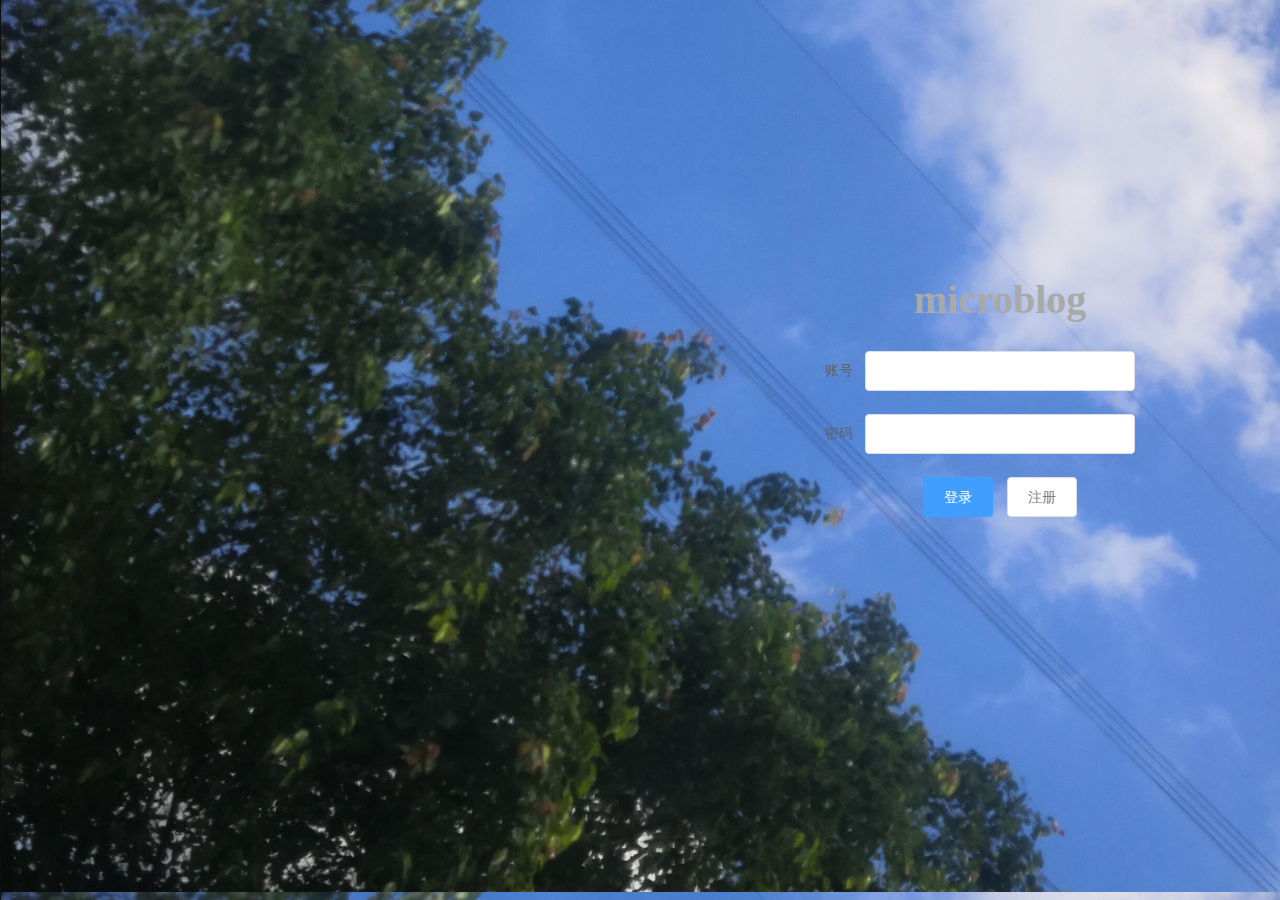
<file: microblog/src/main/resources/pages/login.html>
<!DOCTYPE html>
<html lang="en" xmlns:v-on="http://www.w3.org/1999/xhtml">
<head>
    <meta charset="UTF-8">
    <title>博客</title>
    <link rel="stylesheet" href="../static/css/elementui.css">
    <!-- 引入图标 -->
    <link rel="shortcut icon" href="../static/img/favicon.ico" type="image/x-icon">
</head>

<body background="../static/img/background.png">
<div id="app">


<div class="loginform">
    <el-form ref="form" :model="form" label-width="80px">
        <el-form-item style="text-align: center">
            <b style="color:darkgrey;width: 200px;height: 100px;font-size: 40px">microblog</b>
        </el-form-item>
        <el-form-item label="账号" >
            <el-input v-model="user.id"></el-input>
        </el-form-item>
        <el-form-item label="密码" prop="pass">
            <el-input type="password" v-model="user.password" auto-complete="off"></el-input>
        </el-form-item>
        <el-form-item style="text-align: center">
            <el-button type="primary" @click="submit">
                    登录
            </el-button>
            <el-button>
                <a href="register.html"class="deleteLinkStyle">
                    注册
                </a>
            </el-button>
        </el-form-item>
    </el-form>
</div>


</div>
</body>

<!-- 引入vue和elementUI所需配置文件 -->
<!--<script src="https://cdn.jsdelivr.net/npm/vue/dist/vue.js"></script>-->
<script src="../static/js/vuejs-2.5.16.js"></script>
<script src="../static/js/elementui.js"></script>
<script src="../static/js/axios.js"></script>
<!-- util.js文件 -->
<script type="text/javascript" src="../static/js/util.js"></script>
<!-- 引入index.js文件-->
<script type="text/javascript" src="../static/js/login.js"></script>
 <!--引入index.css文件-->
<style>
    @import "../static/css/microblog.css";
</style>


</html>
</file>
<file: microblog/src/main/resources/static/css/elementui.css>
@charset "UTF-8";.el-input__suffix,.el-tree.is-dragging .el-tree-node__content *{pointer-events:none}.el-pagination--small .arrow.disabled,.el-table .hidden-columns,.el-table td.is-hidden>*,.el-table th.is-hidden>*,.el-table--hidden{visibility:hidden}.el-dropdown .el-dropdown-selfdefine:focus:active,.el-dropdown .el-dropdown-selfdefine:focus:not(.focusing),.el-message__closeBtn:focus,.el-message__content:focus,.el-popover:focus,.el-popover:focus:active,.el-popover__reference:focus:hover,.el-popover__reference:focus:not(.focusing),.el-rate:active,.el-rate:focus,.el-tooltip:focus:hover,.el-tooltip:focus:not(.focusing),.el-upload-list__item.is-success:active,.el-upload-list__item.is-success:not(.focusing):focus{outline-width:0}@font-face{font-family:element-icons;src:url(fonts/element-icons.woff) format("woff"),url(fonts/element-icons.ttf) format("truetype");font-weight:400;font-style:normal}[class*=" el-icon-"],[class^=el-icon-]{font-family:element-icons!important;speak:none;font-style:normal;font-weight:400;font-variant:normal;text-transform:none;line-height:1;vertical-align:baseline;display:inline-block;-webkit-font-smoothing:antialiased;-moz-osx-font-smoothing:grayscale}.el-icon-info:before{content:"\e61a"}.el-icon-error:before{content:"\e62c"}.el-icon-success:before{content:"\e62d"}.el-icon-warning:before{content:"\e62e"}.el-icon-question:before{content:"\e634"}.el-icon-back:before{content:"\e606"}.el-icon-arrow-left:before{content:"\e600"}.el-icon-arrow-down:before{content:"\e603"}.el-icon-arrow-right:before{content:"\e604"}.el-icon-arrow-up:before{content:"\e605"}.el-icon-caret-left:before{content:"\e60a"}.el-icon-caret-bottom:before{content:"\e60b"}.el-icon-caret-top:before{content:"\e60c"}.el-icon-caret-right:before{content:"\e60e"}.el-icon-d-arrow-left:before{content:"\e610"}.el-icon-d-arrow-right:before{content:"\e613"}.el-icon-minus:before{content:"\e621"}.el-icon-plus:before{content:"\e62b"}.el-icon-remove:before{content:"\e635"}.el-icon-circle-plus:before{content:"\e601"}.el-icon-remove-outline:before{content:"\e63c"}.el-icon-circle-plus-outline:before{content:"\e602"}.el-icon-close:before{content:"\e60f"}.el-icon-check:before{content:"\e611"}.el-icon-circle-close:before{content:"\e607"}.el-icon-circle-check:before{content:"\e639"}.el-icon-circle-close-outline:before{content:"\e609"}.el-icon-circle-check-outline:before{content:"\e63e"}.el-icon-zoom-out:before{content:"\e645"}.el-icon-zoom-in:before{content:"\e641"}.el-icon-d-caret:before{content:"\e615"}.el-icon-sort:before{content:"\e640"}.el-icon-sort-down:before{content:"\e630"}.el-icon-sort-up:before{content:"\e631"}.el-icon-tickets:before{content:"\e63f"}.el-icon-document:before{content:"\e614"}.el-icon-goods:before{content:"\e618"}.el-icon-sold-out:before{content:"\e63b"}.el-icon-news:before{content:"\e625"}.el-icon-message:before{content:"\e61b"}.el-icon-date:before{content:"\e608"}.el-icon-printer:before{content:"\e62f"}.el-icon-time:before{content:"\e642"}.el-icon-bell:before{content:"\e622"}.el-icon-mobile-phone:before{content:"\e624"}.el-icon-service:before{content:"\e63a"}.el-icon-view:before{content:"\e643"}.el-icon-menu:before{content:"\e620"}.el-icon-more:before{content:"\e646"}.el-icon-more-outline:before{content:"\e626"}.el-icon-star-on:before{content:"\e637"}.el-icon-star-off:before{content:"\e63d"}.el-icon-location:before{content:"\e61d"}.el-icon-location-outline:before{content:"\e61f"}.el-icon-phone:before{content:"\e627"}.el-icon-phone-outline:before{content:"\e628"}.el-icon-picture:before{content:"\e629"}.el-icon-picture-outline:before{content:"\e62a"}.el-icon-delete:before{content:"\e612"}.el-icon-search:before{content:"\e619"}.el-icon-edit:before{content:"\e61c"}.el-icon-edit-outline:before{content:"\e616"}.el-icon-rank:before{content:"\e632"}.el-icon-refresh:before{content:"\e633"}.el-icon-share:before{content:"\e636"}.el-icon-setting:before{content:"\e638"}.el-icon-upload:before{content:"\e60d"}.el-icon-upload2:before{content:"\e644"}.el-icon-download:before{content:"\e617"}.el-icon-loading:before{content:"\e61e"}.el-icon-loading{-webkit-animation:rotating 2s linear infinite;animation:rotating 2s linear infinite}.el-icon--right{margin-left:5px}.el-icon--left{margin-right:5px}@-webkit-keyframes rotating{0%{-webkit-transform:rotateZ(0);transform:rotateZ(0)}100%{-webkit-transform:rotateZ(360deg);transform:rotateZ(360deg)}}@keyframes rotating{0%{-webkit-transform:rotateZ(0);transform:rotateZ(0)}100%{-webkit-transform:rotateZ(360deg);transform:rotateZ(360deg)}}.el-pagination{white-space:nowrap;padding:2px 5px;color:#303133;font-weight:700}.el-pagination::after,.el-pagination::before{display:table;content:""}.el-pagination::after{clear:both}.el-pagination button,.el-pagination span:not([class*=suffix]){display:inline-block;font-size:13px;min-width:35.5px;height:28px;line-height:28px;vertical-align:top;-webkit-box-sizing:border-box;box-sizing:border-box}.el-pagination .el-input__inner{text-align:center;-moz-appearance:textfield;line-height:normal}.el-pagination .el-input__suffix{right:0;-webkit-transform:scale(.8);transform:scale(.8)}.el-pagination .el-select .el-input{width:100px;margin:0 5px}.el-pagination .el-select .el-input .el-input__inner{padding-right:25px;border-radius:3px}.el-pagination button{border:none;padding:0 6px;background:0 0}.el-pagination button:focus{outline:0}.el-pagination button:hover{color:#409EFF}.el-pagination button:disabled{color:#c0c4cc;background-color:#fff;cursor:not-allowed}.el-pagination .btn-next,.el-pagination .btn-prev{background:center center no-repeat #fff;background-size:16px;cursor:pointer;margin:0;color:#303133}.el-pagination .btn-next .el-icon,.el-pagination .btn-prev .el-icon{display:block;font-size:12px;font-weight:700}.el-pagination .btn-prev{padding-right:12px}.el-pagination .btn-next{padding-left:12px}.el-pagination .el-pager li.disabled{color:#c0c4cc;cursor:not-allowed}.el-pager li,.el-pager li.btn-quicknext:hover,.el-pager li.btn-quickprev:hover{cursor:pointer}.el-pagination--small .btn-next,.el-pagination--small .btn-prev,.el-pagination--small .el-pager li,.el-pagination--small .el-pager li.btn-quicknext,.el-pagination--small .el-pager li.btn-quickprev,.el-pagination--small .el-pager li:last-child{border-color:transparent;font-size:12px;line-height:22px;height:22px;min-width:22px}.el-pagination--small .more::before,.el-pagination--small li.more::before{line-height:24px}.el-pagination--small button,.el-pagination--small span:not([class*=suffix]){height:22px;line-height:22px}.el-pagination--small .el-pagination__editor,.el-pagination--small .el-pagination__editor.el-input .el-input__inner{height:22px}.el-pagination__sizes{margin:0 10px 0 0;font-weight:400;color:#606266}.el-pagination__sizes .el-input .el-input__inner{font-size:13px;padding-left:8px}.el-pagination__sizes .el-input .el-input__inner:hover{border-color:#409EFF}.el-pagination__total{margin-right:10px;font-weight:400;color:#606266}.el-pagination__jump{margin-left:24px;font-weight:400;color:#606266}.el-pagination__jump .el-input__inner{padding:0 3px}.el-pagination__rightwrapper{float:right}.el-pagination__editor{line-height:18px;padding:0 2px;height:28px;text-align:center;margin:0 2px;-webkit-box-sizing:border-box;box-sizing:border-box;border-radius:3px}.el-pager,.el-pagination.is-background .btn-next,.el-pagination.is-background .btn-prev{padding:0}.el-pagination__editor.el-input{width:50px}.el-pagination__editor.el-input .el-input__inner{height:28px}.el-pagination__editor .el-input__inner::-webkit-inner-spin-button,.el-pagination__editor .el-input__inner::-webkit-outer-spin-button{-webkit-appearance:none;margin:0}.el-pagination.is-background .btn-next,.el-pagination.is-background .btn-prev,.el-pagination.is-background .el-pager li{margin:0 5px;background-color:#f4f4f5;color:#606266;min-width:30px;border-radius:2px}.el-pagination.is-background .btn-next.disabled,.el-pagination.is-background .btn-next:disabled,.el-pagination.is-background .btn-prev.disabled,.el-pagination.is-background .btn-prev:disabled,.el-pagination.is-background .el-pager li.disabled{color:#c0c4cc}.el-pagination.is-background .el-pager li:not(.disabled):hover{color:#409EFF}.el-pagination.is-background .el-pager li:not(.disabled).active{background-color:#409EFF;color:#fff}.el-dialog,.el-pager li{background:#fff;-webkit-box-sizing:border-box}.el-pagination.is-background.el-pagination--small .btn-next,.el-pagination.is-background.el-pagination--small .btn-prev,.el-pagination.is-background.el-pagination--small .el-pager li{margin:0 3px;min-width:22px}.el-pager,.el-pager li{vertical-align:top;margin:0;display:inline-block}.el-pager{-webkit-user-select:none;-moz-user-select:none;-ms-user-select:none;user-select:none;list-style:none;font-size:0}.el-radio,.el-table th{-webkit-user-select:none}.el-date-table,.el-radio,.el-table th{-moz-user-select:none;-ms-user-select:none}.el-pager .more::before{line-height:30px}.el-pager li{padding:0 4px;font-size:13px;min-width:35.5px;height:28px;line-height:28px;box-sizing:border-box;text-align:center}.el-menu--collapse .el-menu .el-submenu,.el-menu--popup{min-width:200px}.el-pager li.btn-quicknext,.el-pager li.btn-quickprev{line-height:28px;color:#303133}.el-pager li.btn-quicknext.disabled,.el-pager li.btn-quickprev.disabled{color:#c0c4cc}.el-pager li.active+li{border-left:0}.el-pager li:hover{color:#409EFF}.el-pager li.active{color:#409EFF;cursor:default}@-webkit-keyframes v-modal-in{0%{opacity:0}}@-webkit-keyframes v-modal-out{100%{opacity:0}}.el-dialog{position:relative;margin:0 auto 50px;border-radius:2px;-webkit-box-shadow:0 1px 3px rgba(0,0,0,.3);box-shadow:0 1px 3px rgba(0,0,0,.3);box-sizing:border-box;width:50%}.el-dialog.is-fullscreen{width:100%;margin-top:0;margin-bottom:0;height:100%;overflow:auto}.el-dialog__wrapper{position:fixed;top:0;right:0;bottom:0;left:0;overflow:auto;margin:0}.el-dialog__header{padding:20px 20px 10px}.el-dialog__headerbtn{position:absolute;top:20px;right:20px;padding:0;background:0 0;border:none;outline:0;cursor:pointer;font-size:16px}.el-dialog__headerbtn .el-dialog__close{color:#909399}.el-dialog__headerbtn:focus .el-dialog__close,.el-dialog__headerbtn:hover .el-dialog__close{color:#409EFF}.el-dialog__title{line-height:24px;font-size:18px;color:#303133}.el-dialog__body{padding:30px 20px;color:#606266;font-size:14px}.el-dialog__footer{padding:10px 20px 20px;text-align:right;-webkit-box-sizing:border-box;box-sizing:border-box}.el-dialog--center{text-align:center}.el-dialog--center .el-dialog__body{text-align:initial;padding:25px 25px 30px}.el-dialog--center .el-dialog__footer{text-align:inherit}.dialog-fade-enter-active{-webkit-animation:dialog-fade-in .3s;animation:dialog-fade-in .3s}.dialog-fade-leave-active{-webkit-animation:dialog-fade-out .3s;animation:dialog-fade-out .3s}@-webkit-keyframes dialog-fade-in{0%{-webkit-transform:translate3d(0,-20px,0);transform:translate3d(0,-20px,0);opacity:0}100%{-webkit-transform:translate3d(0,0,0);transform:translate3d(0,0,0);opacity:1}}@keyframes dialog-fade-in{0%{-webkit-transform:translate3d(0,-20px,0);transform:translate3d(0,-20px,0);opacity:0}100%{-webkit-transform:translate3d(0,0,0);transform:translate3d(0,0,0);opacity:1}}@-webkit-keyframes dialog-fade-out{0%{-webkit-transform:translate3d(0,0,0);transform:translate3d(0,0,0);opacity:1}100%{-webkit-transform:translate3d(0,-20px,0);transform:translate3d(0,-20px,0);opacity:0}}@keyframes dialog-fade-out{0%{-webkit-transform:translate3d(0,0,0);transform:translate3d(0,0,0);opacity:1}100%{-webkit-transform:translate3d(0,-20px,0);transform:translate3d(0,-20px,0);opacity:0}}.el-autocomplete{position:relative;display:inline-block}.el-autocomplete-suggestion{margin:5px 0;-webkit-box-shadow:0 2px 12px 0 rgba(0,0,0,.1);box-shadow:0 2px 12px 0 rgba(0,0,0,.1);border-radius:4px;border:1px solid #e4e7ed;overflow:hidden;-webkit-box-sizing:border-box;box-sizing:border-box}.el-dropdown-menu,.el-menu--collapse .el-submenu .el-menu{z-index:10;-webkit-box-shadow:0 2px 12px 0 rgba(0,0,0,.1)}.el-autocomplete-suggestion__wrap{max-height:280px;padding:10px 0;-webkit-box-sizing:border-box;box-sizing:border-box;overflow:auto;background-color:#fff}.el-autocomplete-suggestion__list{margin:0;padding:0}.el-autocomplete-suggestion li{padding:0 20px;margin:0;line-height:34px;cursor:pointer;color:#606266;font-size:14px;list-style:none;white-space:nowrap;overflow:hidden;text-overflow:ellipsis}.el-autocomplete-suggestion li.highlighted,.el-autocomplete-suggestion li:hover{background-color:#f5f7fa}.el-autocomplete-suggestion li.divider{margin-top:6px;border-top:1px solid #000}.el-autocomplete-suggestion li.divider:last-child{margin-bottom:-6px}.el-autocomplete-suggestion.is-loading li{text-align:center;height:100px;line-height:100px;font-size:20px;color:#999}.el-autocomplete-suggestion.is-loading li::after{display:inline-block;content:"";height:100%;vertical-align:middle}.el-autocomplete-suggestion.is-loading li:hover{background-color:#fff}.el-autocomplete-suggestion.is-loading .el-icon-loading{vertical-align:middle}.el-dropdown{display:inline-block;position:relative;color:#606266;font-size:14px}.el-dropdown .el-button-group{display:block}.el-dropdown .el-button-group .el-button{float:none}.el-dropdown .el-dropdown__caret-button{padding-left:5px;padding-right:5px;position:relative;border-left:none}.el-dropdown .el-dropdown__caret-button::before{content:'';position:absolute;display:block;width:1px;top:5px;bottom:5px;left:0;background:rgba(255,255,255,.5)}.el-dropdown .el-dropdown__caret-button:hover::before{top:0;bottom:0}.el-dropdown .el-dropdown__caret-button .el-dropdown__icon{padding-left:0}.el-dropdown__icon{font-size:12px;margin:0 3px}.el-dropdown-menu{position:absolute;top:0;left:0;padding:10px 0;margin:5px 0;background-color:#fff;border:1px solid #ebeef5;border-radius:4px;box-shadow:0 2px 12px 0 rgba(0,0,0,.1)}.el-dropdown-menu__item{list-style:none;line-height:36px;padding:0 20px;margin:0;font-size:14px;color:#606266;cursor:pointer;outline:0}.el-dropdown-menu__item:focus,.el-dropdown-menu__item:not(.is-disabled):hover{background-color:#ecf5ff;color:#66b1ff}.el-dropdown-menu__item--divided:before,.el-menu,.el-menu--horizontal>.el-menu-item:not(.is-disabled):focus,.el-menu--horizontal>.el-menu-item:not(.is-disabled):hover,.el-menu--horizontal>.el-submenu .el-submenu__title:hover{background-color:#fff}.el-dropdown-menu__item--divided{position:relative;margin-top:6px;border-top:1px solid #ebeef5}.el-dropdown-menu__item--divided:before{content:'';height:6px;display:block;margin:0 -20px}.el-menu::after,.el-menu::before,.el-radio__inner::after,.el-switch__core:after{content:""}.el-dropdown-menu__item.is-disabled{cursor:default;color:#bbb;pointer-events:none}.el-dropdown-menu--medium{padding:6px 0}.el-dropdown-menu--medium .el-dropdown-menu__item{line-height:30px;padding:0 17px;font-size:14px}.el-dropdown-menu--medium .el-dropdown-menu__item.el-dropdown-menu__item--divided{margin-top:6px}.el-dropdown-menu--medium .el-dropdown-menu__item.el-dropdown-menu__item--divided:before{height:6px;margin:0 -17px}.el-dropdown-menu--small{padding:6px 0}.el-dropdown-menu--small .el-dropdown-menu__item{line-height:27px;padding:0 15px;font-size:13px}.el-dropdown-menu--small .el-dropdown-menu__item.el-dropdown-menu__item--divided{margin-top:4px}.el-dropdown-menu--small .el-dropdown-menu__item.el-dropdown-menu__item--divided:before{height:4px;margin:0 -15px}.el-dropdown-menu--mini{padding:3px 0}.el-dropdown-menu--mini .el-dropdown-menu__item{line-height:24px;padding:0 10px;font-size:12px}.el-dropdown-menu--mini .el-dropdown-menu__item.el-dropdown-menu__item--divided{margin-top:3px}.el-dropdown-menu--mini .el-dropdown-menu__item.el-dropdown-menu__item--divided:before{height:3px;margin:0 -10px}.el-menu{border-right:solid 1px #e6e6e6;list-style:none;position:relative;margin:0;padding-left:0}.el-menu::after,.el-menu::before{display:table}.el-menu::after{clear:both}.el-menu.el-menu--horizontal{border-bottom:solid 1px #e6e6e6}.el-menu--horizontal{border-right:none}.el-menu--horizontal>.el-menu-item{float:left;height:60px;line-height:60px;margin:0;border-bottom:2px solid transparent;color:#909399}.el-menu--horizontal>.el-menu-item a,.el-menu--horizontal>.el-menu-item a:hover{color:inherit}.el-menu--horizontal>.el-submenu{float:left}.el-menu--horizontal>.el-submenu:focus,.el-menu--horizontal>.el-submenu:hover{outline:0}.el-menu--horizontal>.el-submenu:focus .el-submenu__title,.el-menu--horizontal>.el-submenu:hover .el-submenu__title{color:#303133}.el-menu--horizontal>.el-submenu.is-active .el-submenu__title{border-bottom:2px solid #409EFF;color:#303133}.el-menu--horizontal>.el-submenu .el-submenu__title{height:60px;line-height:60px;border-bottom:2px solid transparent;color:#909399}.el-menu--horizontal>.el-submenu .el-submenu__icon-arrow{position:static;vertical-align:middle;margin-left:8px;margin-top:-3px}.el-menu--horizontal .el-menu .el-menu-item,.el-menu--horizontal .el-menu .el-submenu__title{background-color:#fff;float:none;height:36px;line-height:36px;padding:0 10px;color:#909399}.el-menu--horizontal .el-menu .el-menu-item.is-active,.el-menu--horizontal .el-menu .el-submenu.is-active>.el-submenu__title{color:#303133}.el-menu--horizontal .el-menu-item:not(.is-disabled):focus,.el-menu--horizontal .el-menu-item:not(.is-disabled):hover{outline:0;color:#303133}.el-menu--horizontal>.el-menu-item.is-active{border-bottom:2px solid #409EFF;color:#303133}.el-menu--collapse{width:64px}.el-menu--collapse>.el-menu-item [class^=el-icon-],.el-menu--collapse>.el-submenu>.el-submenu__title [class^=el-icon-]{margin:0;vertical-align:middle;width:24px;text-align:center}.el-menu--collapse>.el-menu-item .el-submenu__icon-arrow,.el-menu--collapse>.el-submenu>.el-submenu__title .el-submenu__icon-arrow{display:none}.el-menu--collapse>.el-menu-item span,.el-menu--collapse>.el-submenu>.el-submenu__title span{height:0;width:0;overflow:hidden;visibility:hidden;display:inline-block}.el-menu--collapse>.el-menu-item.is-active i{color:inherit}.el-menu--collapse .el-submenu{position:relative}.el-menu--collapse .el-submenu .el-menu{position:absolute;margin-left:5px;top:0;left:100%;border:1px solid #e4e7ed;border-radius:2px;box-shadow:0 2px 12px 0 rgba(0,0,0,.1)}.el-menu-item,.el-submenu__title{height:56px;line-height:56px;position:relative;-webkit-box-sizing:border-box;white-space:nowrap;list-style:none}.el-menu--collapse .el-submenu.is-opened>.el-submenu__title .el-submenu__icon-arrow{-webkit-transform:none;transform:none}.el-menu--popup{z-index:100;border:none;padding:5px 0;border-radius:2px;-webkit-box-shadow:0 2px 12px 0 rgba(0,0,0,.1);box-shadow:0 2px 12px 0 rgba(0,0,0,.1)}.el-menu--popup-bottom-start{margin-top:5px}.el-menu--popup-right-start{margin-left:5px;margin-right:5px}.el-menu-item{font-size:14px;color:#303133;padding:0 20px;cursor:pointer;-webkit-transition:border-color .3s,background-color .3s,color .3s;transition:border-color .3s,background-color .3s,color .3s;box-sizing:border-box}.el-menu-item *{vertical-align:middle}.el-menu-item i{color:#909399}.el-menu-item:focus,.el-menu-item:hover{outline:0;background-color:#ecf5ff}.el-menu-item.is-disabled{opacity:.25;cursor:not-allowed;background:0 0!important}.el-menu-item [class^=el-icon-]{margin-right:5px;width:24px;text-align:center;font-size:18px;vertical-align:middle}.el-menu-item.is-active{color:#409EFF}.el-menu-item.is-active i{color:inherit}.el-submenu{list-style:none;margin:0;padding-left:0}.el-submenu__title{font-size:14px;color:#303133;padding:0 20px;cursor:pointer;-webkit-transition:border-color .3s,background-color .3s,color .3s;transition:border-color .3s,background-color .3s,color .3s;box-sizing:border-box}.el-submenu__title *{vertical-align:middle}.el-submenu__title i{color:#909399}.el-submenu__title:focus,.el-submenu__title:hover{outline:0;background-color:#ecf5ff}.el-submenu__title.is-disabled{opacity:.25;cursor:not-allowed;background:0 0!important}.el-submenu__title:hover{background-color:#ecf5ff}.el-submenu .el-menu{border:none}.el-submenu .el-menu-item{height:50px;line-height:50px;padding:0 45px;min-width:200px}.el-submenu__icon-arrow{position:absolute;top:50%;right:20px;margin-top:-7px;-webkit-transition:-webkit-transform .3s;transition:-webkit-transform .3s;transition:transform .3s;transition:transform .3s,-webkit-transform .3s;font-size:12px}.el-radio,.el-radio__inner,.el-radio__input{position:relative;display:inline-block}.el-submenu.is-active .el-submenu__title{border-bottom-color:#409EFF}.el-submenu.is-opened>.el-submenu__title .el-submenu__icon-arrow{-webkit-transform:rotateZ(180deg);transform:rotateZ(180deg)}.el-submenu.is-disabled .el-menu-item,.el-submenu.is-disabled .el-submenu__title{opacity:.25;cursor:not-allowed;background:0 0!important}.el-submenu [class^=el-icon-]{vertical-align:middle;margin-right:5px;width:24px;text-align:center;font-size:18px}.el-menu-item-group>ul{padding:0}.el-menu-item-group__title{padding:7px 0 7px 20px;line-height:normal;font-size:12px;color:#909399}.el-radio,.el-radio--medium.is-bordered .el-radio__label{font-size:14px}.horizontal-collapse-transition .el-submenu__title .el-submenu__icon-arrow{-webkit-transition:.2s;transition:.2s;opacity:0}.el-radio{color:#606266;font-weight:500;line-height:1;cursor:pointer;white-space:nowrap;outline:0}.el-radio.is-bordered{padding:12px 20px 0 10px;border-radius:4px;border:1px solid #dcdfe6;-webkit-box-sizing:border-box;box-sizing:border-box;height:40px}.el-radio.is-bordered.is-checked{border-color:#409EFF}.el-radio.is-bordered.is-disabled{cursor:not-allowed;border-color:#ebeef5}.el-radio__input.is-disabled .el-radio__inner,.el-radio__input.is-disabled.is-checked .el-radio__inner{background-color:#f5f7fa;border-color:#e4e7ed}.el-radio.is-bordered+.el-radio.is-bordered{margin-left:10px}.el-radio--medium.is-bordered{padding:10px 20px 0 10px;border-radius:4px;height:36px}.el-radio--mini.is-bordered .el-radio__label,.el-radio--small.is-bordered .el-radio__label{font-size:12px}.el-radio--medium.is-bordered .el-radio__inner{height:14px;width:14px}.el-radio--small.is-bordered{padding:8px 15px 0 10px;border-radius:3px;height:32px}.el-radio--small.is-bordered .el-radio__inner{height:12px;width:12px}.el-radio--mini.is-bordered{padding:6px 15px 0 10px;border-radius:3px;height:28px}.el-radio--mini.is-bordered .el-radio__inner{height:12px;width:12px}.el-radio+.el-radio{margin-left:30px}.el-radio__input{white-space:nowrap;cursor:pointer;outline:0;line-height:1;vertical-align:middle}.el-radio__input.is-disabled .el-radio__inner{cursor:not-allowed}.el-radio__input.is-disabled .el-radio__inner::after{cursor:not-allowed;background-color:#f5f7fa}.el-radio__input.is-disabled .el-radio__inner+.el-radio__label{cursor:not-allowed}.el-radio__input.is-disabled.is-checked .el-radio__inner::after{background-color:#c0c4cc}.el-radio__input.is-disabled+span.el-radio__label{color:#c0c4cc;cursor:not-allowed}.el-radio__input.is-checked .el-radio__inner{border-color:#409EFF;background:#409EFF}.el-radio__input.is-checked .el-radio__inner::after{-webkit-transform:translate(-50%,-50%) scale(1);transform:translate(-50%,-50%) scale(1)}.el-radio__input.is-checked+.el-radio__label{color:#409EFF}.el-radio__input.is-focus .el-radio__inner{border-color:#409EFF}.el-radio__inner{border:1px solid #dcdfe6;border-radius:100%;width:14px;height:14px;background-color:#fff;cursor:pointer;-webkit-box-sizing:border-box;box-sizing:border-box}.el-radio-button__inner,.el-switch__core{-webkit-box-sizing:border-box;vertical-align:middle}.el-radio__inner:hover{border-color:#409EFF}.el-radio__inner::after{width:4px;height:4px;border-radius:100%;background-color:#fff;position:absolute;left:50%;top:50%;-webkit-transform:translate(-50%,-50%) scale(0);transform:translate(-50%,-50%) scale(0);-webkit-transition:-webkit-transform .15s ease-in;transition:-webkit-transform .15s ease-in;transition:transform .15s ease-in;transition:transform .15s ease-in,-webkit-transform .15s ease-in}.el-radio__original{opacity:0;outline:0;position:absolute;z-index:-1;top:0;left:0;right:0;bottom:0;margin:0}.el-radio-button,.el-radio-button__inner{display:inline-block;position:relative;outline:0}.el-radio:focus:not(.is-focus):not(:active):not(.is-disabled) .el-radio__inner{-webkit-box-shadow:0 0 2px 2px #409EFF;box-shadow:0 0 2px 2px #409EFF}.el-radio__label{font-size:14px;padding-left:10px}.el-radio-group{display:inline-block;line-height:1;vertical-align:middle;font-size:0}.el-radio-button__inner{line-height:1;white-space:nowrap;background:#fff;border:1px solid #dcdfe6;font-weight:500;border-left:0;color:#606266;-webkit-appearance:none;text-align:center;box-sizing:border-box;margin:0;cursor:pointer;-webkit-transition:all .3s cubic-bezier(.645,.045,.355,1);transition:all .3s cubic-bezier(.645,.045,.355,1);padding:12px 20px;font-size:14px;border-radius:0}.el-radio-button__inner.is-round{padding:12px 20px}.el-radio-button__inner:hover{color:#409EFF}.el-radio-button__inner [class*=el-icon-]{line-height:.9}.el-radio-button__inner [class*=el-icon-]+span{margin-left:5px}.el-radio-button:first-child .el-radio-button__inner{border-left:1px solid #dcdfe6;border-radius:4px 0 0 4px;-webkit-box-shadow:none!important;box-shadow:none!important}.el-radio-button__orig-radio{opacity:0;outline:0;position:absolute;z-index:-1}.el-radio-button__orig-radio:checked+.el-radio-button__inner{color:#fff;background-color:#409EFF;border-color:#409EFF;-webkit-box-shadow:-1px 0 0 0 #409EFF;box-shadow:-1px 0 0 0 #409EFF}.el-radio-button__orig-radio:disabled+.el-radio-button__inner{color:#c0c4cc;cursor:not-allowed;background-image:none;background-color:#fff;border-color:#ebeef5;-webkit-box-shadow:none;box-shadow:none}.el-radio-button__orig-radio:disabled:checked+.el-radio-button__inner{background-color:#f2f6fc}.el-radio-button:last-child .el-radio-button__inner{border-radius:0 4px 4px 0}.el-popover,.el-radio-button:first-child:last-child .el-radio-button__inner{border-radius:4px}.el-radio-button--medium .el-radio-button__inner{padding:10px 20px;font-size:14px;border-radius:0}.el-radio-button--medium .el-radio-button__inner.is-round{padding:10px 20px}.el-radio-button--small .el-radio-button__inner{padding:9px 15px;font-size:12px;border-radius:0}.el-radio-button--small .el-radio-button__inner.is-round{padding:9px 15px}.el-radio-button--mini .el-radio-button__inner{padding:7px 15px;font-size:12px;border-radius:0}.el-radio-button--mini .el-radio-button__inner.is-round{padding:7px 15px}.el-radio-button:focus:not(.is-focus):not(:active):not(.is-disabled){-webkit-box-shadow:0 0 2px 2px #409EFF;box-shadow:0 0 2px 2px #409EFF}.el-switch{display:-webkit-inline-box;display:-ms-inline-flexbox;display:inline-flex;-webkit-box-align:center;-ms-flex-align:center;align-items:center;position:relative;font-size:14px;line-height:20px;height:20px;vertical-align:middle}.el-switch__core,.el-switch__label{display:inline-block;cursor:pointer}.el-switch.is-disabled .el-switch__core,.el-switch.is-disabled .el-switch__label{cursor:not-allowed}.el-switch__label{-webkit-transition:.2s;transition:.2s;height:20px;font-size:14px;font-weight:500;vertical-align:middle;color:#303133}.el-switch__label.is-active{color:#409EFF}.el-switch__label--left{margin-right:10px}.el-switch__label--right{margin-left:10px}.el-switch__label *{line-height:1;font-size:14px;display:inline-block}.el-switch__input{position:absolute;width:0;height:0;opacity:0;margin:0}.el-switch__core{margin:0;position:relative;width:40px;height:20px;border:1px solid #dcdfe6;outline:0;border-radius:10px;box-sizing:border-box;background:#dcdfe6;-webkit-transition:border-color .3s,background-color .3s;transition:border-color .3s,background-color .3s}.el-switch__core:after{position:absolute;top:1px;left:1px;border-radius:100%;-webkit-transition:all .3s;transition:all .3s;width:16px;height:16px;background-color:#fff}.el-switch.is-checked .el-switch__core{border-color:#409EFF;background-color:#409EFF}.el-switch.is-checked .el-switch__core::after{left:100%;margin-left:-17px}.el-switch.is-disabled{opacity:.6}.el-switch--wide .el-switch__label.el-switch__label--left span{left:10px}.el-switch--wide .el-switch__label.el-switch__label--right span{right:10px}.el-switch .label-fade-enter,.el-switch .label-fade-leave-active{opacity:0}.el-select-dropdown{position:absolute;z-index:1001;border:1px solid #e4e7ed;border-radius:4px;background-color:#fff;-webkit-box-shadow:0 2px 12px 0 rgba(0,0,0,.1);box-shadow:0 2px 12px 0 rgba(0,0,0,.1);-webkit-box-sizing:border-box;box-sizing:border-box;margin:5px 0}.el-select-dropdown.is-multiple .el-select-dropdown__item.selected{color:#409EFF;background-color:#fff}.el-select-dropdown.is-multiple .el-select-dropdown__item.selected.hover{background-color:#f5f7fa}.el-select-dropdown.is-multiple .el-select-dropdown__item.selected::after{position:absolute;right:20px;font-family:element-icons;content:"\E611";font-size:12px;font-weight:700;-webkit-font-smoothing:antialiased;-moz-osx-font-smoothing:grayscale}.el-select-dropdown .el-scrollbar.is-empty .el-select-dropdown__list{padding:0}.el-select-dropdown__empty{padding:10px 0;margin:0;text-align:center;color:#999;font-size:14px}.el-select-dropdown__wrap{max-height:274px}.el-select-dropdown__list{list-style:none;padding:6px 0;margin:0;-webkit-box-sizing:border-box;box-sizing:border-box}.el-select-dropdown__item{font-size:14px;padding:0 20px;position:relative;white-space:nowrap;overflow:hidden;text-overflow:ellipsis;color:#606266;height:34px;line-height:34px;-webkit-box-sizing:border-box;box-sizing:border-box;cursor:pointer}.el-select-dropdown__item.is-disabled{color:#c0c4cc;cursor:not-allowed}.el-select-dropdown__item.is-disabled:hover{background-color:#fff}.el-select-dropdown__item.hover,.el-select-dropdown__item:hover{background-color:#f5f7fa}.el-select-dropdown__item.selected{color:#409EFF;font-weight:700}.el-select-group{margin:0;padding:0}.el-select-group__wrap{position:relative;list-style:none;margin:0;padding:0}.el-select-group__wrap:not(:last-of-type){padding-bottom:24px}.el-select-group__wrap:not(:last-of-type)::after{content:'';position:absolute;display:block;left:20px;right:20px;bottom:12px;height:1px;background:#e4e7ed}.el-select-group__title{padding-left:20px;font-size:12px;color:#909399;line-height:30px}.el-select-group .el-select-dropdown__item{padding-left:20px}.el-select{display:inline-block;position:relative}.el-select .el-select__tags>span{display:contents}.el-select:hover .el-input__inner{border-color:#c0c4cc}.el-select .el-input__inner{cursor:pointer;padding-right:35px}.el-select .el-input__inner:focus{border-color:#409EFF}.el-select .el-input .el-select__caret{color:#c0c4cc;font-size:14px;-webkit-transition:-webkit-transform .3s;transition:-webkit-transform .3s;transition:transform .3s;transition:transform .3s,-webkit-transform .3s;-webkit-transform:rotateZ(180deg);transform:rotateZ(180deg);cursor:pointer}.el-select .el-input .el-select__caret.is-reverse{-webkit-transform:rotateZ(0);transform:rotateZ(0)}.el-select .el-input .el-select__caret.is-show-close{font-size:14px;text-align:center;-webkit-transform:rotateZ(180deg);transform:rotateZ(180deg);border-radius:100%;color:#c0c4cc;-webkit-transition:color .2s cubic-bezier(.645,.045,.355,1);transition:color .2s cubic-bezier(.645,.045,.355,1)}.el-select .el-input .el-select__caret.is-show-close:hover{color:#909399}.el-select .el-input.is-disabled .el-input__inner{cursor:not-allowed}.el-select .el-input.is-disabled .el-input__inner:hover{border-color:#e4e7ed}.el-select .el-input.is-focus .el-input__inner{border-color:#409EFF}.el-select>.el-input{display:block}.el-select__input{border:none;outline:0;padding:0;margin-left:15px;color:#666;font-size:14px;-webkit-appearance:none;-moz-appearance:none;appearance:none;height:28px;background-color:transparent}.el-select__input.is-mini{height:14px}.el-select__close{cursor:pointer;position:absolute;top:8px;z-index:1000;right:25px;color:#c0c4cc;line-height:18px;font-size:14px}.el-select__close:hover{color:#909399}.el-select__tags{position:absolute;line-height:normal;white-space:normal;z-index:1;top:50%;-webkit-transform:translateY(-50%);transform:translateY(-50%);display:-webkit-box;display:-ms-flexbox;display:flex;-webkit-box-align:center;-ms-flex-align:center;align-items:center;-ms-flex-wrap:wrap;flex-wrap:wrap}.el-select .el-tag__close{margin-top:-2px}.el-select .el-tag{-webkit-box-sizing:border-box;box-sizing:border-box;border-color:transparent;margin:2px 0 2px 6px;background-color:#f0f2f5}.el-select .el-tag__close.el-icon-close{background-color:#c0c4cc;right:-7px;top:0;color:#fff}.el-select .el-tag__close.el-icon-close:hover{background-color:#909399}.el-table,.el-table__expanded-cell{background-color:#fff}.el-select .el-tag__close.el-icon-close::before{display:block;-webkit-transform:translate(0,.5px);transform:translate(0,.5px)}.el-table{position:relative;overflow:hidden;-webkit-box-sizing:border-box;box-sizing:border-box;-webkit-box-flex:1;-ms-flex:1;flex:1;width:100%;max-width:100%;font-size:14px;color:#606266}.el-table--mini,.el-table--small,.el-table__expand-icon{font-size:12px}.el-table__empty-block{min-height:60px;text-align:center;width:100%;height:100%;display:-webkit-box;display:-ms-flexbox;display:flex;-webkit-box-pack:center;-ms-flex-pack:center;justify-content:center;-webkit-box-align:center;-ms-flex-align:center;align-items:center}.el-table__empty-text{width:50%;color:#909399}.el-table__expand-column .cell{padding:0;text-align:center}.el-table__expand-icon{position:relative;cursor:pointer;color:#666;-webkit-transition:-webkit-transform .2s ease-in-out;transition:-webkit-transform .2s ease-in-out;transition:transform .2s ease-in-out;transition:transform .2s ease-in-out,-webkit-transform .2s ease-in-out;height:20px}.el-table__expand-icon--expanded{-webkit-transform:rotate(90deg);transform:rotate(90deg)}.el-table__expand-icon>.el-icon{position:absolute;left:50%;top:50%;margin-left:-5px;margin-top:-5px}.el-table__expanded-cell[class*=cell]{padding:20px 50px}.el-table__expanded-cell:hover{background-color:transparent!important}.el-table--fit{border-right:0;border-bottom:0}.el-table--fit td.gutter,.el-table--fit th.gutter{border-right-width:1px}.el-table--scrollable-x .el-table__body-wrapper{overflow-x:auto}.el-table--scrollable-y .el-table__body-wrapper{overflow-y:auto}.el-table thead{color:#909399;font-weight:500}.el-table thead.is-group th{background:#f5f7fa}.el-table th,.el-table tr{background-color:#fff}.el-table td,.el-table th{padding:12px 0;min-width:0;-webkit-box-sizing:border-box;box-sizing:border-box;text-overflow:ellipsis;vertical-align:middle;position:relative;text-align:left}.el-table th div,.el-table th>.cell{-webkit-box-sizing:border-box;display:inline-block}.el-table td.is-center,.el-table th.is-center{text-align:center}.el-table td.is-right,.el-table th.is-right{text-align:right}.el-table td.gutter,.el-table th.gutter{width:15px;border-right-width:0;border-bottom-width:0;padding:0}.el-table--medium td,.el-table--medium th{padding:10px 0}.el-table--small td,.el-table--small th{padding:8px 0}.el-table--mini td,.el-table--mini th{padding:6px 0}.el-table .cell,.el-table th div{padding-right:10px;overflow:hidden;text-overflow:ellipsis}.el-table .cell,.el-table th div,.el-table--border td:first-child .cell,.el-table--border th:first-child .cell{padding-left:10px}.el-table tr input[type=checkbox]{margin:0}.el-table td,.el-table th.is-leaf{border-bottom:1px solid #ebeef5}.el-table th.is-sortable{cursor:pointer}.el-table th{white-space:nowrap;overflow:hidden;user-select:none}.el-table th div{line-height:40px;box-sizing:border-box;white-space:nowrap}.el-table th>.cell{position:relative;word-wrap:normal;text-overflow:ellipsis;vertical-align:middle;width:100%;box-sizing:border-box}.el-table th>.cell.highlight{color:#409EFF}.el-table th.required>div::before{display:inline-block;content:"";width:8px;height:8px;border-radius:50%;background:#ff4d51;margin-right:5px;vertical-align:middle}.el-table td div{-webkit-box-sizing:border-box;box-sizing:border-box}.el-table td.gutter{width:0}.el-table .cell{-webkit-box-sizing:border-box;box-sizing:border-box;white-space:normal;word-break:break-all;line-height:23px}.el-table .cell.el-tooltip{white-space:nowrap;min-width:50px}.el-table--border,.el-table--group{border:1px solid #ebeef5}.el-table--border::after,.el-table--group::after,.el-table::before{content:'';position:absolute;background-color:#ebeef5;z-index:1}.el-table--border::after,.el-table--group::after{top:0;right:0;width:1px;height:100%}.el-table::before{left:0;bottom:0;width:100%;height:1px}.el-table--border{border-right:none;border-bottom:none}.el-table--border.el-loading-parent--relative{border-color:transparent}.el-table--border td,.el-table--border th,.el-table__body-wrapper .el-table--border.is-scrolling-left~.el-table__fixed{border-right:1px solid #ebeef5}.el-table--border th.gutter:last-of-type{border-bottom:1px solid #ebeef5;border-bottom-width:1px}.el-table--border th,.el-table__fixed-right-patch{border-bottom:1px solid #ebeef5}.el-table__fixed,.el-table__fixed-right{position:absolute;top:0;left:0;overflow-x:hidden;overflow-y:hidden;-webkit-box-shadow:0 0 10px rgba(0,0,0,.12);box-shadow:0 0 10px rgba(0,0,0,.12)}.el-table__fixed-right::before,.el-table__fixed::before{content:'';position:absolute;left:0;bottom:0;width:100%;height:1px;background-color:#ebeef5;z-index:4}.el-table__fixed-right-patch{position:absolute;top:-1px;right:0;background-color:#fff}.el-table__fixed-right{top:0;left:auto;right:0}.el-table__fixed-right .el-table__fixed-body-wrapper,.el-table__fixed-right .el-table__fixed-footer-wrapper,.el-table__fixed-right .el-table__fixed-header-wrapper{left:auto;right:0}.el-table__fixed-header-wrapper{position:absolute;left:0;top:0;z-index:3}.el-table__fixed-footer-wrapper{position:absolute;left:0;bottom:0;z-index:3}.el-table__fixed-footer-wrapper tbody td{border-top:1px solid #ebeef5;background-color:#f5f7fa;color:#606266}.el-table__fixed-body-wrapper{position:absolute;left:0;top:37px;overflow:hidden;z-index:3}.el-table__body-wrapper,.el-table__footer-wrapper,.el-table__header-wrapper{width:100%}.el-table__footer-wrapper{margin-top:-1px}.el-table__footer-wrapper td{border-top:1px solid #ebeef5}.el-table__body,.el-table__footer,.el-table__header{table-layout:fixed;border-collapse:separate}.el-table__footer-wrapper,.el-table__header-wrapper{overflow:hidden}.el-table__footer-wrapper tbody td,.el-table__header-wrapper tbody td{background-color:#f5f7fa;color:#606266}.el-table__body-wrapper{overflow:hidden;position:relative}.el-table__body-wrapper.is-scrolling-left~.el-table__fixed,.el-table__body-wrapper.is-scrolling-none~.el-table__fixed,.el-table__body-wrapper.is-scrolling-none~.el-table__fixed-right,.el-table__body-wrapper.is-scrolling-right~.el-table__fixed-right{-webkit-box-shadow:none;box-shadow:none}.el-picker-panel,.el-table-filter{-webkit-box-shadow:0 2px 12px 0 rgba(0,0,0,.1)}.el-table__body-wrapper .el-table--border.is-scrolling-right~.el-table__fixed-right{border-left:1px solid #ebeef5}.el-table .caret-wrapper{display:-webkit-inline-box;display:-ms-inline-flexbox;display:inline-flex;-webkit-box-orient:vertical;-webkit-box-direction:normal;-ms-flex-direction:column;flex-direction:column;-webkit-box-align:center;-ms-flex-align:center;align-items:center;height:34px;width:24px;vertical-align:middle;cursor:pointer;overflow:initial;position:relative}.el-table .sort-caret{width:0;height:0;border:5px solid transparent;position:absolute;left:7px}.el-table .sort-caret.ascending{border-bottom-color:#c0c4cc;top:5px}.el-table .sort-caret.descending{border-top-color:#c0c4cc;bottom:7px}.el-table .ascending .sort-caret.ascending{border-bottom-color:#409EFF}.el-table .descending .sort-caret.descending{border-top-color:#409EFF}.el-table .hidden-columns{position:absolute;z-index:-1}.el-table--striped .el-table__body tr.el-table__row--striped td{background:#FAFAFA}.el-table--striped .el-table__body tr.el-table__row--striped.current-row td,.el-table__body tr.current-row>td,.el-table__body tr.hover-row.current-row>td,.el-table__body tr.hover-row.el-table__row--striped.current-row>td,.el-table__body tr.hover-row.el-table__row--striped>td,.el-table__body tr.hover-row>td{background-color:#ecf5ff}.el-table__column-resize-proxy{position:absolute;left:200px;top:0;bottom:0;width:0;border-left:1px solid #ebeef5;z-index:10}.el-table__column-filter-trigger{display:inline-block;line-height:34px;cursor:pointer}.el-table__column-filter-trigger i{color:#909399;font-size:12px;-webkit-transform:scale(.75);transform:scale(.75)}.el-table--enable-row-transition .el-table__body td{-webkit-transition:background-color .25s ease;transition:background-color .25s ease}.el-table--enable-row-hover .el-table__body tr:hover>td{background-color:#f5f7fa}.el-table--fluid-height .el-table__fixed,.el-table--fluid-height .el-table__fixed-right{bottom:0;overflow:hidden}.el-table-column--selection .cell{padding-left:14px;padding-right:14px}.el-table-filter{border:1px solid #ebeef5;border-radius:2px;background-color:#fff;box-shadow:0 2px 12px 0 rgba(0,0,0,.1);-webkit-box-sizing:border-box;box-sizing:border-box;margin:2px 0}.el-table-filter__list{padding:5px 0;margin:0;list-style:none;min-width:100px}.el-table-filter__list-item{line-height:36px;padding:0 10px;cursor:pointer;font-size:14px}.el-table-filter__list-item:hover{background-color:#ecf5ff;color:#66b1ff}.el-table-filter__list-item.is-active{background-color:#409EFF;color:#fff}.el-table-filter__content{min-width:100px}.el-table-filter__bottom{border-top:1px solid #ebeef5;padding:8px}.el-table-filter__bottom button{background:0 0;border:none;color:#606266;cursor:pointer;font-size:13px;padding:0 3px}.el-date-table td.in-range div,.el-date-table td.in-range div:hover,.el-date-table.is-week-mode .el-date-table__row.current div,.el-date-table.is-week-mode .el-date-table__row:hover div{background-color:#f2f6fc}.el-table-filter__bottom button:hover{color:#409EFF}.el-table-filter__bottom button:focus{outline:0}.el-table-filter__bottom button.is-disabled{color:#c0c4cc;cursor:not-allowed}.el-table-filter__wrap{max-height:280px}.el-table-filter__checkbox-group{padding:10px}.el-table-filter__checkbox-group label.el-checkbox{display:block;margin-right:5px;margin-bottom:8px;margin-left:5px}.el-table-filter__checkbox-group .el-checkbox:last-child{margin-bottom:0}.el-date-table{font-size:12px;-webkit-user-select:none;user-select:none}.el-slider__button-wrapper,.el-time-panel{-moz-user-select:none;-ms-user-select:none}.el-date-table.is-week-mode .el-date-table__row:hover td.available:hover{color:#606266}.el-date-table.is-week-mode .el-date-table__row:hover td:first-child div{margin-left:5px;border-top-left-radius:15px;border-bottom-left-radius:15px}.el-date-table.is-week-mode .el-date-table__row:hover td:last-child div{margin-right:5px;border-top-right-radius:15px;border-bottom-right-radius:15px}.el-date-table td{width:32px;height:30px;padding:4px 0;-webkit-box-sizing:border-box;box-sizing:border-box;text-align:center;cursor:pointer;position:relative}.el-date-table td div{height:30px;padding:3px 0;-webkit-box-sizing:border-box;box-sizing:border-box}.el-date-table td span{width:24px;height:24px;display:block;margin:0 auto;line-height:24px;position:absolute;left:50%;-webkit-transform:translateX(-50%);transform:translateX(-50%);border-radius:50%}.el-month-table td .cell,.el-year-table td .cell{width:48px;height:32px;display:block;line-height:32px}.el-date-table td.next-month,.el-date-table td.prev-month{color:#c0c4cc}.el-date-table td.today{position:relative}.el-date-table td.today span{color:#409EFF;font-weight:700}.el-date-table td.today.end-date span,.el-date-table td.today.start-date span{color:#fff}.el-date-table td.available:hover{color:#409EFF}.el-date-table td.current:not(.disabled) span{color:#fff;background-color:#409EFF}.el-date-table td.end-date div,.el-date-table td.start-date div{color:#fff}.el-date-table td.end-date span,.el-date-table td.start-date span{background-color:#409EFF}.el-date-table td.start-date div{margin-left:5px;border-top-left-radius:15px;border-bottom-left-radius:15px}.el-date-table td.end-date div{margin-right:5px;border-top-right-radius:15px;border-bottom-right-radius:15px}.el-date-table td.disabled div{background-color:#f5f7fa;opacity:1;cursor:not-allowed;color:#c0c4cc}.el-date-table td.selected div{margin-left:5px;margin-right:5px;background-color:#f2f6fc;border-radius:15px}.el-date-table td.selected div:hover{background-color:#f2f6fc}.el-date-table td.selected span{background-color:#409EFF;color:#fff;border-radius:15px}.el-date-table td.week{font-size:80%;color:#606266}.el-month-table,.el-year-table{font-size:12px;border-collapse:collapse}.el-date-table th{padding:5px;color:#606266;font-weight:400;border-bottom:solid 1px #ebeef5}.el-month-table{margin:-1px}.el-month-table td{text-align:center;padding:20px 3px;cursor:pointer}.el-month-table td.disabled .cell{background-color:#f5f7fa;cursor:not-allowed;color:#c0c4cc}.el-month-table td.disabled .cell:hover{color:#c0c4cc}.el-month-table td .cell{color:#606266;margin:0 auto}.el-month-table td .cell:hover,.el-month-table td.current:not(.disabled) .cell{color:#409EFF}.el-year-table{margin:-1px}.el-year-table .el-icon{color:#303133}.el-year-table td{text-align:center;padding:20px 3px;cursor:pointer}.el-year-table td.disabled .cell{background-color:#f5f7fa;cursor:not-allowed;color:#c0c4cc}.el-year-table td.disabled .cell:hover{color:#c0c4cc}.el-year-table td .cell{color:#606266;margin:0 auto}.el-year-table td .cell:hover,.el-year-table td.current:not(.disabled) .cell{color:#409EFF}.el-date-range-picker{width:646px}.el-date-range-picker.has-sidebar{width:756px}.el-date-range-picker table{table-layout:fixed;width:100%}.el-date-range-picker .el-picker-panel__body{min-width:513px}.el-date-range-picker .el-picker-panel__content{margin:0}.el-date-range-picker__header{position:relative;text-align:center;height:28px}.el-date-range-picker__header [class*=arrow-left]{float:left}.el-date-range-picker__header [class*=arrow-right]{float:right}.el-date-range-picker__header div{font-size:16px;font-weight:500;margin-right:50px}.el-date-range-picker__content{float:left;width:50%;-webkit-box-sizing:border-box;box-sizing:border-box;margin:0;padding:16px}.el-date-range-picker__content.is-left{border-right:1px solid #e4e4e4}.el-date-range-picker__content.is-right .el-date-range-picker__header div{margin-left:50px;margin-right:50px}.el-date-range-picker__editors-wrap{-webkit-box-sizing:border-box;box-sizing:border-box;display:table-cell}.el-date-range-picker__editors-wrap.is-right{text-align:right}.el-date-range-picker__time-header{position:relative;border-bottom:1px solid #e4e4e4;font-size:12px;padding:8px 5px 5px;display:table;width:100%;-webkit-box-sizing:border-box;box-sizing:border-box}.el-date-range-picker__time-header>.el-icon-arrow-right{font-size:20px;vertical-align:middle;display:table-cell;color:#303133}.el-date-range-picker__time-picker-wrap{position:relative;display:table-cell;padding:0 5px}.el-date-range-picker__time-picker-wrap .el-picker-panel{position:absolute;top:13px;right:0;z-index:1;background:#fff}.el-date-picker{width:322px}.el-date-picker.has-sidebar.has-time{width:434px}.el-date-picker.has-sidebar{width:438px}.el-date-picker.has-time .el-picker-panel__body-wrapper{position:relative}.el-date-picker .el-picker-panel__content{width:292px}.el-date-picker table{table-layout:fixed;width:100%}.el-date-picker__editor-wrap{position:relative;display:table-cell;padding:0 5px}.el-date-picker__time-header{position:relative;border-bottom:1px solid #e4e4e4;font-size:12px;padding:8px 5px 5px;display:table;width:100%;-webkit-box-sizing:border-box;box-sizing:border-box}.el-date-picker__header{margin:12px;text-align:center}.el-date-picker__header--bordered{margin-bottom:0;padding-bottom:12px;border-bottom:solid 1px #ebeef5}.el-date-picker__header--bordered+.el-picker-panel__content{margin-top:0}.el-date-picker__header-label{font-size:16px;font-weight:500;padding:0 5px;line-height:22px;text-align:center;cursor:pointer;color:#606266}.el-date-picker__header-label.active,.el-date-picker__header-label:hover{color:#409EFF}.el-date-picker__prev-btn{float:left}.el-date-picker__next-btn{float:right}.el-date-picker__time-wrap{padding:10px;text-align:center}.el-date-picker__time-label{float:left;cursor:pointer;line-height:30px;margin-left:10px}.time-select{margin:5px 0;min-width:0}.time-select .el-picker-panel__content{max-height:200px;margin:0}.time-select-item{padding:8px 10px;font-size:14px;line-height:20px}.time-select-item.selected:not(.disabled){color:#409EFF;font-weight:700}.time-select-item.disabled{color:#e4e7ed;cursor:not-allowed}.time-select-item:hover{background-color:#f5f7fa;font-weight:700;cursor:pointer}.el-date-editor{position:relative;display:inline-block;text-align:left}.el-date-editor.el-input,.el-date-editor.el-input__inner{width:220px}.el-date-editor--daterange.el-input,.el-date-editor--daterange.el-input__inner,.el-date-editor--timerange.el-input,.el-date-editor--timerange.el-input__inner{width:350px}.el-date-editor--datetimerange.el-input,.el-date-editor--datetimerange.el-input__inner{width:400px}.el-date-editor--dates .el-input__inner{text-overflow:ellipsis;white-space:nowrap}.el-date-editor .el-icon-circle-close{cursor:pointer}.el-date-editor .el-range__icon{font-size:14px;margin-left:-5px;color:#c0c4cc;float:left;line-height:32px}.el-date-editor .el-range-input,.el-date-editor .el-range-separator{height:100%;margin:0;text-align:center;display:inline-block;font-size:14px}.el-date-editor .el-range-input{-webkit-appearance:none;-moz-appearance:none;appearance:none;border:none;outline:0;padding:0;width:39%;color:#606266}.el-date-editor .el-range-input::-webkit-input-placeholder{color:#c0c4cc}.el-date-editor .el-range-input:-ms-input-placeholder{color:#c0c4cc}.el-date-editor .el-range-input::placeholder{color:#c0c4cc}.el-date-editor .el-range-separator{padding:0 5px;line-height:32px;width:5%;color:#303133}.el-date-editor .el-range__close-icon{font-size:14px;color:#c0c4cc;width:25px;display:inline-block;float:right;line-height:32px}.el-range-editor.el-input__inner{display:-webkit-inline-box;display:-ms-inline-flexbox;display:inline-flex;-webkit-box-align:center;-ms-flex-align:center;align-items:center;padding:3px 10px}.el-range-editor .el-range-input{line-height:1}.el-range-editor.is-active,.el-range-editor.is-active:hover{border-color:#409EFF}.el-range-editor--medium.el-input__inner{height:36px}.el-range-editor--medium .el-range-separator{line-height:28px;font-size:14px}.el-range-editor--medium .el-range-input{font-size:14px}.el-range-editor--medium .el-range__close-icon,.el-range-editor--medium .el-range__icon{line-height:28px}.el-range-editor--small.el-input__inner{height:32px}.el-range-editor--small .el-range-separator{line-height:24px;font-size:13px}.el-range-editor--small .el-range-input{font-size:13px}.el-range-editor--small .el-range__close-icon,.el-range-editor--small .el-range__icon{line-height:24px}.el-range-editor--mini.el-input__inner{height:28px}.el-range-editor--mini .el-range-separator{line-height:20px;font-size:12px}.el-range-editor--mini .el-range-input{font-size:12px}.el-range-editor--mini .el-range__close-icon,.el-range-editor--mini .el-range__icon{line-height:20px}.el-range-editor.is-disabled{background-color:#f5f7fa;border-color:#e4e7ed;color:#c0c4cc;cursor:not-allowed}.el-range-editor.is-disabled:focus,.el-range-editor.is-disabled:hover{border-color:#e4e7ed}.el-range-editor.is-disabled input{background-color:#f5f7fa;color:#c0c4cc;cursor:not-allowed}.el-range-editor.is-disabled input::-webkit-input-placeholder{color:#c0c4cc}.el-range-editor.is-disabled input:-ms-input-placeholder{color:#c0c4cc}.el-range-editor.is-disabled input::placeholder{color:#c0c4cc}.el-range-editor.is-disabled .el-range-separator{color:#c0c4cc}.el-picker-panel{color:#606266;border:1px solid #e4e7ed;box-shadow:0 2px 12px 0 rgba(0,0,0,.1);background:#fff;border-radius:4px;line-height:30px;margin:5px 0}.el-popover,.el-time-panel{-webkit-box-shadow:0 2px 12px 0 rgba(0,0,0,.1)}.el-picker-panel__body-wrapper::after,.el-picker-panel__body::after{content:"";display:table;clear:both}.el-picker-panel__content{position:relative;margin:15px}.el-picker-panel__footer{border-top:1px solid #e4e4e4;padding:4px;text-align:right;background-color:#fff;position:relative;font-size:0}.el-picker-panel__shortcut{display:block;width:100%;border:0;background-color:transparent;line-height:28px;font-size:14px;color:#606266;padding-left:12px;text-align:left;outline:0;cursor:pointer}.el-picker-panel__shortcut:hover{color:#409EFF}.el-picker-panel__shortcut.active{background-color:#e6f1fe;color:#409EFF}.el-picker-panel__btn{border:1px solid #dcdcdc;color:#333;line-height:24px;border-radius:2px;padding:0 20px;cursor:pointer;background-color:transparent;outline:0;font-size:12px}.el-picker-panel__btn[disabled]{color:#ccc;cursor:not-allowed}.el-picker-panel__icon-btn{font-size:12px;color:#303133;border:0;background:0 0;cursor:pointer;outline:0;margin-top:8px}.el-picker-panel__icon-btn:hover{color:#409EFF}.el-picker-panel__icon-btn.is-disabled{color:#bbb}.el-picker-panel__icon-btn.is-disabled:hover{cursor:not-allowed}.el-picker-panel__link-btn{vertical-align:middle}.el-picker-panel [slot=sidebar],.el-picker-panel__sidebar{position:absolute;top:0;bottom:0;width:110px;border-right:1px solid #e4e4e4;-webkit-box-sizing:border-box;box-sizing:border-box;padding-top:6px;background-color:#fff;overflow:auto}.el-picker-panel [slot=sidebar]+.el-picker-panel__body,.el-picker-panel__sidebar+.el-picker-panel__body{margin-left:110px}.el-time-spinner.has-seconds .el-time-spinner__wrapper{width:33.3%}.el-time-spinner__wrapper{max-height:190px;overflow:auto;display:inline-block;width:50%;vertical-align:top;position:relative}.el-time-spinner__wrapper .el-scrollbar__wrap:not(.el-scrollbar__wrap--hidden-default){padding-bottom:15px}.el-time-spinner__input.el-input .el-input__inner,.el-time-spinner__list{padding:0;text-align:center}.el-time-spinner__wrapper.is-arrow{-webkit-box-sizing:border-box;box-sizing:border-box;text-align:center;overflow:hidden}.el-time-spinner__wrapper.is-arrow .el-time-spinner__list{-webkit-transform:translateY(-32px);transform:translateY(-32px)}.el-time-spinner__wrapper.is-arrow .el-time-spinner__item:hover:not(.disabled):not(.active){background:#fff;cursor:default}.el-time-spinner__arrow{font-size:12px;color:#909399;position:absolute;left:0;width:100%;z-index:1;text-align:center;height:30px;line-height:30px;cursor:pointer}.el-time-spinner__arrow:hover{color:#409EFF}.el-time-spinner__arrow.el-icon-arrow-up{top:10px}.el-time-spinner__arrow.el-icon-arrow-down{bottom:10px}.el-time-spinner__input.el-input{width:70%}.el-time-spinner__list{margin:0;list-style:none}.el-time-spinner__list::after,.el-time-spinner__list::before{content:'';display:block;width:100%;height:80px}.el-time-spinner__item{height:32px;line-height:32px;font-size:12px;color:#606266}.el-time-spinner__item:hover:not(.disabled):not(.active){background:#f5f7fa;cursor:pointer}.el-time-spinner__item.active:not(.disabled){color:#303133;font-weight:700}.el-time-spinner__item.disabled{color:#c0c4cc;cursor:not-allowed}.el-time-panel{margin:5px 0;border:1px solid #e4e7ed;background-color:#fff;box-shadow:0 2px 12px 0 rgba(0,0,0,.1);border-radius:2px;position:absolute;width:180px;left:0;z-index:1000;-webkit-user-select:none;user-select:none;-webkit-box-sizing:content-box;box-sizing:content-box}.el-time-panel__content{font-size:0;position:relative;overflow:hidden}.el-time-panel__content::after,.el-time-panel__content::before{content:"";top:50%;position:absolute;margin-top:-15px;height:32px;z-index:-1;left:0;right:0;-webkit-box-sizing:border-box;box-sizing:border-box;padding-top:6px;text-align:left;border-top:1px solid #e4e7ed;border-bottom:1px solid #e4e7ed}.el-time-panel__content::after{left:50%;margin-left:12%;margin-right:12%}.el-time-panel__content::before{padding-left:50%;margin-right:12%;margin-left:12%}.el-time-panel__content.has-seconds::after{left:calc(100% / 3 * 2)}.el-time-panel__content.has-seconds::before{padding-left:calc(100% / 3)}.el-time-panel__footer{border-top:1px solid #e4e4e4;padding:4px;height:36px;line-height:25px;text-align:right;-webkit-box-sizing:border-box;box-sizing:border-box}.el-time-panel__btn{border:none;line-height:28px;padding:0 5px;margin:0 5px;cursor:pointer;background-color:transparent;outline:0;font-size:12px;color:#303133}.el-time-panel__btn.confirm{font-weight:800;color:#409EFF}.el-time-range-picker{width:354px;overflow:visible}.el-time-range-picker__content{position:relative;text-align:center;padding:10px}.el-time-range-picker__cell{-webkit-box-sizing:border-box;box-sizing:border-box;margin:0;padding:4px 7px 7px;width:50%;display:inline-block}.el-time-range-picker__header{margin-bottom:5px;text-align:center;font-size:14px}.el-time-range-picker__body{border-radius:2px;border:1px solid #e4e7ed}.el-popover{position:absolute;background:#fff;min-width:150px;border:1px solid #ebeef5;padding:12px;z-index:2000;color:#606266;line-height:1.4;text-align:justify;font-size:14px;box-shadow:0 2px 12px 0 rgba(0,0,0,.1)}.el-popover--plain{padding:18px 20px}.el-popover__title{color:#303133;font-size:16px;line-height:1;margin-bottom:12px}.v-modal-enter{-webkit-animation:v-modal-in .2s ease;animation:v-modal-in .2s ease}.v-modal-leave{-webkit-animation:v-modal-out .2s ease forwards;animation:v-modal-out .2s ease forwards}@keyframes v-modal-in{0%{opacity:0}}@keyframes v-modal-out{100%{opacity:0}}.v-modal{position:fixed;left:0;top:0;width:100%;height:100%;opacity:.5;background:#000}.el-popup-parent--hidden{overflow:hidden}.el-message-box{display:inline-block;width:420px;padding-bottom:10px;vertical-align:middle;background-color:#fff;border-radius:4px;border:1px solid #ebeef5;font-size:18px;-webkit-box-shadow:0 2px 12px 0 rgba(0,0,0,.1);box-shadow:0 2px 12px 0 rgba(0,0,0,.1);text-align:left;overflow:hidden;-webkit-backface-visibility:hidden;backface-visibility:hidden}.el-message-box__wrapper{position:fixed;top:0;bottom:0;left:0;right:0;text-align:center}.el-message-box__wrapper::after{content:"";display:inline-block;height:100%;width:0;vertical-align:middle}.el-message-box__header{position:relative;padding:15px 15px 10px}.el-message-box__title{padding-left:0;margin-bottom:0;font-size:18px;line-height:1;color:#303133}.el-message-box__headerbtn{position:absolute;top:15px;right:15px;padding:0;border:none;outline:0;background:0 0;font-size:16px;cursor:pointer}.el-form-item.is-error .el-input__inner,.el-form-item.is-error .el-input__inner:focus,.el-form-item.is-error .el-textarea__inner,.el-form-item.is-error .el-textarea__inner:focus,.el-message-box__input input.invalid,.el-message-box__input input.invalid:focus{border-color:#f56c6c}.el-message-box__headerbtn .el-message-box__close{color:#909399}.el-message-box__headerbtn:focus .el-message-box__close,.el-message-box__headerbtn:hover .el-message-box__close{color:#409EFF}.el-message-box__content{position:relative;padding:10px 15px;color:#606266;font-size:14px}.el-message-box__input{padding-top:15px}.el-message-box__status{position:absolute;top:50%;-webkit-transform:translateY(-50%);transform:translateY(-50%);font-size:24px!important}.el-message-box__status::before{padding-left:1px}.el-message-box__status+.el-message-box__message{padding-left:36px;padding-right:12px}.el-message-box__status.el-icon-success{color:#67c23a}.el-message-box__status.el-icon-info{color:#909399}.el-message-box__status.el-icon-warning{color:#e6a23c}.el-message-box__status.el-icon-error{color:#f56c6c}.el-message-box__message{margin:0}.el-message-box__message p{margin:0;line-height:24px}.el-message-box__errormsg{color:#f56c6c;font-size:12px;min-height:18px;margin-top:2px}.el-message-box__btns{padding:5px 15px 0;text-align:right}.el-message-box__btns button:nth-child(2){margin-left:10px}.el-message-box__btns-reverse{-webkit-box-orient:horizontal;-webkit-box-direction:reverse;-ms-flex-direction:row-reverse;flex-direction:row-reverse}.el-message-box--center{padding-bottom:30px}.el-message-box--center .el-message-box__header{padding-top:30px}.el-message-box--center .el-message-box__title{position:relative;display:-webkit-box;display:-ms-flexbox;display:flex;-webkit-box-align:center;-ms-flex-align:center;align-items:center;-webkit-box-pack:center;-ms-flex-pack:center;justify-content:center}.el-message-box--center .el-message-box__status{position:relative;top:auto;padding-right:5px;text-align:center;-webkit-transform:translateY(-1px);transform:translateY(-1px)}.el-message-box--center .el-message-box__message{margin-left:0}.el-message-box--center .el-message-box__btns,.el-message-box--center .el-message-box__content{text-align:center}.el-message-box--center .el-message-box__content{padding-left:27px;padding-right:27px}.msgbox-fade-enter-active{-webkit-animation:msgbox-fade-in .3s;animation:msgbox-fade-in .3s}.msgbox-fade-leave-active{-webkit-animation:msgbox-fade-out .3s;animation:msgbox-fade-out .3s}@-webkit-keyframes msgbox-fade-in{0%{-webkit-transform:translate3d(0,-20px,0);transform:translate3d(0,-20px,0);opacity:0}100%{-webkit-transform:translate3d(0,0,0);transform:translate3d(0,0,0);opacity:1}}@keyframes msgbox-fade-in{0%{-webkit-transform:translate3d(0,-20px,0);transform:translate3d(0,-20px,0);opacity:0}100%{-webkit-transform:translate3d(0,0,0);transform:translate3d(0,0,0);opacity:1}}@-webkit-keyframes msgbox-fade-out{0%{-webkit-transform:translate3d(0,0,0);transform:translate3d(0,0,0);opacity:1}100%{-webkit-transform:translate3d(0,-20px,0);transform:translate3d(0,-20px,0);opacity:0}}@keyframes msgbox-fade-out{0%{-webkit-transform:translate3d(0,0,0);transform:translate3d(0,0,0);opacity:1}100%{-webkit-transform:translate3d(0,-20px,0);transform:translate3d(0,-20px,0);opacity:0}}.el-breadcrumb{font-size:14px;line-height:1}.el-breadcrumb::after,.el-breadcrumb::before{display:table;content:""}.el-breadcrumb::after{clear:both}.el-breadcrumb__separator{margin:0 9px;font-weight:700;color:#c0c4cc}.el-breadcrumb__separator[class*=icon]{margin:0 6px;font-weight:400}.el-breadcrumb__item{float:left}.el-breadcrumb__inner{color:#606266}.el-breadcrumb__inner a,.el-breadcrumb__inner.is-link{font-weight:700;text-decoration:none;-webkit-transition:color .2s cubic-bezier(.645,.045,.355,1);transition:color .2s cubic-bezier(.645,.045,.355,1);color:#303133}.el-breadcrumb__inner a:hover,.el-breadcrumb__inner.is-link:hover{color:#409EFF;cursor:pointer}.el-breadcrumb__item:last-child .el-breadcrumb__inner,.el-breadcrumb__item:last-child .el-breadcrumb__inner a,.el-breadcrumb__item:last-child .el-breadcrumb__inner a:hover,.el-breadcrumb__item:last-child .el-breadcrumb__inner:hover{font-weight:400;color:#606266;cursor:text}.el-breadcrumb__item:last-child .el-breadcrumb__separator{display:none}.el-form--label-left .el-form-item__label{text-align:left}.el-form--label-top .el-form-item__label{float:none;display:inline-block;text-align:left;padding:0 0 10px}.el-form--inline .el-form-item{display:inline-block;margin-right:10px;vertical-align:top}.el-form--inline .el-form-item__label{float:none;display:inline-block}.el-form--inline .el-form-item__content{display:inline-block;vertical-align:top}.el-form-item__content .el-input-group,.el-form-item__label,.el-tag .el-icon-close{vertical-align:middle}.el-form--inline.el-form--label-top .el-form-item__content{display:block}.el-form-item{margin-bottom:22px}.el-form-item::after,.el-form-item::before{display:table;content:""}.el-form-item::after{clear:both}.el-form-item .el-form-item{margin-bottom:0}.el-form-item--mini.el-form-item,.el-form-item--small.el-form-item{margin-bottom:18px}.el-form-item .el-input__validateIcon{display:none}.el-form-item--medium .el-form-item__content,.el-form-item--medium .el-form-item__label{line-height:36px}.el-form-item--small .el-form-item__content,.el-form-item--small .el-form-item__label{line-height:32px}.el-form-item--small .el-form-item__error{padding-top:2px}.el-form-item--mini .el-form-item__content,.el-form-item--mini .el-form-item__label{line-height:28px}.el-form-item--mini .el-form-item__error{padding-top:1px}.el-form-item__label{text-align:right;float:left;font-size:14px;color:#606266;line-height:40px;padding:0 12px 0 0;-webkit-box-sizing:border-box;box-sizing:border-box}.el-form-item__content{line-height:40px;position:relative;font-size:14px}.el-form-item__content::after,.el-form-item__content::before{display:table;content:""}.el-form-item__content::after{clear:both}.el-form-item__error{color:#f56c6c;font-size:12px;line-height:1;padding-top:4px;position:absolute;top:100%;left:0}.el-form-item__error--inline{position:relative;top:auto;left:auto;display:inline-block;margin-left:10px}.el-form-item.is-required:not(.is-no-asterisk)>.el-form-item__label:before{content:'*';color:#f56c6c;margin-right:4px}.el-form-item.is-error .el-input-group__append .el-input__inner,.el-form-item.is-error .el-input-group__prepend .el-input__inner{border-color:transparent}.el-form-item.is-error .el-input__validateIcon{color:#f56c6c}.el-form-item.is-success .el-input__inner,.el-form-item.is-success .el-input__inner:focus,.el-form-item.is-success .el-textarea__inner,.el-form-item.is-success .el-textarea__inner:focus{border-color:#67c23a}.el-form-item.is-success .el-input-group__append .el-input__inner,.el-form-item.is-success .el-input-group__prepend .el-input__inner{border-color:transparent}.el-form-item.is-success .el-input__validateIcon{color:#67c23a}.el-form-item--feedback .el-input__validateIcon{display:inline-block}.el-tabs__header{padding:0;position:relative;margin:0 0 15px}.el-tabs__active-bar{position:absolute;bottom:0;left:0;height:2px;background-color:#409EFF;z-index:1;-webkit-transition:-webkit-transform .3s cubic-bezier(.645,.045,.355,1);transition:-webkit-transform .3s cubic-bezier(.645,.045,.355,1);transition:transform .3s cubic-bezier(.645,.045,.355,1);transition:transform .3s cubic-bezier(.645,.045,.355,1),-webkit-transform .3s cubic-bezier(.645,.045,.355,1);list-style:none}.el-tabs__new-tab{float:right;border:1px solid #d3dce6;height:18px;width:18px;line-height:18px;margin:12px 0 9px 10px;border-radius:3px;text-align:center;font-size:12px;color:#d3dce6;cursor:pointer;-webkit-transition:all .15s;transition:all .15s}.el-tabs__new-tab .el-icon-plus{-webkit-transform:scale(.8,.8);transform:scale(.8,.8)}.el-tabs__new-tab:hover{color:#409EFF}.el-tabs__nav-wrap{overflow:hidden;margin-bottom:-1px;position:relative}.el-tabs__nav-wrap::after{content:"";position:absolute;left:0;bottom:0;width:100%;height:2px;background-color:#e4e7ed;z-index:1}.el-tabs--border-card>.el-tabs__header .el-tabs__nav-wrap::after,.el-tabs--card>.el-tabs__header .el-tabs__nav-wrap::after{content:none}.el-tabs__nav-wrap.is-scrollable{padding:0 20px;-webkit-box-sizing:border-box;box-sizing:border-box}.el-tabs__nav-scroll{overflow:hidden}.el-tabs__nav-next,.el-tabs__nav-prev{position:absolute;cursor:pointer;line-height:44px;font-size:12px;color:#909399}.el-tabs__nav-next{right:0}.el-tabs__nav-prev{left:0}.el-tabs__nav{white-space:nowrap;position:relative;-webkit-transition:-webkit-transform .3s;transition:-webkit-transform .3s;transition:transform .3s;transition:transform .3s,-webkit-transform .3s;float:left;z-index:2}.el-tabs__nav.is-stretch{min-width:100%;display:-webkit-box;display:-ms-flexbox;display:flex}.el-tabs__nav.is-stretch>*{-webkit-box-flex:1;-ms-flex:1;flex:1;text-align:center}.el-tabs__item{padding:0 20px;height:40px;-webkit-box-sizing:border-box;box-sizing:border-box;line-height:40px;display:inline-block;list-style:none;font-size:14px;font-weight:500;color:#303133;position:relative}.el-tabs__item:focus,.el-tabs__item:focus:active{outline:0}.el-tabs__item:focus.is-active.is-focus:not(:active){-webkit-box-shadow:0 0 2px 2px #409eff inset;box-shadow:0 0 2px 2px #409eff inset;border-radius:3px}.el-tabs__item .el-icon-close{border-radius:50%;text-align:center;-webkit-transition:all .3s cubic-bezier(.645,.045,.355,1);transition:all .3s cubic-bezier(.645,.045,.355,1);margin-left:5px}.el-tabs__item .el-icon-close:before{-webkit-transform:scale(.9);transform:scale(.9);display:inline-block}.el-tabs__item .el-icon-close:hover{background-color:#c0c4cc;color:#fff}.el-tabs__item.is-active{color:#409EFF}.el-tabs__item:hover{color:#409EFF;cursor:pointer}.el-tabs__item.is-disabled{color:#c0c4cc;cursor:default}.el-tabs__content{overflow:hidden;position:relative}.el-tabs--card>.el-tabs__header{border-bottom:1px solid #e4e7ed}.el-tabs--card>.el-tabs__header .el-tabs__nav{border:1px solid #e4e7ed;border-bottom:none;border-radius:4px 4px 0 0;-webkit-box-sizing:border-box;box-sizing:border-box}.el-alert,.el-tag{-webkit-box-sizing:border-box}.el-tabs--card>.el-tabs__header .el-tabs__active-bar{display:none}.el-tabs--card>.el-tabs__header .el-tabs__item .el-icon-close{position:relative;font-size:12px;width:0;height:14px;vertical-align:middle;line-height:15px;overflow:hidden;top:-1px;right:-2px;-webkit-transform-origin:100% 50%;transform-origin:100% 50%}.el-tabs--card>.el-tabs__header .el-tabs__item.is-active.is-closable .el-icon-close,.el-tabs--card>.el-tabs__header .el-tabs__item.is-closable:hover .el-icon-close{width:14px}.el-tabs--card>.el-tabs__header .el-tabs__item{border-bottom:1px solid transparent;border-left:1px solid #e4e7ed;-webkit-transition:color .3s cubic-bezier(.645,.045,.355,1),padding .3s cubic-bezier(.645,.045,.355,1);transition:color .3s cubic-bezier(.645,.045,.355,1),padding .3s cubic-bezier(.645,.045,.355,1)}.el-tabs--card>.el-tabs__header .el-tabs__item:first-child{border-left:none}.el-tabs--card>.el-tabs__header .el-tabs__item.is-closable:hover{padding-left:13px;padding-right:13px}.el-tabs--card>.el-tabs__header .el-tabs__item.is-active{border-bottom-color:#fff}.el-tabs--card>.el-tabs__header .el-tabs__item.is-active.is-closable{padding-left:20px;padding-right:20px}.el-tabs--border-card{background:#fff;border:1px solid #dcdfe6;-webkit-box-shadow:0 2px 4px 0 rgba(0,0,0,.12),0 0 6px 0 rgba(0,0,0,.04);box-shadow:0 2px 4px 0 rgba(0,0,0,.12),0 0 6px 0 rgba(0,0,0,.04)}.el-tabs--border-card>.el-tabs__content{padding:15px}.el-tabs--border-card>.el-tabs__header{background-color:#f5f7fa;border-bottom:1px solid #e4e7ed;margin:0}.el-tabs--border-card>.el-tabs__header .el-tabs__item{-webkit-transition:all .3s cubic-bezier(.645,.045,.355,1);transition:all .3s cubic-bezier(.645,.045,.355,1);border:1px solid transparent;margin:-1px -1px 0;color:#909399}.el-tabs--border-card>.el-tabs__header .el-tabs__item.is-active{color:#409EFF;background-color:#fff;border-right-color:#dcdfe6;border-left-color:#dcdfe6}.el-tabs--border-card>.el-tabs__header .el-tabs__item:not(.is-disabled):hover{color:#409EFF}.el-tabs--border-card>.el-tabs__header .el-tabs__item.is-disabled{color:#c0c4cc}.el-tabs--bottom .el-tabs__item.is-bottom:nth-child(2),.el-tabs--bottom .el-tabs__item.is-top:nth-child(2),.el-tabs--top .el-tabs__item.is-bottom:nth-child(2),.el-tabs--top .el-tabs__item.is-top:nth-child(2){padding-left:0}.el-tabs--bottom .el-tabs__item.is-bottom:last-child,.el-tabs--bottom .el-tabs__item.is-top:last-child,.el-tabs--top .el-tabs__item.is-bottom:last-child,.el-tabs--top .el-tabs__item.is-top:last-child{padding-right:0}.el-tabs--bottom .el-tabs--left .el-tabs__item:nth-child(2),.el-tabs--bottom .el-tabs--right .el-tabs__item:nth-child(2),.el-tabs--bottom.el-tabs--border-card .el-tabs__item:nth-child(2),.el-tabs--bottom.el-tabs--card .el-tabs__item:nth-child(2),.el-tabs--top .el-tabs--left .el-tabs__item:nth-child(2),.el-tabs--top .el-tabs--right .el-tabs__item:nth-child(2),.el-tabs--top.el-tabs--border-card .el-tabs__item:nth-child(2),.el-tabs--top.el-tabs--card .el-tabs__item:nth-child(2){padding-left:20px}.el-tabs--bottom .el-tabs--left .el-tabs__item:last-child,.el-tabs--bottom .el-tabs--right .el-tabs__item:last-child,.el-tabs--bottom.el-tabs--border-card .el-tabs__item:last-child,.el-tabs--bottom.el-tabs--card .el-tabs__item:last-child,.el-tabs--top .el-tabs--left .el-tabs__item:last-child,.el-tabs--top .el-tabs--right .el-tabs__item:last-child,.el-tabs--top.el-tabs--border-card .el-tabs__item:last-child,.el-tabs--top.el-tabs--card .el-tabs__item:last-child{padding-right:20px}.el-tabs--bottom .el-tabs__header.is-bottom{margin-bottom:0;margin-top:10px}.el-tabs--bottom.el-tabs--border-card .el-tabs__header.is-bottom{border-bottom:0;border-top:1px solid #dcdfe6}.el-tabs--bottom.el-tabs--border-card .el-tabs__nav-wrap.is-bottom{margin-top:-1px;margin-bottom:0}.el-tabs--bottom.el-tabs--border-card .el-tabs__item.is-bottom:not(.is-active){border:1px solid transparent}.el-tabs--bottom.el-tabs--border-card .el-tabs__item.is-bottom{margin:0 -1px -1px}.el-tabs--left,.el-tabs--right{overflow:hidden}.el-tabs--left .el-tabs__header.is-left,.el-tabs--left .el-tabs__header.is-right,.el-tabs--left .el-tabs__nav-scroll,.el-tabs--left .el-tabs__nav-wrap.is-left,.el-tabs--left .el-tabs__nav-wrap.is-right,.el-tabs--right .el-tabs__header.is-left,.el-tabs--right .el-tabs__header.is-right,.el-tabs--right .el-tabs__nav-scroll,.el-tabs--right .el-tabs__nav-wrap.is-left,.el-tabs--right .el-tabs__nav-wrap.is-right{height:100%}.el-tabs--left .el-tabs__active-bar.is-left,.el-tabs--left .el-tabs__active-bar.is-right,.el-tabs--right .el-tabs__active-bar.is-left,.el-tabs--right .el-tabs__active-bar.is-right{top:0;bottom:auto;width:2px;height:auto}.el-tabs--left .el-tabs__nav-wrap.is-left,.el-tabs--left .el-tabs__nav-wrap.is-right,.el-tabs--right .el-tabs__nav-wrap.is-left,.el-tabs--right .el-tabs__nav-wrap.is-right{margin-bottom:0}.el-tabs--left .el-tabs__nav-wrap.is-left>.el-tabs__nav-next,.el-tabs--left .el-tabs__nav-wrap.is-left>.el-tabs__nav-prev,.el-tabs--left .el-tabs__nav-wrap.is-right>.el-tabs__nav-next,.el-tabs--left .el-tabs__nav-wrap.is-right>.el-tabs__nav-prev,.el-tabs--right .el-tabs__nav-wrap.is-left>.el-tabs__nav-next,.el-tabs--right .el-tabs__nav-wrap.is-left>.el-tabs__nav-prev,.el-tabs--right .el-tabs__nav-wrap.is-right>.el-tabs__nav-next,.el-tabs--right .el-tabs__nav-wrap.is-right>.el-tabs__nav-prev{height:30px;line-height:30px;width:100%;text-align:center;cursor:pointer}.el-tabs--left .el-tabs__nav-wrap.is-left>.el-tabs__nav-next i,.el-tabs--left .el-tabs__nav-wrap.is-left>.el-tabs__nav-prev i,.el-tabs--left .el-tabs__nav-wrap.is-right>.el-tabs__nav-next i,.el-tabs--left .el-tabs__nav-wrap.is-right>.el-tabs__nav-prev i,.el-tabs--right .el-tabs__nav-wrap.is-left>.el-tabs__nav-next i,.el-tabs--right .el-tabs__nav-wrap.is-left>.el-tabs__nav-prev i,.el-tabs--right .el-tabs__nav-wrap.is-right>.el-tabs__nav-next i,.el-tabs--right .el-tabs__nav-wrap.is-right>.el-tabs__nav-prev i{-webkit-transform:rotateZ(90deg);transform:rotateZ(90deg)}.el-tabs--left .el-tabs__nav-wrap.is-left>.el-tabs__nav-prev,.el-tabs--left .el-tabs__nav-wrap.is-right>.el-tabs__nav-prev,.el-tabs--right .el-tabs__nav-wrap.is-left>.el-tabs__nav-prev,.el-tabs--right .el-tabs__nav-wrap.is-right>.el-tabs__nav-prev{left:auto;top:0}.el-tabs--left .el-tabs__nav-wrap.is-left>.el-tabs__nav-next,.el-tabs--left .el-tabs__nav-wrap.is-right>.el-tabs__nav-next,.el-tabs--right .el-tabs__nav-wrap.is-left>.el-tabs__nav-next,.el-tabs--right .el-tabs__nav-wrap.is-right>.el-tabs__nav-next{right:auto;bottom:0}.el-tabs--left .el-tabs__active-bar.is-left,.el-tabs--left .el-tabs__nav-wrap.is-left::after{right:0;left:auto}.el-tabs--left .el-tabs__nav-wrap.is-left.is-scrollable,.el-tabs--left .el-tabs__nav-wrap.is-right.is-scrollable,.el-tabs--right .el-tabs__nav-wrap.is-left.is-scrollable,.el-tabs--right .el-tabs__nav-wrap.is-right.is-scrollable{padding:30px 0}.el-tabs--left .el-tabs__nav-wrap.is-left::after,.el-tabs--left .el-tabs__nav-wrap.is-right::after,.el-tabs--right .el-tabs__nav-wrap.is-left::after,.el-tabs--right .el-tabs__nav-wrap.is-right::after{height:100%;width:2px;bottom:auto;top:0}.el-tabs--left .el-tabs__nav.is-left,.el-tabs--left .el-tabs__nav.is-right,.el-tabs--right .el-tabs__nav.is-left,.el-tabs--right .el-tabs__nav.is-right{float:none}.el-tabs--left .el-tabs__item.is-left,.el-tabs--left .el-tabs__item.is-right,.el-tabs--right .el-tabs__item.is-left,.el-tabs--right .el-tabs__item.is-right{display:block}.el-tabs--left.el-tabs--card .el-tabs__active-bar.is-left,.el-tabs--right.el-tabs--card .el-tabs__active-bar.is-right{display:none}.el-tabs--left .el-tabs__header.is-left{float:left;margin-bottom:0;margin-right:10px}.el-tabs--left .el-tabs__nav-wrap.is-left{margin-right:-1px}.el-tabs--left .el-tabs__item.is-left{text-align:right}.el-tabs--left.el-tabs--card .el-tabs__item.is-left{border-left:none;border-right:1px solid #e4e7ed;border-bottom:none;border-top:1px solid #e4e7ed}.el-tabs--left.el-tabs--card .el-tabs__item.is-left:first-child{border-right:1px solid #e4e7ed;border-top:none}.el-tabs--left.el-tabs--card .el-tabs__item.is-left.is-active{border:1px solid #e4e7ed;border-right-color:#fff;border-left:none;border-bottom:none}.el-tabs--left.el-tabs--card .el-tabs__item.is-left.is-active:first-child{border-top:none}.el-tabs--left.el-tabs--card .el-tabs__item.is-left.is-active:last-child{border-bottom:none}.el-tabs--left.el-tabs--card .el-tabs__nav{border-radius:4px 0 0 4px;border-bottom:1px solid #e4e7ed;border-right:none}.el-tabs--left.el-tabs--card .el-tabs__new-tab{float:none}.el-tabs--left.el-tabs--border-card .el-tabs__header.is-left{border-right:1px solid #dfe4ed}.el-tabs--left.el-tabs--border-card .el-tabs__item.is-left{border:1px solid transparent;margin:-1px 0 -1px -1px}.el-tabs--left.el-tabs--border-card .el-tabs__item.is-left.is-active{border-color:#d1dbe5 transparent}.el-tabs--right .el-tabs__header.is-right{float:right;margin-bottom:0;margin-left:10px}.el-tabs--right .el-tabs__nav-wrap.is-right{margin-left:-1px}.el-tabs--right .el-tabs__nav-wrap.is-right::after{left:0;right:auto}.el-tabs--right .el-tabs__active-bar.is-right{left:0}.el-tag,.slideInLeft-transition,.slideInRight-transition{display:inline-block}.el-tabs--right.el-tabs--card .el-tabs__item.is-right{border-bottom:none;border-top:1px solid #e4e7ed}.el-tabs--right.el-tabs--card .el-tabs__item.is-right:first-child{border-left:1px solid #e4e7ed;border-top:none}.el-tabs--right.el-tabs--card .el-tabs__item.is-right.is-active{border:1px solid #e4e7ed;border-left-color:#fff;border-right:none;border-bottom:none}.el-tabs--right.el-tabs--card .el-tabs__item.is-right.is-active:first-child{border-top:none}.el-tabs--right.el-tabs--card .el-tabs__item.is-right.is-active:last-child{border-bottom:none}.el-tabs--right.el-tabs--card .el-tabs__nav{border-radius:0 4px 4px 0;border-bottom:1px solid #e4e7ed;border-left:none}.el-tabs--right.el-tabs--border-card .el-tabs__header.is-right{border-left:1px solid #dfe4ed}.el-tabs--right.el-tabs--border-card .el-tabs__item.is-right{border:1px solid transparent;margin:-1px -1px -1px 0}.el-tabs--right.el-tabs--border-card .el-tabs__item.is-right.is-active{border-color:#d1dbe5 transparent}.slideInRight-enter{-webkit-animation:slideInRight-enter .3s;animation:slideInRight-enter .3s}.slideInRight-leave{position:absolute;left:0;right:0;-webkit-animation:slideInRight-leave .3s;animation:slideInRight-leave .3s}.slideInLeft-enter{-webkit-animation:slideInLeft-enter .3s;animation:slideInLeft-enter .3s}.slideInLeft-leave{position:absolute;left:0;right:0;-webkit-animation:slideInLeft-leave .3s;animation:slideInLeft-leave .3s}@-webkit-keyframes slideInRight-enter{0%{opacity:0;-webkit-transform-origin:0 0;transform-origin:0 0;-webkit-transform:translateX(100%);transform:translateX(100%)}to{opacity:1;-webkit-transform-origin:0 0;transform-origin:0 0;-webkit-transform:translateX(0);transform:translateX(0)}}@keyframes slideInRight-enter{0%{opacity:0;-webkit-transform-origin:0 0;transform-origin:0 0;-webkit-transform:translateX(100%);transform:translateX(100%)}to{opacity:1;-webkit-transform-origin:0 0;transform-origin:0 0;-webkit-transform:translateX(0);transform:translateX(0)}}@-webkit-keyframes slideInRight-leave{0%{-webkit-transform-origin:0 0;transform-origin:0 0;-webkit-transform:translateX(0);transform:translateX(0);opacity:1}100%{-webkit-transform-origin:0 0;transform-origin:0 0;-webkit-transform:translateX(100%);transform:translateX(100%);opacity:0}}@keyframes slideInRight-leave{0%{-webkit-transform-origin:0 0;transform-origin:0 0;-webkit-transform:translateX(0);transform:translateX(0);opacity:1}100%{-webkit-transform-origin:0 0;transform-origin:0 0;-webkit-transform:translateX(100%);transform:translateX(100%);opacity:0}}@-webkit-keyframes slideInLeft-enter{0%{opacity:0;-webkit-transform-origin:0 0;transform-origin:0 0;-webkit-transform:translateX(-100%);transform:translateX(-100%)}to{opacity:1;-webkit-transform-origin:0 0;transform-origin:0 0;-webkit-transform:translateX(0);transform:translateX(0)}}@keyframes slideInLeft-enter{0%{opacity:0;-webkit-transform-origin:0 0;transform-origin:0 0;-webkit-transform:translateX(-100%);transform:translateX(-100%)}to{opacity:1;-webkit-transform-origin:0 0;transform-origin:0 0;-webkit-transform:translateX(0);transform:translateX(0)}}@-webkit-keyframes slideInLeft-leave{0%{-webkit-transform-origin:0 0;transform-origin:0 0;-webkit-transform:translateX(0);transform:translateX(0);opacity:1}100%{-webkit-transform-origin:0 0;transform-origin:0 0;-webkit-transform:translateX(-100%);transform:translateX(-100%);opacity:0}}@keyframes slideInLeft-leave{0%{-webkit-transform-origin:0 0;transform-origin:0 0;-webkit-transform:translateX(0);transform:translateX(0);opacity:1}100%{-webkit-transform-origin:0 0;transform-origin:0 0;-webkit-transform:translateX(-100%);transform:translateX(-100%);opacity:0}}.el-tag{background-color:rgba(64,158,255,.1);padding:0 10px;height:32px;line-height:30px;font-size:12px;color:#409EFF;border-radius:4px;box-sizing:border-box;border:1px solid rgba(64,158,255,.2);white-space:nowrap}.el-tag .el-icon-close{border-radius:50%;text-align:center;position:relative;cursor:pointer;font-size:12px;height:16px;width:16px;line-height:16px;top:-1px;right:-5px;color:#409EFF}.el-tag .el-icon-close::before{display:block}.el-tag .el-icon-close:hover{background-color:#409EFF;color:#fff}.el-tag--info,.el-tag--info .el-tag__close{color:#909399}.el-tag--info{background-color:rgba(144,147,153,.1);border-color:rgba(144,147,153,.2)}.el-tag--info.is-hit{border-color:#909399}.el-tag--info .el-tag__close:hover{background-color:#909399;color:#fff}.el-tag--success{background-color:rgba(103,194,58,.1);border-color:rgba(103,194,58,.2);color:#67c23a}.el-tag--success.is-hit{border-color:#67c23a}.el-tag--success .el-tag__close{color:#67c23a}.el-tag--success .el-tag__close:hover{background-color:#67c23a;color:#fff}.el-tag--warning{background-color:rgba(230,162,60,.1);border-color:rgba(230,162,60,.2);color:#e6a23c}.el-tag--warning.is-hit{border-color:#e6a23c}.el-tag--warning .el-tag__close{color:#e6a23c}.el-tag--warning .el-tag__close:hover{background-color:#e6a23c;color:#fff}.el-tag--danger{background-color:rgba(245,108,108,.1);border-color:rgba(245,108,108,.2);color:#f56c6c}.el-tag--danger.is-hit{border-color:#f56c6c}.el-tag--danger .el-tag__close{color:#f56c6c}.el-tag--danger .el-tag__close:hover{background-color:#f56c6c;color:#fff}.el-tag--medium{height:28px;line-height:26px}.el-tag--medium .el-icon-close{-webkit-transform:scale(.8);transform:scale(.8)}.el-tag--small{height:24px;padding:0 8px;line-height:22px}.el-tag--small .el-icon-close{-webkit-transform:scale(.8);transform:scale(.8)}.el-tag--mini{height:20px;padding:0 5px;line-height:19px}.el-tag--mini .el-icon-close{margin-left:-3px;-webkit-transform:scale(.7);transform:scale(.7)}.el-tree{position:relative;cursor:default;background:#fff;color:#606266}.el-tree__empty-block{position:relative;min-height:60px;text-align:center;width:100%;height:100%}.el-tree__empty-text{position:absolute;left:50%;top:50%;-webkit-transform:translate(-50%,-50%);transform:translate(-50%,-50%);color:#6f7180}.el-tree__drop-indicator{position:absolute;left:0;right:0;height:1px;background-color:#409EFF}.el-tree-node{white-space:nowrap;outline:0}.el-tree-node:focus>.el-tree-node__content{background-color:#f5f7fa}.el-tree-node.is-drop-inner>.el-tree-node__content .el-tree-node__label{background-color:#409EFF;color:#fff}.el-tree-node__content{display:-webkit-box;display:-ms-flexbox;display:flex;-webkit-box-align:center;-ms-flex-align:center;align-items:center;height:26px;cursor:pointer}.el-tree-node__content>.el-tree-node__expand-icon{padding:6px}.el-tree-node__content>.el-checkbox{margin-right:8px}.el-tree-node__content:hover{background-color:#f5f7fa}.el-tree.is-dragging .el-tree-node__content{cursor:move}.el-tree.is-dragging.is-drop-not-allow .el-tree-node__content{cursor:not-allowed}.el-tree-node__expand-icon{cursor:pointer;color:#c0c4cc;font-size:12px;-webkit-transform:rotate(0);transform:rotate(0);-webkit-transition:-webkit-transform .3s ease-in-out;transition:-webkit-transform .3s ease-in-out;transition:transform .3s ease-in-out;transition:transform .3s ease-in-out,-webkit-transform .3s ease-in-out}.el-tree-node__expand-icon.expanded{-webkit-transform:rotate(90deg);transform:rotate(90deg)}.el-tree-node__expand-icon.is-leaf{color:transparent;cursor:default}.el-tree-node__label{font-size:14px}.el-tree-node__loading-icon{margin-right:8px;font-size:14px;color:#c0c4cc}.el-tree-node>.el-tree-node__children{overflow:hidden;background-color:transparent}.el-tree-node.is-expanded>.el-tree-node__children{display:block}.el-tree--highlight-current .el-tree-node.is-current>.el-tree-node__content{background-color:#f0f7ff}.el-alert{width:100%;padding:8px 16px;margin:0;box-sizing:border-box;border-radius:4px;position:relative;background-color:#fff;overflow:hidden;opacity:1;display:-webkit-box;display:-ms-flexbox;display:flex;-webkit-box-align:center;-ms-flex-align:center;align-items:center;-webkit-transition:opacity .2s;transition:opacity .2s}.el-alert.is-center{-webkit-box-pack:center;-ms-flex-pack:center;justify-content:center}.el-alert--success{background-color:#f0f9eb;color:#67c23a}.el-alert--success .el-alert__description{color:#67c23a}.el-alert--info{background-color:#f4f4f5;color:#909399}.el-alert--info .el-alert__description{color:#909399}.el-alert--warning{background-color:#fdf6ec;color:#e6a23c}.el-alert--warning .el-alert__description{color:#e6a23c}.el-alert--error{background-color:#fef0f0;color:#f56c6c}.el-alert--error .el-alert__description{color:#f56c6c}.el-alert__content{display:table-cell;padding:0 8px}.el-alert__icon{font-size:16px;width:16px}.el-alert__icon.is-big{font-size:28px;width:28px}.el-alert__title{font-size:13px;line-height:18px}.el-alert__title.is-bold{font-weight:700}.el-alert .el-alert__description{font-size:12px;margin:5px 0 0}.el-alert__closebtn{font-size:12px;color:#c0c4cc;opacity:1;position:absolute;top:12px;right:15px;cursor:pointer}.el-alert-fade-enter,.el-alert-fade-leave-active,.el-loading-fade-enter,.el-loading-fade-leave-active,.el-notification-fade-leave-active{opacity:0}.el-alert__closebtn.is-customed{font-style:normal;font-size:13px;top:9px}.el-notification{display:-webkit-box;display:-ms-flexbox;display:flex;width:330px;padding:14px 26px 14px 13px;border-radius:8px;-webkit-box-sizing:border-box;box-sizing:border-box;border:1px solid #ebeef5;position:fixed;background-color:#fff;-webkit-box-shadow:0 2px 12px 0 rgba(0,0,0,.1);box-shadow:0 2px 12px 0 rgba(0,0,0,.1);-webkit-transition:opacity .3s,left .3s,right .3s,top .4s,bottom .3s,-webkit-transform .3s;transition:opacity .3s,left .3s,right .3s,top .4s,bottom .3s,-webkit-transform .3s;transition:opacity .3s,transform .3s,left .3s,right .3s,top .4s,bottom .3s;transition:opacity .3s,transform .3s,left .3s,right .3s,top .4s,bottom .3s,-webkit-transform .3s;overflow:hidden}.el-notification.right{right:16px}.el-notification.left{left:16px}.el-notification__group{margin-left:13px}.el-notification__title{font-weight:700;font-size:16px;color:#303133;margin:0}.el-notification__content{font-size:14px;line-height:21px;margin:6px 0 0;color:#606266;text-align:justify}.el-notification__content p{margin:0}.el-notification__icon{height:24px;width:24px;font-size:24px}.el-notification__closeBtn{position:absolute;top:18px;right:15px;cursor:pointer;color:#909399;font-size:16px}.el-notification__closeBtn:hover{color:#606266}.el-notification .el-icon-success{color:#67c23a}.el-notification .el-icon-error{color:#f56c6c}.el-notification .el-icon-info{color:#909399}.el-notification .el-icon-warning{color:#e6a23c}.el-notification-fade-enter.right{right:0;-webkit-transform:translateX(100%);transform:translateX(100%)}.el-notification-fade-enter.left{left:0;-webkit-transform:translateX(-100%);transform:translateX(-100%)}.el-input-number{position:relative;display:inline-block;width:180px;line-height:38px}.el-input-number .el-input{display:block}.el-input-number .el-input__inner{-webkit-appearance:none;padding-left:50px;padding-right:50px;text-align:center}.el-input-number__decrease,.el-input-number__increase{position:absolute;z-index:1;top:1px;width:40px;height:auto;text-align:center;background:#f5f7fa;color:#606266;cursor:pointer;font-size:13px}.el-input-number__decrease:hover,.el-input-number__increase:hover{color:#409EFF}.el-input-number__decrease:hover:not(.is-disabled)~.el-input .el-input__inner:not(.is-disabled),.el-input-number__increase:hover:not(.is-disabled)~.el-input .el-input__inner:not(.is-disabled){border-color:#409EFF}.el-input-number__decrease.is-disabled,.el-input-number__increase.is-disabled{color:#c0c4cc;cursor:not-allowed}.el-input-number__increase{right:1px;border-radius:0 4px 4px 0;border-left:1px solid #dcdfe6}.el-input-number__decrease{left:1px;border-radius:4px 0 0 4px;border-right:1px solid #dcdfe6}.el-input-number.is-disabled .el-input-number__decrease,.el-input-number.is-disabled .el-input-number__increase{border-color:#e4e7ed;color:#e4e7ed}.el-input-number.is-disabled .el-input-number__decrease:hover,.el-input-number.is-disabled .el-input-number__increase:hover{color:#e4e7ed;cursor:not-allowed}.el-input-number--medium{width:200px;line-height:34px}.el-input-number--medium .el-input-number__decrease,.el-input-number--medium .el-input-number__increase{width:36px;font-size:14px}.el-input-number--medium .el-input__inner{padding-left:43px;padding-right:43px}.el-input-number--small{width:130px;line-height:30px}.el-input-number--small .el-input-number__decrease,.el-input-number--small .el-input-number__increase{width:32px;font-size:13px}.el-input-number--small .el-input-number__decrease [class*=el-icon],.el-input-number--small .el-input-number__increase [class*=el-icon]{-webkit-transform:scale(.9);transform:scale(.9)}.el-input-number--small .el-input__inner{padding-left:39px;padding-right:39px}.el-input-number--mini{width:130px;line-height:26px}.el-input-number--mini .el-input-number__decrease,.el-input-number--mini .el-input-number__increase{width:28px;font-size:12px}.el-input-number--mini .el-input-number__decrease [class*=el-icon],.el-input-number--mini .el-input-number__increase [class*=el-icon]{-webkit-transform:scale(.8);transform:scale(.8)}.el-input-number--mini .el-input__inner{padding-left:35px;padding-right:35px}.el-input-number.is-without-controls .el-input__inner{padding-left:15px;padding-right:15px}.el-input-number.is-controls-right .el-input__inner{padding-left:15px;padding-right:50px}.el-input-number.is-controls-right .el-input-number__decrease,.el-input-number.is-controls-right .el-input-number__increase{height:auto;line-height:19px}.el-input-number.is-controls-right .el-input-number__decrease [class*=el-icon],.el-input-number.is-controls-right .el-input-number__increase [class*=el-icon]{-webkit-transform:scale(.8);transform:scale(.8)}.el-input-number.is-controls-right .el-input-number__increase{border-radius:0 4px 0 0;border-bottom:1px solid #dcdfe6}.el-input-number.is-controls-right .el-input-number__decrease{right:1px;bottom:1px;top:auto;left:auto;border-right:none;border-left:1px solid #dcdfe6;border-radius:0 0 4px}.el-input-number.is-controls-right[class*=medium] [class*=decrease],.el-input-number.is-controls-right[class*=medium] [class*=increase]{line-height:17px}.el-input-number.is-controls-right[class*=small] [class*=decrease],.el-input-number.is-controls-right[class*=small] [class*=increase]{line-height:15px}.el-input-number.is-controls-right[class*=mini] [class*=decrease],.el-input-number.is-controls-right[class*=mini] [class*=increase]{line-height:13px}.el-tooltip__popper{position:absolute;border-radius:4px;padding:10px;z-index:2000;font-size:12px;line-height:1.2;min-width:10px;word-wrap:break-word}.el-tooltip__popper .popper__arrow,.el-tooltip__popper .popper__arrow::after{position:absolute;display:block;width:0;height:0;border-color:transparent;border-style:solid}.el-tooltip__popper .popper__arrow{border-width:6px}.el-tooltip__popper .popper__arrow::after{content:" ";border-width:5px}.el-progress-bar__inner::after,.el-row::after,.el-row::before,.el-slider::after,.el-slider::before,.el-slider__button-wrapper::after,.el-upload-cover::after{content:""}.el-tooltip__popper[x-placement^=top]{margin-bottom:12px}.el-tooltip__popper[x-placement^=top] .popper__arrow{bottom:-6px;border-top-color:#303133;border-bottom-width:0}.el-tooltip__popper[x-placement^=top] .popper__arrow::after{bottom:1px;margin-left:-5px;border-top-color:#303133;border-bottom-width:0}.el-tooltip__popper[x-placement^=bottom]{margin-top:12px}.el-tooltip__popper[x-placement^=bottom] .popper__arrow{top:-6px;border-top-width:0;border-bottom-color:#303133}.el-tooltip__popper[x-placement^=bottom] .popper__arrow::after{top:1px;margin-left:-5px;border-top-width:0;border-bottom-color:#303133}.el-tooltip__popper[x-placement^=right]{margin-left:12px}.el-tooltip__popper[x-placement^=right] .popper__arrow{left:-6px;border-right-color:#303133;border-left-width:0}.el-tooltip__popper[x-placement^=right] .popper__arrow::after{bottom:-5px;left:1px;border-right-color:#303133;border-left-width:0}.el-tooltip__popper[x-placement^=left]{margin-right:12px}.el-tooltip__popper[x-placement^=left] .popper__arrow{right:-6px;border-right-width:0;border-left-color:#303133}.el-tooltip__popper[x-placement^=left] .popper__arrow::after{right:1px;bottom:-5px;margin-left:-5px;border-right-width:0;border-left-color:#303133}.el-tooltip__popper.is-dark{background:#303133;color:#fff}.el-tooltip__popper.is-light{background:#fff;border:1px solid #303133}.el-tooltip__popper.is-light[x-placement^=top] .popper__arrow{border-top-color:#303133}.el-tooltip__popper.is-light[x-placement^=top] .popper__arrow::after{border-top-color:#fff}.el-tooltip__popper.is-light[x-placement^=bottom] .popper__arrow{border-bottom-color:#303133}.el-tooltip__popper.is-light[x-placement^=bottom] .popper__arrow::after{border-bottom-color:#fff}.el-tooltip__popper.is-light[x-placement^=left] .popper__arrow{border-left-color:#303133}.el-tooltip__popper.is-light[x-placement^=left] .popper__arrow::after{border-left-color:#fff}.el-tooltip__popper.is-light[x-placement^=right] .popper__arrow{border-right-color:#303133}.el-tooltip__popper.is-light[x-placement^=right] .popper__arrow::after{border-right-color:#fff}.el-slider::after,.el-slider::before{display:table}.el-slider__button-wrapper .el-tooltip,.el-slider__button-wrapper::after{vertical-align:middle;display:inline-block}.el-slider::after{clear:both}.el-slider__runway{width:100%;height:6px;margin:16px 0;background-color:#e4e7ed;border-radius:3px;position:relative;cursor:pointer;vertical-align:middle}.el-slider__runway.show-input{margin-right:160px;width:auto}.el-slider__runway.disabled{cursor:default}.el-slider__runway.disabled .el-slider__bar{background-color:#c0c4cc}.el-slider__runway.disabled .el-slider__button{border-color:#c0c4cc}.el-slider__runway.disabled .el-slider__button-wrapper.dragging,.el-slider__runway.disabled .el-slider__button-wrapper.hover,.el-slider__runway.disabled .el-slider__button-wrapper:hover{cursor:not-allowed}.el-slider__runway.disabled .el-slider__button.dragging,.el-slider__runway.disabled .el-slider__button.hover,.el-slider__runway.disabled .el-slider__button:hover{-webkit-transform:scale(1);transform:scale(1);cursor:not-allowed}.el-slider__input{float:right;margin-top:3px;width:130px}.el-slider__input.el-input-number--mini{margin-top:5px}.el-slider__input.el-input-number--medium{margin-top:0}.el-slider__input.el-input-number--large{margin-top:-2px}.el-slider__bar{height:6px;background-color:#409EFF;border-top-left-radius:3px;border-bottom-left-radius:3px;position:absolute}.el-slider__button-wrapper{height:36px;width:36px;position:absolute;z-index:1001;top:-15px;-webkit-transform:translateX(-50%);transform:translateX(-50%);background-color:transparent;text-align:center;-webkit-user-select:none;user-select:none;line-height:normal}.el-slider__button,.el-step__icon-inner{-moz-user-select:none;-ms-user-select:none}.el-slider__button-wrapper::after{height:100%}.el-slider__button-wrapper.hover,.el-slider__button-wrapper:hover{cursor:-webkit-grab;cursor:grab}.el-slider__button-wrapper.dragging{cursor:-webkit-grabbing;cursor:grabbing}.el-slider__button{width:16px;height:16px;border:2px solid #409EFF;background-color:#fff;border-radius:50%;-webkit-transition:.2s;transition:.2s;-webkit-user-select:none;user-select:none}.el-button,.el-checkbox,.el-step__icon-inner{-webkit-user-select:none}.el-slider__button.dragging,.el-slider__button.hover,.el-slider__button:hover{-webkit-transform:scale(1.2);transform:scale(1.2)}.el-slider__button.hover,.el-slider__button:hover{cursor:-webkit-grab;cursor:grab}.el-slider__button.dragging{cursor:-webkit-grabbing;cursor:grabbing}.el-slider__stop{position:absolute;height:6px;width:6px;border-radius:100%;background-color:#fff;-webkit-transform:translateX(-50%);transform:translateX(-50%)}.el-slider.is-vertical{position:relative}.el-slider.is-vertical .el-slider__runway{width:6px;height:100%;margin:0 16px}.el-slider.is-vertical .el-slider__bar{width:6px;height:auto;border-radius:0 0 3px 3px}.el-slider.is-vertical .el-slider__button-wrapper{top:auto;left:-15px;-webkit-transform:translateY(50%);transform:translateY(50%)}.el-slider.is-vertical .el-slider__stop{-webkit-transform:translateY(50%);transform:translateY(50%)}.el-slider.is-vertical.el-slider--with-input{padding-bottom:58px}.el-slider.is-vertical.el-slider--with-input .el-slider__input{overflow:visible;float:none;position:absolute;bottom:22px;width:36px;margin-top:15px}.el-slider.is-vertical.el-slider--with-input .el-slider__input .el-input__inner{text-align:center;padding-left:5px;padding-right:5px}.el-slider.is-vertical.el-slider--with-input .el-slider__input .el-input-number__decrease,.el-slider.is-vertical.el-slider--with-input .el-slider__input .el-input-number__increase{top:32px;margin-top:-1px;border:1px solid #dcdfe6;line-height:20px;-webkit-box-sizing:border-box;box-sizing:border-box;-webkit-transition:border-color .2s cubic-bezier(.645,.045,.355,1);transition:border-color .2s cubic-bezier(.645,.045,.355,1)}.el-slider.is-vertical.el-slider--with-input .el-slider__input .el-input-number__decrease{width:18px;right:18px;border-bottom-left-radius:4px}.el-slider.is-vertical.el-slider--with-input .el-slider__input .el-input-number__increase{width:19px;border-bottom-right-radius:4px}.el-slider.is-vertical.el-slider--with-input .el-slider__input .el-input-number__increase~.el-input .el-input__inner{border-bottom-left-radius:0;border-bottom-right-radius:0}.el-slider.is-vertical.el-slider--with-input .el-slider__input:hover .el-input-number__decrease,.el-slider.is-vertical.el-slider--with-input .el-slider__input:hover .el-input-number__increase{border-color:#c0c4cc}.el-slider.is-vertical.el-slider--with-input .el-slider__input:active .el-input-number__decrease,.el-slider.is-vertical.el-slider--with-input .el-slider__input:active .el-input-number__increase{border-color:#409EFF}.el-loading-parent--relative{position:relative!important}.el-loading-parent--hidden{overflow:hidden!important}.el-loading-mask{position:absolute;z-index:2000;background-color:rgba(255,255,255,.9);margin:0;top:0;right:0;bottom:0;left:0;-webkit-transition:opacity .3s;transition:opacity .3s}.el-loading-mask.is-fullscreen{position:fixed}.el-loading-mask.is-fullscreen .el-loading-spinner{margin-top:-25px}.el-loading-mask.is-fullscreen .el-loading-spinner .circular{height:50px;width:50px}.el-loading-spinner{top:50%;margin-top:-21px;width:100%;text-align:center;position:absolute}.el-col-pull-0,.el-col-pull-1,.el-col-pull-10,.el-col-pull-11,.el-col-pull-13,.el-col-pull-14,.el-col-pull-15,.el-col-pull-16,.el-col-pull-17,.el-col-pull-18,.el-col-pull-19,.el-col-pull-2,.el-col-pull-20,.el-col-pull-21,.el-col-pull-22,.el-col-pull-23,.el-col-pull-24,.el-col-pull-3,.el-col-pull-4,.el-col-pull-5,.el-col-pull-6,.el-col-pull-7,.el-col-pull-8,.el-col-pull-9,.el-col-push-0,.el-col-push-1,.el-col-push-10,.el-col-push-11,.el-col-push-12,.el-col-push-13,.el-col-push-14,.el-col-push-15,.el-col-push-16,.el-col-push-17,.el-col-push-18,.el-col-push-19,.el-col-push-2,.el-col-push-20,.el-col-push-21,.el-col-push-22,.el-col-push-23,.el-col-push-24,.el-col-push-3,.el-col-push-4,.el-col-push-5,.el-col-push-6,.el-col-push-7,.el-col-push-8,.el-col-push-9,.el-row{position:relative}.el-loading-spinner .el-loading-text{color:#409EFF;margin:3px 0;font-size:14px}.el-loading-spinner .circular{height:42px;width:42px;-webkit-animation:loading-rotate 2s linear infinite;animation:loading-rotate 2s linear infinite}.el-loading-spinner .path{-webkit-animation:loading-dash 1.5s ease-in-out infinite;animation:loading-dash 1.5s ease-in-out infinite;stroke-dasharray:90,150;stroke-dashoffset:0;stroke-width:2;stroke:#409EFF;stroke-linecap:round}.el-loading-spinner i{color:#409EFF}@-webkit-keyframes loading-rotate{100%{-webkit-transform:rotate(360deg);transform:rotate(360deg)}}@keyframes loading-rotate{100%{-webkit-transform:rotate(360deg);transform:rotate(360deg)}}@-webkit-keyframes loading-dash{0%{stroke-dasharray:1,200;stroke-dashoffset:0}50%{stroke-dasharray:90,150;stroke-dashoffset:-40px}100%{stroke-dasharray:90,150;stroke-dashoffset:-120px}}@keyframes loading-dash{0%{stroke-dasharray:1,200;stroke-dashoffset:0}50%{stroke-dasharray:90,150;stroke-dashoffset:-40px}100%{stroke-dasharray:90,150;stroke-dashoffset:-120px}}.el-row{-webkit-box-sizing:border-box;box-sizing:border-box}.el-row::after,.el-row::before{display:table}.el-row::after{clear:both}.el-row--flex{display:-webkit-box;display:-ms-flexbox;display:flex}.el-col-0,.el-row--flex:after,.el-row--flex:before{display:none}.el-row--flex.is-justify-center{-webkit-box-pack:center;-ms-flex-pack:center;justify-content:center}.el-row--flex.is-justify-end{-webkit-box-pack:end;-ms-flex-pack:end;justify-content:flex-end}.el-row--flex.is-justify-space-between{-webkit-box-pack:justify;-ms-flex-pack:justify;justify-content:space-between}.el-row--flex.is-justify-space-around{-ms-flex-pack:distribute;justify-content:space-around}.el-row--flex.is-align-middle{-webkit-box-align:center;-ms-flex-align:center;align-items:center}.el-row--flex.is-align-bottom{-webkit-box-align:end;-ms-flex-align:end;align-items:flex-end}[class*=el-col-]{float:left;-webkit-box-sizing:border-box;box-sizing:border-box}.el-upload--picture-card,.el-upload-dragger{-webkit-box-sizing:border-box;cursor:pointer}.el-col-0{width:0}.el-col-offset-0{margin-left:0}.el-col-pull-0{right:0}.el-col-push-0{left:0}.el-col-1{width:4.16667%}.el-col-offset-1{margin-left:4.16667%}.el-col-pull-1{right:4.16667%}.el-col-push-1{left:4.16667%}.el-col-2{width:8.33333%}.el-col-offset-2{margin-left:8.33333%}.el-col-pull-2{right:8.33333%}.el-col-push-2{left:8.33333%}.el-col-3{width:12.5%}.el-col-offset-3{margin-left:12.5%}.el-col-pull-3{right:12.5%}.el-col-push-3{left:12.5%}.el-col-4{width:16.66667%}.el-col-offset-4{margin-left:16.66667%}.el-col-pull-4{right:16.66667%}.el-col-push-4{left:16.66667%}.el-col-5{width:20.83333%}.el-col-offset-5{margin-left:20.83333%}.el-col-pull-5{right:20.83333%}.el-col-push-5{left:20.83333%}.el-col-6{width:25%}.el-col-offset-6{margin-left:25%}.el-col-pull-6{right:25%}.el-col-push-6{left:25%}.el-col-7{width:29.16667%}.el-col-offset-7{margin-left:29.16667%}.el-col-pull-7{right:29.16667%}.el-col-push-7{left:29.16667%}.el-col-8{width:33.33333%}.el-col-offset-8{margin-left:33.33333%}.el-col-pull-8{right:33.33333%}.el-col-push-8{left:33.33333%}.el-col-9{width:37.5%}.el-col-offset-9{margin-left:37.5%}.el-col-pull-9{right:37.5%}.el-col-push-9{left:37.5%}.el-col-10{width:41.66667%}.el-col-offset-10{margin-left:41.66667%}.el-col-pull-10{right:41.66667%}.el-col-push-10{left:41.66667%}.el-col-11{width:45.83333%}.el-col-offset-11{margin-left:45.83333%}.el-col-pull-11{right:45.83333%}.el-col-push-11{left:45.83333%}.el-col-12{width:50%}.el-col-offset-12{margin-left:50%}.el-col-pull-12{position:relative;right:50%}.el-col-push-12{left:50%}.el-col-13{width:54.16667%}.el-col-offset-13{margin-left:54.16667%}.el-col-pull-13{right:54.16667%}.el-col-push-13{left:54.16667%}.el-col-14{width:58.33333%}.el-col-offset-14{margin-left:58.33333%}.el-col-pull-14{right:58.33333%}.el-col-push-14{left:58.33333%}.el-col-15{width:62.5%}.el-col-offset-15{margin-left:62.5%}.el-col-pull-15{right:62.5%}.el-col-push-15{left:62.5%}.el-col-16{width:66.66667%}.el-col-offset-16{margin-left:66.66667%}.el-col-pull-16{right:66.66667%}.el-col-push-16{left:66.66667%}.el-col-17{width:70.83333%}.el-col-offset-17{margin-left:70.83333%}.el-col-pull-17{right:70.83333%}.el-col-push-17{left:70.83333%}.el-col-18{width:75%}.el-col-offset-18{margin-left:75%}.el-col-pull-18{right:75%}.el-col-push-18{left:75%}.el-col-19{width:79.16667%}.el-col-offset-19{margin-left:79.16667%}.el-col-pull-19{right:79.16667%}.el-col-push-19{left:79.16667%}.el-col-20{width:83.33333%}.el-col-offset-20{margin-left:83.33333%}.el-col-pull-20{right:83.33333%}.el-col-push-20{left:83.33333%}.el-col-21{width:87.5%}.el-col-offset-21{margin-left:87.5%}.el-col-pull-21{right:87.5%}.el-col-push-21{left:87.5%}.el-col-22{width:91.66667%}.el-col-offset-22{margin-left:91.66667%}.el-col-pull-22{right:91.66667%}.el-col-push-22{left:91.66667%}.el-col-23{width:95.83333%}.el-col-offset-23{margin-left:95.83333%}.el-col-pull-23{right:95.83333%}.el-col-push-23{left:95.83333%}.el-col-24{width:100%}.el-col-offset-24{margin-left:100%}.el-col-pull-24{right:100%}.el-col-push-24{left:100%}@media only screen and (max-width:767px){.el-col-xs-0{display:none;width:0}.el-col-xs-offset-0{margin-left:0}.el-col-xs-pull-0{position:relative;right:0}.el-col-xs-push-0{position:relative;left:0}.el-col-xs-1{width:4.16667%}.el-col-xs-offset-1{margin-left:4.16667%}.el-col-xs-pull-1{position:relative;right:4.16667%}.el-col-xs-push-1{position:relative;left:4.16667%}.el-col-xs-2{width:8.33333%}.el-col-xs-offset-2{margin-left:8.33333%}.el-col-xs-pull-2{position:relative;right:8.33333%}.el-col-xs-push-2{position:relative;left:8.33333%}.el-col-xs-3{width:12.5%}.el-col-xs-offset-3{margin-left:12.5%}.el-col-xs-pull-3{position:relative;right:12.5%}.el-col-xs-push-3{position:relative;left:12.5%}.el-col-xs-4{width:16.66667%}.el-col-xs-offset-4{margin-left:16.66667%}.el-col-xs-pull-4{position:relative;right:16.66667%}.el-col-xs-push-4{position:relative;left:16.66667%}.el-col-xs-5{width:20.83333%}.el-col-xs-offset-5{margin-left:20.83333%}.el-col-xs-pull-5{position:relative;right:20.83333%}.el-col-xs-push-5{position:relative;left:20.83333%}.el-col-xs-6{width:25%}.el-col-xs-offset-6{margin-left:25%}.el-col-xs-pull-6{position:relative;right:25%}.el-col-xs-push-6{position:relative;left:25%}.el-col-xs-7{width:29.16667%}.el-col-xs-offset-7{margin-left:29.16667%}.el-col-xs-pull-7{position:relative;right:29.16667%}.el-col-xs-push-7{position:relative;left:29.16667%}.el-col-xs-8{width:33.33333%}.el-col-xs-offset-8{margin-left:33.33333%}.el-col-xs-pull-8{position:relative;right:33.33333%}.el-col-xs-push-8{position:relative;left:33.33333%}.el-col-xs-9{width:37.5%}.el-col-xs-offset-9{margin-left:37.5%}.el-col-xs-pull-9{position:relative;right:37.5%}.el-col-xs-push-9{position:relative;left:37.5%}.el-col-xs-10{width:41.66667%}.el-col-xs-offset-10{margin-left:41.66667%}.el-col-xs-pull-10{position:relative;right:41.66667%}.el-col-xs-push-10{position:relative;left:41.66667%}.el-col-xs-11{width:45.83333%}.el-col-xs-offset-11{margin-left:45.83333%}.el-col-xs-pull-11{position:relative;right:45.83333%}.el-col-xs-push-11{position:relative;left:45.83333%}.el-col-xs-12{width:50%}.el-col-xs-offset-12{margin-left:50%}.el-col-xs-pull-12{position:relative;right:50%}.el-col-xs-push-12{position:relative;left:50%}.el-col-xs-13{width:54.16667%}.el-col-xs-offset-13{margin-left:54.16667%}.el-col-xs-pull-13{position:relative;right:54.16667%}.el-col-xs-push-13{position:relative;left:54.16667%}.el-col-xs-14{width:58.33333%}.el-col-xs-offset-14{margin-left:58.33333%}.el-col-xs-pull-14{position:relative;right:58.33333%}.el-col-xs-push-14{position:relative;left:58.33333%}.el-col-xs-15{width:62.5%}.el-col-xs-offset-15{margin-left:62.5%}.el-col-xs-pull-15{position:relative;right:62.5%}.el-col-xs-push-15{position:relative;left:62.5%}.el-col-xs-16{width:66.66667%}.el-col-xs-offset-16{margin-left:66.66667%}.el-col-xs-pull-16{position:relative;right:66.66667%}.el-col-xs-push-16{position:relative;left:66.66667%}.el-col-xs-17{width:70.83333%}.el-col-xs-offset-17{margin-left:70.83333%}.el-col-xs-pull-17{position:relative;right:70.83333%}.el-col-xs-push-17{position:relative;left:70.83333%}.el-col-xs-18{width:75%}.el-col-xs-offset-18{margin-left:75%}.el-col-xs-pull-18{position:relative;right:75%}.el-col-xs-push-18{position:relative;left:75%}.el-col-xs-19{width:79.16667%}.el-col-xs-offset-19{margin-left:79.16667%}.el-col-xs-pull-19{position:relative;right:79.16667%}.el-col-xs-push-19{position:relative;left:79.16667%}.el-col-xs-20{width:83.33333%}.el-col-xs-offset-20{margin-left:83.33333%}.el-col-xs-pull-20{position:relative;right:83.33333%}.el-col-xs-push-20{position:relative;left:83.33333%}.el-col-xs-21{width:87.5%}.el-col-xs-offset-21{margin-left:87.5%}.el-col-xs-pull-21{position:relative;right:87.5%}.el-col-xs-push-21{position:relative;left:87.5%}.el-col-xs-22{width:91.66667%}.el-col-xs-offset-22{margin-left:91.66667%}.el-col-xs-pull-22{position:relative;right:91.66667%}.el-col-xs-push-22{position:relative;left:91.66667%}.el-col-xs-23{width:95.83333%}.el-col-xs-offset-23{margin-left:95.83333%}.el-col-xs-pull-23{position:relative;right:95.83333%}.el-col-xs-push-23{position:relative;left:95.83333%}.el-col-xs-24{width:100%}.el-col-xs-offset-24{margin-left:100%}.el-col-xs-pull-24{position:relative;right:100%}.el-col-xs-push-24{position:relative;left:100%}}@media only screen and (min-width:768px){.el-col-sm-0{display:none;width:0}.el-col-sm-offset-0{margin-left:0}.el-col-sm-pull-0{position:relative;right:0}.el-col-sm-push-0{position:relative;left:0}.el-col-sm-1{width:4.16667%}.el-col-sm-offset-1{margin-left:4.16667%}.el-col-sm-pull-1{position:relative;right:4.16667%}.el-col-sm-push-1{position:relative;left:4.16667%}.el-col-sm-2{width:8.33333%}.el-col-sm-offset-2{margin-left:8.33333%}.el-col-sm-pull-2{position:relative;right:8.33333%}.el-col-sm-push-2{position:relative;left:8.33333%}.el-col-sm-3{width:12.5%}.el-col-sm-offset-3{margin-left:12.5%}.el-col-sm-pull-3{position:relative;right:12.5%}.el-col-sm-push-3{position:relative;left:12.5%}.el-col-sm-4{width:16.66667%}.el-col-sm-offset-4{margin-left:16.66667%}.el-col-sm-pull-4{position:relative;right:16.66667%}.el-col-sm-push-4{position:relative;left:16.66667%}.el-col-sm-5{width:20.83333%}.el-col-sm-offset-5{margin-left:20.83333%}.el-col-sm-pull-5{position:relative;right:20.83333%}.el-col-sm-push-5{position:relative;left:20.83333%}.el-col-sm-6{width:25%}.el-col-sm-offset-6{margin-left:25%}.el-col-sm-pull-6{position:relative;right:25%}.el-col-sm-push-6{position:relative;left:25%}.el-col-sm-7{width:29.16667%}.el-col-sm-offset-7{margin-left:29.16667%}.el-col-sm-pull-7{position:relative;right:29.16667%}.el-col-sm-push-7{position:relative;left:29.16667%}.el-col-sm-8{width:33.33333%}.el-col-sm-offset-8{margin-left:33.33333%}.el-col-sm-pull-8{position:relative;right:33.33333%}.el-col-sm-push-8{position:relative;left:33.33333%}.el-col-sm-9{width:37.5%}.el-col-sm-offset-9{margin-left:37.5%}.el-col-sm-pull-9{position:relative;right:37.5%}.el-col-sm-push-9{position:relative;left:37.5%}.el-col-sm-10{width:41.66667%}.el-col-sm-offset-10{margin-left:41.66667%}.el-col-sm-pull-10{position:relative;right:41.66667%}.el-col-sm-push-10{position:relative;left:41.66667%}.el-col-sm-11{width:45.83333%}.el-col-sm-offset-11{margin-left:45.83333%}.el-col-sm-pull-11{position:relative;right:45.83333%}.el-col-sm-push-11{position:relative;left:45.83333%}.el-col-sm-12{width:50%}.el-col-sm-offset-12{margin-left:50%}.el-col-sm-pull-12{position:relative;right:50%}.el-col-sm-push-12{position:relative;left:50%}.el-col-sm-13{width:54.16667%}.el-col-sm-offset-13{margin-left:54.16667%}.el-col-sm-pull-13{position:relative;right:54.16667%}.el-col-sm-push-13{position:relative;left:54.16667%}.el-col-sm-14{width:58.33333%}.el-col-sm-offset-14{margin-left:58.33333%}.el-col-sm-pull-14{position:relative;right:58.33333%}.el-col-sm-push-14{position:relative;left:58.33333%}.el-col-sm-15{width:62.5%}.el-col-sm-offset-15{margin-left:62.5%}.el-col-sm-pull-15{position:relative;right:62.5%}.el-col-sm-push-15{position:relative;left:62.5%}.el-col-sm-16{width:66.66667%}.el-col-sm-offset-16{margin-left:66.66667%}.el-col-sm-pull-16{position:relative;right:66.66667%}.el-col-sm-push-16{position:relative;left:66.66667%}.el-col-sm-17{width:70.83333%}.el-col-sm-offset-17{margin-left:70.83333%}.el-col-sm-pull-17{position:relative;right:70.83333%}.el-col-sm-push-17{position:relative;left:70.83333%}.el-col-sm-18{width:75%}.el-col-sm-offset-18{margin-left:75%}.el-col-sm-pull-18{position:relative;right:75%}.el-col-sm-push-18{position:relative;left:75%}.el-col-sm-19{width:79.16667%}.el-col-sm-offset-19{margin-left:79.16667%}.el-col-sm-pull-19{position:relative;right:79.16667%}.el-col-sm-push-19{position:relative;left:79.16667%}.el-col-sm-20{width:83.33333%}.el-col-sm-offset-20{margin-left:83.33333%}.el-col-sm-pull-20{position:relative;right:83.33333%}.el-col-sm-push-20{position:relative;left:83.33333%}.el-col-sm-21{width:87.5%}.el-col-sm-offset-21{margin-left:87.5%}.el-col-sm-pull-21{position:relative;right:87.5%}.el-col-sm-push-21{position:relative;left:87.5%}.el-col-sm-22{width:91.66667%}.el-col-sm-offset-22{margin-left:91.66667%}.el-col-sm-pull-22{position:relative;right:91.66667%}.el-col-sm-push-22{position:relative;left:91.66667%}.el-col-sm-23{width:95.83333%}.el-col-sm-offset-23{margin-left:95.83333%}.el-col-sm-pull-23{position:relative;right:95.83333%}.el-col-sm-push-23{position:relative;left:95.83333%}.el-col-sm-24{width:100%}.el-col-sm-offset-24{margin-left:100%}.el-col-sm-pull-24{position:relative;right:100%}.el-col-sm-push-24{position:relative;left:100%}}@media only screen and (min-width:992px){.el-col-md-0{display:none;width:0}.el-col-md-offset-0{margin-left:0}.el-col-md-pull-0{position:relative;right:0}.el-col-md-push-0{position:relative;left:0}.el-col-md-1{width:4.16667%}.el-col-md-offset-1{margin-left:4.16667%}.el-col-md-pull-1{position:relative;right:4.16667%}.el-col-md-push-1{position:relative;left:4.16667%}.el-col-md-2{width:8.33333%}.el-col-md-offset-2{margin-left:8.33333%}.el-col-md-pull-2{position:relative;right:8.33333%}.el-col-md-push-2{position:relative;left:8.33333%}.el-col-md-3{width:12.5%}.el-col-md-offset-3{margin-left:12.5%}.el-col-md-pull-3{position:relative;right:12.5%}.el-col-md-push-3{position:relative;left:12.5%}.el-col-md-4{width:16.66667%}.el-col-md-offset-4{margin-left:16.66667%}.el-col-md-pull-4{position:relative;right:16.66667%}.el-col-md-push-4{position:relative;left:16.66667%}.el-col-md-5{width:20.83333%}.el-col-md-offset-5{margin-left:20.83333%}.el-col-md-pull-5{position:relative;right:20.83333%}.el-col-md-push-5{position:relative;left:20.83333%}.el-col-md-6{width:25%}.el-col-md-offset-6{margin-left:25%}.el-col-md-pull-6{position:relative;right:25%}.el-col-md-push-6{position:relative;left:25%}.el-col-md-7{width:29.16667%}.el-col-md-offset-7{margin-left:29.16667%}.el-col-md-pull-7{position:relative;right:29.16667%}.el-col-md-push-7{position:relative;left:29.16667%}.el-col-md-8{width:33.33333%}.el-col-md-offset-8{margin-left:33.33333%}.el-col-md-pull-8{position:relative;right:33.33333%}.el-col-md-push-8{position:relative;left:33.33333%}.el-col-md-9{width:37.5%}.el-col-md-offset-9{margin-left:37.5%}.el-col-md-pull-9{position:relative;right:37.5%}.el-col-md-push-9{position:relative;left:37.5%}.el-col-md-10{width:41.66667%}.el-col-md-offset-10{margin-left:41.66667%}.el-col-md-pull-10{position:relative;right:41.66667%}.el-col-md-push-10{position:relative;left:41.66667%}.el-col-md-11{width:45.83333%}.el-col-md-offset-11{margin-left:45.83333%}.el-col-md-pull-11{position:relative;right:45.83333%}.el-col-md-push-11{position:relative;left:45.83333%}.el-col-md-12{width:50%}.el-col-md-offset-12{margin-left:50%}.el-col-md-pull-12{position:relative;right:50%}.el-col-md-push-12{position:relative;left:50%}.el-col-md-13{width:54.16667%}.el-col-md-offset-13{margin-left:54.16667%}.el-col-md-pull-13{position:relative;right:54.16667%}.el-col-md-push-13{position:relative;left:54.16667%}.el-col-md-14{width:58.33333%}.el-col-md-offset-14{margin-left:58.33333%}.el-col-md-pull-14{position:relative;right:58.33333%}.el-col-md-push-14{position:relative;left:58.33333%}.el-col-md-15{width:62.5%}.el-col-md-offset-15{margin-left:62.5%}.el-col-md-pull-15{position:relative;right:62.5%}.el-col-md-push-15{position:relative;left:62.5%}.el-col-md-16{width:66.66667%}.el-col-md-offset-16{margin-left:66.66667%}.el-col-md-pull-16{position:relative;right:66.66667%}.el-col-md-push-16{position:relative;left:66.66667%}.el-col-md-17{width:70.83333%}.el-col-md-offset-17{margin-left:70.83333%}.el-col-md-pull-17{position:relative;right:70.83333%}.el-col-md-push-17{position:relative;left:70.83333%}.el-col-md-18{width:75%}.el-col-md-offset-18{margin-left:75%}.el-col-md-pull-18{position:relative;right:75%}.el-col-md-push-18{position:relative;left:75%}.el-col-md-19{width:79.16667%}.el-col-md-offset-19{margin-left:79.16667%}.el-col-md-pull-19{position:relative;right:79.16667%}.el-col-md-push-19{position:relative;left:79.16667%}.el-col-md-20{width:83.33333%}.el-col-md-offset-20{margin-left:83.33333%}.el-col-md-pull-20{position:relative;right:83.33333%}.el-col-md-push-20{position:relative;left:83.33333%}.el-col-md-21{width:87.5%}.el-col-md-offset-21{margin-left:87.5%}.el-col-md-pull-21{position:relative;right:87.5%}.el-col-md-push-21{position:relative;left:87.5%}.el-col-md-22{width:91.66667%}.el-col-md-offset-22{margin-left:91.66667%}.el-col-md-pull-22{position:relative;right:91.66667%}.el-col-md-push-22{position:relative;left:91.66667%}.el-col-md-23{width:95.83333%}.el-col-md-offset-23{margin-left:95.83333%}.el-col-md-pull-23{position:relative;right:95.83333%}.el-col-md-push-23{position:relative;left:95.83333%}.el-col-md-24{width:100%}.el-col-md-offset-24{margin-left:100%}.el-col-md-pull-24{position:relative;right:100%}.el-col-md-push-24{position:relative;left:100%}}@media only screen and (min-width:1200px){.el-col-lg-0{display:none;width:0}.el-col-lg-offset-0{margin-left:0}.el-col-lg-pull-0{position:relative;right:0}.el-col-lg-push-0{position:relative;left:0}.el-col-lg-1{width:4.16667%}.el-col-lg-offset-1{margin-left:4.16667%}.el-col-lg-pull-1{position:relative;right:4.16667%}.el-col-lg-push-1{position:relative;left:4.16667%}.el-col-lg-2{width:8.33333%}.el-col-lg-offset-2{margin-left:8.33333%}.el-col-lg-pull-2{position:relative;right:8.33333%}.el-col-lg-push-2{position:relative;left:8.33333%}.el-col-lg-3{width:12.5%}.el-col-lg-offset-3{margin-left:12.5%}.el-col-lg-pull-3{position:relative;right:12.5%}.el-col-lg-push-3{position:relative;left:12.5%}.el-col-lg-4{width:16.66667%}.el-col-lg-offset-4{margin-left:16.66667%}.el-col-lg-pull-4{position:relative;right:16.66667%}.el-col-lg-push-4{position:relative;left:16.66667%}.el-col-lg-5{width:20.83333%}.el-col-lg-offset-5{margin-left:20.83333%}.el-col-lg-pull-5{position:relative;right:20.83333%}.el-col-lg-push-5{position:relative;left:20.83333%}.el-col-lg-6{width:25%}.el-col-lg-offset-6{margin-left:25%}.el-col-lg-pull-6{position:relative;right:25%}.el-col-lg-push-6{position:relative;left:25%}.el-col-lg-7{width:29.16667%}.el-col-lg-offset-7{margin-left:29.16667%}.el-col-lg-pull-7{position:relative;right:29.16667%}.el-col-lg-push-7{position:relative;left:29.16667%}.el-col-lg-8{width:33.33333%}.el-col-lg-offset-8{margin-left:33.33333%}.el-col-lg-pull-8{position:relative;right:33.33333%}.el-col-lg-push-8{position:relative;left:33.33333%}.el-col-lg-9{width:37.5%}.el-col-lg-offset-9{margin-left:37.5%}.el-col-lg-pull-9{position:relative;right:37.5%}.el-col-lg-push-9{position:relative;left:37.5%}.el-col-lg-10{width:41.66667%}.el-col-lg-offset-10{margin-left:41.66667%}.el-col-lg-pull-10{position:relative;right:41.66667%}.el-col-lg-push-10{position:relative;left:41.66667%}.el-col-lg-11{width:45.83333%}.el-col-lg-offset-11{margin-left:45.83333%}.el-col-lg-pull-11{position:relative;right:45.83333%}.el-col-lg-push-11{position:relative;left:45.83333%}.el-col-lg-12{width:50%}.el-col-lg-offset-12{margin-left:50%}.el-col-lg-pull-12{position:relative;right:50%}.el-col-lg-push-12{position:relative;left:50%}.el-col-lg-13{width:54.16667%}.el-col-lg-offset-13{margin-left:54.16667%}.el-col-lg-pull-13{position:relative;right:54.16667%}.el-col-lg-push-13{position:relative;left:54.16667%}.el-col-lg-14{width:58.33333%}.el-col-lg-offset-14{margin-left:58.33333%}.el-col-lg-pull-14{position:relative;right:58.33333%}.el-col-lg-push-14{position:relative;left:58.33333%}.el-col-lg-15{width:62.5%}.el-col-lg-offset-15{margin-left:62.5%}.el-col-lg-pull-15{position:relative;right:62.5%}.el-col-lg-push-15{position:relative;left:62.5%}.el-col-lg-16{width:66.66667%}.el-col-lg-offset-16{margin-left:66.66667%}.el-col-lg-pull-16{position:relative;right:66.66667%}.el-col-lg-push-16{position:relative;left:66.66667%}.el-col-lg-17{width:70.83333%}.el-col-lg-offset-17{margin-left:70.83333%}.el-col-lg-pull-17{position:relative;right:70.83333%}.el-col-lg-push-17{position:relative;left:70.83333%}.el-col-lg-18{width:75%}.el-col-lg-offset-18{margin-left:75%}.el-col-lg-pull-18{position:relative;right:75%}.el-col-lg-push-18{position:relative;left:75%}.el-col-lg-19{width:79.16667%}.el-col-lg-offset-19{margin-left:79.16667%}.el-col-lg-pull-19{position:relative;right:79.16667%}.el-col-lg-push-19{position:relative;left:79.16667%}.el-col-lg-20{width:83.33333%}.el-col-lg-offset-20{margin-left:83.33333%}.el-col-lg-pull-20{position:relative;right:83.33333%}.el-col-lg-push-20{position:relative;left:83.33333%}.el-col-lg-21{width:87.5%}.el-col-lg-offset-21{margin-left:87.5%}.el-col-lg-pull-21{position:relative;right:87.5%}.el-col-lg-push-21{position:relative;left:87.5%}.el-col-lg-22{width:91.66667%}.el-col-lg-offset-22{margin-left:91.66667%}.el-col-lg-pull-22{position:relative;right:91.66667%}.el-col-lg-push-22{position:relative;left:91.66667%}.el-col-lg-23{width:95.83333%}.el-col-lg-offset-23{margin-left:95.83333%}.el-col-lg-pull-23{position:relative;right:95.83333%}.el-col-lg-push-23{position:relative;left:95.83333%}.el-col-lg-24{width:100%}.el-col-lg-offset-24{margin-left:100%}.el-col-lg-pull-24{position:relative;right:100%}.el-col-lg-push-24{position:relative;left:100%}}@media only screen and (min-width:1920px){.el-col-xl-0{display:none;width:0}.el-col-xl-offset-0{margin-left:0}.el-col-xl-pull-0{position:relative;right:0}.el-col-xl-push-0{position:relative;left:0}.el-col-xl-1{width:4.16667%}.el-col-xl-offset-1{margin-left:4.16667%}.el-col-xl-pull-1{position:relative;right:4.16667%}.el-col-xl-push-1{position:relative;left:4.16667%}.el-col-xl-2{width:8.33333%}.el-col-xl-offset-2{margin-left:8.33333%}.el-col-xl-pull-2{position:relative;right:8.33333%}.el-col-xl-push-2{position:relative;left:8.33333%}.el-col-xl-3{width:12.5%}.el-col-xl-offset-3{margin-left:12.5%}.el-col-xl-pull-3{position:relative;right:12.5%}.el-col-xl-push-3{position:relative;left:12.5%}.el-col-xl-4{width:16.66667%}.el-col-xl-offset-4{margin-left:16.66667%}.el-col-xl-pull-4{position:relative;right:16.66667%}.el-col-xl-push-4{position:relative;left:16.66667%}.el-col-xl-5{width:20.83333%}.el-col-xl-offset-5{margin-left:20.83333%}.el-col-xl-pull-5{position:relative;right:20.83333%}.el-col-xl-push-5{position:relative;left:20.83333%}.el-col-xl-6{width:25%}.el-col-xl-offset-6{margin-left:25%}.el-col-xl-pull-6{position:relative;right:25%}.el-col-xl-push-6{position:relative;left:25%}.el-col-xl-7{width:29.16667%}.el-col-xl-offset-7{margin-left:29.16667%}.el-col-xl-pull-7{position:relative;right:29.16667%}.el-col-xl-push-7{position:relative;left:29.16667%}.el-col-xl-8{width:33.33333%}.el-col-xl-offset-8{margin-left:33.33333%}.el-col-xl-pull-8{position:relative;right:33.33333%}.el-col-xl-push-8{position:relative;left:33.33333%}.el-col-xl-9{width:37.5%}.el-col-xl-offset-9{margin-left:37.5%}.el-col-xl-pull-9{position:relative;right:37.5%}.el-col-xl-push-9{position:relative;left:37.5%}.el-col-xl-10{width:41.66667%}.el-col-xl-offset-10{margin-left:41.66667%}.el-col-xl-pull-10{position:relative;right:41.66667%}.el-col-xl-push-10{position:relative;left:41.66667%}.el-col-xl-11{width:45.83333%}.el-col-xl-offset-11{margin-left:45.83333%}.el-col-xl-pull-11{position:relative;right:45.83333%}.el-col-xl-push-11{position:relative;left:45.83333%}.el-col-xl-12{width:50%}.el-col-xl-offset-12{margin-left:50%}.el-col-xl-pull-12{position:relative;right:50%}.el-col-xl-push-12{position:relative;left:50%}.el-col-xl-13{width:54.16667%}.el-col-xl-offset-13{margin-left:54.16667%}.el-col-xl-pull-13{position:relative;right:54.16667%}.el-col-xl-push-13{position:relative;left:54.16667%}.el-col-xl-14{width:58.33333%}.el-col-xl-offset-14{margin-left:58.33333%}.el-col-xl-pull-14{position:relative;right:58.33333%}.el-col-xl-push-14{position:relative;left:58.33333%}.el-col-xl-15{width:62.5%}.el-col-xl-offset-15{margin-left:62.5%}.el-col-xl-pull-15{position:relative;right:62.5%}.el-col-xl-push-15{position:relative;left:62.5%}.el-col-xl-16{width:66.66667%}.el-col-xl-offset-16{margin-left:66.66667%}.el-col-xl-pull-16{position:relative;right:66.66667%}.el-col-xl-push-16{position:relative;left:66.66667%}.el-col-xl-17{width:70.83333%}.el-col-xl-offset-17{margin-left:70.83333%}.el-col-xl-pull-17{position:relative;right:70.83333%}.el-col-xl-push-17{position:relative;left:70.83333%}.el-col-xl-18{width:75%}.el-col-xl-offset-18{margin-left:75%}.el-col-xl-pull-18{position:relative;right:75%}.el-col-xl-push-18{position:relative;left:75%}.el-col-xl-19{width:79.16667%}.el-col-xl-offset-19{margin-left:79.16667%}.el-col-xl-pull-19{position:relative;right:79.16667%}.el-col-xl-push-19{position:relative;left:79.16667%}.el-col-xl-20{width:83.33333%}.el-col-xl-offset-20{margin-left:83.33333%}.el-col-xl-pull-20{position:relative;right:83.33333%}.el-col-xl-push-20{position:relative;left:83.33333%}.el-col-xl-21{width:87.5%}.el-col-xl-offset-21{margin-left:87.5%}.el-col-xl-pull-21{position:relative;right:87.5%}.el-col-xl-push-21{position:relative;left:87.5%}.el-col-xl-22{width:91.66667%}.el-col-xl-offset-22{margin-left:91.66667%}.el-col-xl-pull-22{position:relative;right:91.66667%}.el-col-xl-push-22{position:relative;left:91.66667%}.el-col-xl-23{width:95.83333%}.el-col-xl-offset-23{margin-left:95.83333%}.el-col-xl-pull-23{position:relative;right:95.83333%}.el-col-xl-push-23{position:relative;left:95.83333%}.el-col-xl-24{width:100%}.el-col-xl-offset-24{margin-left:100%}.el-col-xl-pull-24{position:relative;right:100%}.el-col-xl-push-24{position:relative;left:100%}}@-webkit-keyframes progress{0%{background-position:0 0}100%{background-position:32px 0}}.el-upload{display:inline-block;text-align:center;cursor:pointer;outline:0}.el-upload__input{display:none}.el-upload__tip{font-size:12px;color:#606266;margin-top:7px}.el-upload iframe{position:absolute;z-index:-1;top:0;left:0;opacity:0;filter:alpha(opacity=0)}.el-upload--picture-card{background-color:#fbfdff;border:1px dashed #c0ccda;border-radius:6px;box-sizing:border-box;width:148px;height:148px;line-height:146px;vertical-align:top}.el-upload--picture-card i{font-size:28px;color:#8c939d}.el-upload--picture-card:hover,.el-upload:focus{border-color:#409EFF;color:#409EFF}.el-upload:focus .el-upload-dragger{border-color:#409EFF}.el-upload-dragger{background-color:#fff;border:1px dashed #d9d9d9;border-radius:6px;box-sizing:border-box;width:360px;height:180px;text-align:center;position:relative;overflow:hidden}.el-upload-dragger .el-icon-upload{font-size:67px;color:#c0c4cc;margin:40px 0 16px;line-height:50px}.el-upload-dragger+.el-upload__tip{text-align:center}.el-upload-dragger~.el-upload__files{border-top:1px solid #dcdfe6;margin-top:7px;padding-top:5px}.el-upload-dragger .el-upload__text{color:#606266;font-size:14px;text-align:center}.el-upload-dragger .el-upload__text em{color:#409EFF;font-style:normal}.el-upload-dragger:hover{border-color:#409EFF}.el-upload-dragger.is-dragover{background-color:rgba(32,159,255,.06);border:2px dashed #409EFF}.el-upload-list{margin:0;padding:0;list-style:none}.el-upload-list__item{-webkit-transition:all .5s cubic-bezier(.55,0,.1,1);transition:all .5s cubic-bezier(.55,0,.1,1);font-size:14px;color:#606266;line-height:1.8;margin-top:5px;position:relative;-webkit-box-sizing:border-box;box-sizing:border-box;border-radius:4px;width:100%}.el-upload-list__item .el-progress{position:absolute;top:20px;width:100%}.el-upload-list__item .el-progress__text{position:absolute;right:0;top:-13px}.el-upload-list__item .el-progress-bar{margin-right:0;padding-right:0}.el-upload-list__item:first-child{margin-top:10px}.el-upload-list__item .el-icon-upload-success{color:#67c23a}.el-upload-list__item .el-icon-close{display:none;position:absolute;top:5px;right:5px;cursor:pointer;opacity:.75;color:#606266}.el-upload-list__item .el-icon-close:hover{opacity:1}.el-upload-list__item .el-icon-close-tip{display:none;position:absolute;top:5px;right:5px;font-size:12px;cursor:pointer;opacity:1;color:#409EFF}.el-upload-list__item:hover{background-color:#f5f7fa}.el-upload-list__item:hover .el-icon-close{display:inline-block}.el-upload-list__item:hover .el-progress__text{display:none}.el-upload-list__item.is-success .el-upload-list__item-status-label{display:block}.el-upload-list__item.is-success .el-upload-list__item-name:focus,.el-upload-list__item.is-success .el-upload-list__item-name:hover{color:#409EFF;cursor:pointer}.el-upload-list__item.is-success:focus:not(:hover) .el-icon-close-tip{display:inline-block}.el-upload-list__item.is-success:active .el-icon-close-tip,.el-upload-list__item.is-success:focus .el-upload-list__item-status-label,.el-upload-list__item.is-success:hover .el-upload-list__item-status-label,.el-upload-list__item.is-success:not(.focusing):focus .el-icon-close-tip{display:none}.el-upload-list.is-disabled .el-upload-list__item:hover .el-upload-list__item-status-label{display:block}.el-upload-list__item-name{color:#606266;display:block;margin-right:40px;overflow:hidden;padding-left:4px;text-overflow:ellipsis;-webkit-transition:color .3s;transition:color .3s;white-space:nowrap}.el-upload-list__item-name [class^=el-icon]{height:100%;margin-right:7px;color:#909399;line-height:inherit}.el-upload-list__item-status-label{position:absolute;right:5px;top:0;line-height:inherit;display:none}.el-upload-list__item-delete{position:absolute;right:10px;top:0;font-size:12px;color:#606266;display:none}.el-upload-list__item-delete:hover{color:#409EFF}.el-upload-list--picture-card{margin:0;display:inline;vertical-align:top}.el-upload-list--picture-card .el-upload-list__item{overflow:hidden;background-color:#fff;border:1px solid #c0ccda;border-radius:6px;-webkit-box-sizing:border-box;box-sizing:border-box;width:148px;height:148px;margin:0 8px 8px 0;display:inline-block}.el-upload-list--picture-card .el-upload-list__item .el-icon-check,.el-upload-list--picture-card .el-upload-list__item .el-icon-circle-check{color:#fff}.el-upload-list--picture-card .el-upload-list__item .el-icon-close,.el-upload-list--picture-card .el-upload-list__item:hover .el-upload-list__item-status-label{display:none}.el-upload-list--picture-card .el-upload-list__item:hover .el-progress__text{display:block}.el-upload-list--picture-card .el-upload-list__item-name{display:none}.el-upload-list--picture-card .el-upload-list__item-thumbnail{width:100%;height:100%}.el-upload-list--picture-card .el-upload-list__item-status-label{position:absolute;right:-15px;top:-6px;width:40px;height:24px;background:#13ce66;text-align:center;-webkit-transform:rotate(45deg);transform:rotate(45deg);-webkit-box-shadow:0 0 1pc 1px rgba(0,0,0,.2);box-shadow:0 0 1pc 1px rgba(0,0,0,.2)}.el-upload-list--picture-card .el-upload-list__item-status-label i{font-size:12px;margin-top:11px;-webkit-transform:rotate(-45deg);transform:rotate(-45deg)}.el-upload-list--picture-card .el-upload-list__item-actions{position:absolute;width:100%;height:100%;left:0;top:0;cursor:default;text-align:center;color:#fff;opacity:0;font-size:20px;background-color:rgba(0,0,0,.5);-webkit-transition:opacity .3s;transition:opacity .3s}.el-upload-list--picture-card .el-upload-list__item-actions::after{display:inline-block;content:"";height:100%;vertical-align:middle}.el-upload-list--picture-card .el-upload-list__item-actions span{display:none;cursor:pointer}.el-upload-list--picture-card .el-upload-list__item-actions span+span{margin-left:15px}.el-upload-list--picture-card .el-upload-list__item-actions .el-upload-list__item-delete{position:static;font-size:inherit;color:inherit}.el-upload-list--picture-card .el-upload-list__item-actions:hover{opacity:1}.el-upload-list--picture-card .el-upload-list__item-actions:hover span{display:inline-block}.el-upload-list--picture-card .el-progress{top:50%;left:50%;-webkit-transform:translate(-50%,-50%);transform:translate(-50%,-50%);bottom:auto;width:126px}.el-upload-list--picture-card .el-progress .el-progress__text{top:50%}.el-upload-list--picture .el-upload-list__item{overflow:hidden;z-index:0;background-color:#fff;border:1px solid #c0ccda;border-radius:6px;-webkit-box-sizing:border-box;box-sizing:border-box;margin-top:10px;padding:10px 10px 10px 90px;height:92px}.el-upload-list--picture .el-upload-list__item .el-icon-check,.el-upload-list--picture .el-upload-list__item .el-icon-circle-check{color:#fff}.el-upload-list--picture .el-upload-list__item:hover .el-upload-list__item-status-label{background:0 0;-webkit-box-shadow:none;box-shadow:none;top:-2px;right:-12px}.el-upload-list--picture .el-upload-list__item:hover .el-progress__text{display:block}.el-upload-list--picture .el-upload-list__item.is-success .el-upload-list__item-name{line-height:70px;margin-top:0}.el-upload-list--picture .el-upload-list__item.is-success .el-upload-list__item-name i{display:none}.el-upload-list--picture .el-upload-list__item-thumbnail{vertical-align:middle;display:inline-block;width:70px;height:70px;float:left;position:relative;z-index:1;margin-left:-80px}.el-upload-list--picture .el-upload-list__item-name{display:block;margin-top:20px}.el-upload-list--picture .el-upload-list__item-name i{font-size:70px;line-height:1;position:absolute;left:9px;top:10px}.el-upload-list--picture .el-upload-list__item-status-label{position:absolute;right:-17px;top:-7px;width:46px;height:26px;background:#13ce66;text-align:center;-webkit-transform:rotate(45deg);transform:rotate(45deg);-webkit-box-shadow:0 1px 1px #ccc;box-shadow:0 1px 1px #ccc}.el-upload-list--picture .el-upload-list__item-status-label i{font-size:12px;margin-top:12px;-webkit-transform:rotate(-45deg);transform:rotate(-45deg)}.el-upload-list--picture .el-progress{position:relative;top:-7px}.el-upload-cover{position:absolute;left:0;top:0;width:100%;height:100%;overflow:hidden;z-index:10;cursor:default}.el-upload-cover::after{display:inline-block;height:100%;vertical-align:middle}.el-upload-cover img{display:block;width:100%;height:100%}.el-upload-cover__label{position:absolute;right:-15px;top:-6px;width:40px;height:24px;background:#13ce66;text-align:center;-webkit-transform:rotate(45deg);transform:rotate(45deg);-webkit-box-shadow:0 0 1pc 1px rgba(0,0,0,.2);box-shadow:0 0 1pc 1px rgba(0,0,0,.2)}.el-upload-cover__label i{font-size:12px;margin-top:11px;-webkit-transform:rotate(-45deg);transform:rotate(-45deg);color:#fff}.el-upload-cover__progress{display:inline-block;vertical-align:middle;position:static;width:243px}.el-upload-cover__progress+.el-upload__inner{opacity:0}.el-upload-cover__content{position:absolute;top:0;left:0;width:100%;height:100%}.el-upload-cover__interact{position:absolute;bottom:0;left:0;width:100%;height:100%;background-color:rgba(0,0,0,.72);text-align:center}.el-upload-cover__interact .btn{display:inline-block;color:#fff;font-size:14px;cursor:pointer;vertical-align:middle;-webkit-transition:opacity .3s cubic-bezier(.23,1,.32,1),-webkit-transform .3s cubic-bezier(.23,1,.32,1);transition:opacity .3s cubic-bezier(.23,1,.32,1),-webkit-transform .3s cubic-bezier(.23,1,.32,1);transition:transform .3s cubic-bezier(.23,1,.32,1),opacity .3s cubic-bezier(.23,1,.32,1);transition:transform .3s cubic-bezier(.23,1,.32,1),opacity .3s cubic-bezier(.23,1,.32,1),-webkit-transform .3s cubic-bezier(.23,1,.32,1);margin-top:60px}.el-upload-cover__interact .btn span{opacity:0;-webkit-transition:opacity .15s linear;transition:opacity .15s linear}.el-upload-cover__interact .btn:not(:first-child){margin-left:35px}.el-upload-cover__interact .btn:hover{-webkit-transform:translateY(-13px);transform:translateY(-13px)}.el-upload-cover__interact .btn:hover span{opacity:1}.el-upload-cover__interact .btn i{color:#fff;display:block;font-size:24px;line-height:inherit;margin:0 auto 5px}.el-upload-cover__title{position:absolute;bottom:0;left:0;background-color:#fff;height:36px;width:100%;overflow:hidden;text-overflow:ellipsis;white-space:nowrap;font-weight:400;text-align:left;padding:0 10px;margin:0;line-height:36px;font-size:14px;color:#303133}.el-upload-cover+.el-upload__inner{opacity:0;position:relative;z-index:1}.el-progress{position:relative;line-height:1}.el-progress__text{font-size:14px;color:#606266;display:inline-block;vertical-align:middle;margin-left:10px;line-height:1}.el-progress__text i{vertical-align:middle;display:block}.el-progress--circle{display:inline-block}.el-progress--circle .el-progress__text{position:absolute;top:50%;left:0;width:100%;text-align:center;margin:0;-webkit-transform:translate(0,-50%);transform:translate(0,-50%)}.el-progress--circle .el-progress__text i{vertical-align:middle;display:inline-block}.el-progress--without-text .el-progress__text{display:none}.el-progress--without-text .el-progress-bar{padding-right:0;margin-right:0;display:block}.el-progress-bar,.el-progress-bar__inner::after,.el-progress-bar__innerText,.el-spinner{display:inline-block;vertical-align:middle}.el-progress--text-inside .el-progress-bar{padding-right:0;margin-right:0}.el-progress.is-success .el-progress-bar__inner{background-color:#67c23a}.el-progress.is-success .el-progress__text{color:#67c23a}.el-progress.is-exception .el-progress-bar__inner{background-color:#f56c6c}.el-progress.is-exception .el-progress__text{color:#f56c6c}.el-progress-bar{padding-right:50px;width:100%;margin-right:-55px;-webkit-box-sizing:border-box;box-sizing:border-box}.el-progress-bar__outer{height:6px;border-radius:100px;background-color:#ebeef5;overflow:hidden;position:relative;vertical-align:middle}.el-progress-bar__inner{position:absolute;left:0;top:0;height:100%;background-color:#409EFF;text-align:right;border-radius:100px;line-height:1;white-space:nowrap;-webkit-transition:width .6s ease;transition:width .6s ease}.el-card,.el-message{border-radius:4px;overflow:hidden}.el-progress-bar__inner::after{height:100%}.el-progress-bar__innerText{color:#fff;font-size:12px;margin:0 5px}@keyframes progress{0%{background-position:0 0}100%{background-position:32px 0}}.el-time-spinner{width:100%;white-space:nowrap}.el-spinner-inner{-webkit-animation:rotate 2s linear infinite;animation:rotate 2s linear infinite;width:50px;height:50px}.el-spinner-inner .path{stroke:#ececec;stroke-linecap:round;-webkit-animation:dash 1.5s ease-in-out infinite;animation:dash 1.5s ease-in-out infinite}@-webkit-keyframes rotate{100%{-webkit-transform:rotate(360deg);transform:rotate(360deg)}}@keyframes rotate{100%{-webkit-transform:rotate(360deg);transform:rotate(360deg)}}@-webkit-keyframes dash{0%{stroke-dasharray:1,150;stroke-dashoffset:0}50%{stroke-dasharray:90,150;stroke-dashoffset:-35}100%{stroke-dasharray:90,150;stroke-dashoffset:-124}}@keyframes dash{0%{stroke-dasharray:1,150;stroke-dashoffset:0}50%{stroke-dasharray:90,150;stroke-dashoffset:-35}100%{stroke-dasharray:90,150;stroke-dashoffset:-124}}.el-message{min-width:380px;-webkit-box-sizing:border-box;box-sizing:border-box;border-width:1px;border-style:solid;border-color:#ebeef5;position:fixed;left:50%;top:20px;-webkit-transform:translateX(-50%);transform:translateX(-50%);background-color:#edf2fc;-webkit-transition:opacity .3s,-webkit-transform .4s;transition:opacity .3s,-webkit-transform .4s;transition:opacity .3s,transform .4s;transition:opacity .3s,transform .4s,-webkit-transform .4s;padding:15px 15px 15px 20px;display:-webkit-box;display:-ms-flexbox;display:flex;-webkit-box-align:center;-ms-flex-align:center;align-items:center}.el-message.is-center{-webkit-box-pack:center;-ms-flex-pack:center;justify-content:center}.el-message.is-closable .el-message__content{padding-right:16px}.el-message p{margin:0}.el-message--info .el-message__content{color:#909399}.el-message--success{background-color:#f0f9eb;border-color:#e1f3d8}.el-message--success .el-message__content{color:#67c23a}.el-message--warning{background-color:#fdf6ec;border-color:#faecd8}.el-message--warning .el-message__content{color:#e6a23c}.el-message--error{background-color:#fef0f0;border-color:#fde2e2}.el-message--error .el-message__content{color:#f56c6c}.el-message__icon{margin-right:10px}.el-message__content{padding:0;font-size:14px;line-height:1}.el-message__closeBtn{position:absolute;top:50%;right:15px;-webkit-transform:translateY(-50%);transform:translateY(-50%);cursor:pointer;color:#c0c4cc;font-size:16px}.el-message__closeBtn:hover{color:#909399}.el-message .el-icon-success{color:#67c23a}.el-message .el-icon-error{color:#f56c6c}.el-message .el-icon-info{color:#909399}.el-message .el-icon-warning{color:#e6a23c}.el-message-fade-enter,.el-message-fade-leave-active{opacity:0;-webkit-transform:translate(-50%,-100%);transform:translate(-50%,-100%)}.el-badge{position:relative;vertical-align:middle;display:inline-block}.el-badge__content{background-color:#f56c6c;border-radius:10px;color:#fff;display:inline-block;font-size:12px;height:18px;line-height:18px;padding:0 6px;text-align:center;white-space:nowrap;border:1px solid #fff}.el-badge__content.is-fixed{position:absolute;top:0;right:10px;-webkit-transform:translateY(-50%) translateX(100%);transform:translateY(-50%) translateX(100%)}.el-rate__icon,.el-rate__item{position:relative;display:inline-block}.el-badge__content.is-fixed.is-dot{right:5px}.el-badge__content.is-dot{height:8px;width:8px;padding:0;right:0;border-radius:50%}.el-badge__content--primary{background-color:#409EFF}.el-badge__content--success{background-color:#67c23a}.el-badge__content--warning{background-color:#e6a23c}.el-badge__content--info{background-color:#909399}.el-badge__content--danger{background-color:#f56c6c}.el-card{border:1px solid #ebeef5;background-color:#fff;color:#303133;-webkit-transition:.3s;transition:.3s}.el-card.is-always-shadow,.el-card.is-hover-shadow:focus,.el-card.is-hover-shadow:hover{-webkit-box-shadow:0 2px 12px 0 rgba(0,0,0,.1);box-shadow:0 2px 12px 0 rgba(0,0,0,.1)}.el-card__header{padding:18px 20px;border-bottom:1px solid #ebeef5;-webkit-box-sizing:border-box;box-sizing:border-box}.el-card__body{padding:20px}.el-rate{height:20px;line-height:1}.el-rate__item{font-size:0;vertical-align:middle}.el-rate__icon{font-size:18px;margin-right:6px;color:#c0c4cc;-webkit-transition:.3s;transition:.3s}.el-rate__decimal,.el-rate__icon .path2{position:absolute;top:0;left:0}.el-rate__icon.hover{-webkit-transform:scale(1.15);transform:scale(1.15)}.el-rate__decimal{display:inline-block;overflow:hidden}.el-step.is-vertical,.el-steps{display:-webkit-box;display:-ms-flexbox}.el-rate__text{font-size:14px;vertical-align:middle}.el-steps{display:flex}.el-steps--simple{padding:13px 8%;border-radius:4px;background:#f5f7fa}.el-steps--horizontal{white-space:nowrap}.el-steps--vertical{height:100%;-webkit-box-orient:vertical;-webkit-box-direction:normal;-ms-flex-flow:column;flex-flow:column}.el-step{position:relative;-ms-flex-negative:1;flex-shrink:1}.el-step:last-of-type .el-step__line{display:none}.el-step:last-of-type.is-flex{-ms-flex-preferred-size:auto!important;flex-basis:auto!important;-ms-flex-negative:0;flex-shrink:0;-webkit-box-flex:0;-ms-flex-positive:0;flex-grow:0}.el-step:last-of-type .el-step__description,.el-step:last-of-type .el-step__main{padding-right:0}.el-step__head{position:relative;width:100%}.el-step__head.is-process{color:#303133;border-color:#303133}.el-step__head.is-wait{color:#c0c4cc;border-color:#c0c4cc}.el-step__head.is-success{color:#67c23a;border-color:#67c23a}.el-step__head.is-error{color:#f56c6c;border-color:#f56c6c}.el-step__head.is-finish{color:#409EFF;border-color:#409EFF}.el-step__icon{position:relative;z-index:1;display:-webkit-inline-box;display:-ms-inline-flexbox;display:inline-flex;-webkit-box-pack:center;-ms-flex-pack:center;justify-content:center;-webkit-box-align:center;-ms-flex-align:center;align-items:center;width:24px;height:24px;font-size:14px;-webkit-box-sizing:border-box;box-sizing:border-box;background:#fff;-webkit-transition:.15s ease-out;transition:.15s ease-out}.el-step__icon.is-text{border-radius:50%;border:2px solid;border-color:inherit}.el-step__icon.is-icon{width:40px}.el-step__icon-inner{display:inline-block;user-select:none;text-align:center;font-weight:700;line-height:1;color:inherit}.el-button,.el-checkbox{-moz-user-select:none;-ms-user-select:none}.el-step__icon-inner[class*=el-icon]:not(.is-status){font-size:25px;font-weight:400}.el-step__icon-inner.is-status{-webkit-transform:translateY(1px);transform:translateY(1px)}.el-step__line{position:absolute;border-color:inherit;background-color:#c0c4cc}.el-step__line-inner{display:block;border-width:1px;border-style:solid;border-color:inherit;-webkit-transition:.15s ease-out;transition:.15s ease-out;-webkit-box-sizing:border-box;box-sizing:border-box;width:0;height:0}.el-step__main{white-space:normal;text-align:left}.el-step__title{font-size:16px;line-height:38px}.el-step__title.is-process{font-weight:700;color:#303133}.el-step__title.is-wait{color:#c0c4cc}.el-step__title.is-success{color:#67c23a}.el-step__title.is-error{color:#f56c6c}.el-step__title.is-finish{color:#409EFF}.el-step__description{padding-right:10%;margin-top:-5px;font-size:12px;line-height:20px;font-weight:400}.el-step__description.is-process{color:#303133}.el-step__description.is-wait{color:#c0c4cc}.el-step__description.is-success{color:#67c23a}.el-step__description.is-error{color:#f56c6c}.el-step__description.is-finish{color:#409EFF}.el-step.is-horizontal{display:inline-block}.el-step.is-horizontal .el-step__line{height:2px;top:11px;left:0;right:0}.el-step.is-vertical{display:flex}.el-step.is-vertical .el-step__head{-webkit-box-flex:0;-ms-flex-positive:0;flex-grow:0;width:24px}.el-step.is-vertical .el-step__main{padding-left:10px;-webkit-box-flex:1;-ms-flex-positive:1;flex-grow:1}.el-step.is-vertical .el-step__title{line-height:24px;padding-bottom:8px}.el-step.is-vertical .el-step__line{width:2px;top:0;bottom:0;left:11px}.el-step.is-vertical .el-step__icon.is-icon{width:24px}.el-step.is-center .el-step__head,.el-step.is-center .el-step__main{text-align:center}.el-step.is-center .el-step__description{padding-left:20%;padding-right:20%}.el-step.is-center .el-step__line{left:50%;right:-50%}.el-step.is-simple{display:-webkit-box;display:-ms-flexbox;display:flex;-webkit-box-align:center;-ms-flex-align:center;align-items:center}.el-step.is-simple .el-step__head{width:auto;font-size:0;padding-right:10px}.el-step.is-simple .el-step__icon{background:0 0;width:16px;height:16px;font-size:12px}.el-step.is-simple .el-step__icon-inner[class*=el-icon]:not(.is-status){font-size:18px}.el-step.is-simple .el-step__icon-inner.is-status{-webkit-transform:scale(.8) translateY(1px);transform:scale(.8) translateY(1px)}.el-step.is-simple .el-step__main{position:relative;display:-webkit-box;display:-ms-flexbox;display:flex;-webkit-box-align:stretch;-ms-flex-align:stretch;align-items:stretch;-webkit-box-flex:1;-ms-flex-positive:1;flex-grow:1}.el-step.is-simple .el-step__title{font-size:16px;line-height:20px}.el-step.is-simple:not(:last-of-type) .el-step__title{max-width:50%;word-break:break-all}.el-step.is-simple .el-step__arrow{-webkit-box-flex:1;-ms-flex-positive:1;flex-grow:1;display:-webkit-box;display:-ms-flexbox;display:flex;-webkit-box-align:center;-ms-flex-align:center;align-items:center;-webkit-box-pack:center;-ms-flex-pack:center;justify-content:center}.el-step.is-simple .el-step__arrow::after,.el-step.is-simple .el-step__arrow::before{content:'';display:inline-block;position:absolute;height:15px;width:1px;background:#c0c4cc}.el-step.is-simple .el-step__arrow::before{-webkit-transform:rotate(-45deg) translateY(-4px);transform:rotate(-45deg) translateY(-4px);-webkit-transform-origin:0 0;transform-origin:0 0}.el-step.is-simple .el-step__arrow::after{-webkit-transform:rotate(45deg) translateY(4px);transform:rotate(45deg) translateY(4px);-webkit-transform-origin:100% 100%;transform-origin:100% 100%}.el-step.is-simple:last-of-type .el-step__arrow{display:none}.el-carousel{overflow-x:hidden;position:relative}.el-carousel__container{position:relative;height:300px}.el-carousel__arrow{border:none;outline:0;padding:0;margin:0;height:36px;width:36px;cursor:pointer;-webkit-transition:.3s;transition:.3s;border-radius:50%;background-color:rgba(31,45,61,.11);color:#fff;position:absolute;top:50%;z-index:10;-webkit-transform:translateY(-50%);transform:translateY(-50%);text-align:center;font-size:12px}.el-carousel__arrow--left{left:16px}.el-carousel__arrow--right{right:16px}.el-carousel__arrow:hover{background-color:rgba(31,45,61,.23)}.el-carousel__arrow i{cursor:pointer}.el-carousel__indicators{position:absolute;list-style:none;bottom:0;left:50%;-webkit-transform:translateX(-50%);transform:translateX(-50%);margin:0;padding:0;z-index:2}.el-carousel__indicators--outside{bottom:26px;text-align:center;position:static;-webkit-transform:none;transform:none}.el-carousel__indicators--outside .el-carousel__indicator:hover button{opacity:.64}.el-carousel__indicators--outside button{background-color:#c0c4cc;opacity:.24}.el-carousel__indicators--labels{left:0;right:0;-webkit-transform:none;transform:none;text-align:center}.el-carousel__indicators--labels .el-carousel__button{height:auto;width:auto;padding:2px 18px;font-size:12px}.el-carousel__indicators--labels .el-carousel__indicator{padding:6px 4px}.el-carousel__indicator{display:inline-block;background-color:transparent;padding:12px 4px;cursor:pointer}.el-carousel__indicator:hover button{opacity:.72}.el-carousel__indicator.is-active button{opacity:1}.el-carousel__button{display:block;opacity:.48;width:30px;height:2px;background-color:#fff;border:none;outline:0;padding:0;margin:0;cursor:pointer;-webkit-transition:.3s;transition:.3s}.carousel-arrow-left-enter,.carousel-arrow-left-leave-active{-webkit-transform:translateY(-50%) translateX(-10px);transform:translateY(-50%) translateX(-10px);opacity:0}.carousel-arrow-right-enter,.carousel-arrow-right-leave-active{-webkit-transform:translateY(-50%) translateX(10px);transform:translateY(-50%) translateX(10px);opacity:0}.el-scrollbar{overflow:hidden;position:relative}.el-scrollbar:active>.el-scrollbar__bar,.el-scrollbar:focus>.el-scrollbar__bar,.el-scrollbar:hover>.el-scrollbar__bar{opacity:1;-webkit-transition:opacity 340ms ease-out;transition:opacity 340ms ease-out}.el-scrollbar__wrap{overflow:scroll;height:100%}.el-scrollbar__wrap--hidden-default::-webkit-scrollbar{width:0;height:0}.el-scrollbar__thumb{position:relative;display:block;width:0;height:0;cursor:pointer;border-radius:inherit;background-color:rgba(144,147,153,.3);-webkit-transition:.3s background-color;transition:.3s background-color}.el-scrollbar__thumb:hover{background-color:rgba(144,147,153,.5)}.el-carousel__mask,.el-cascader-menu,.el-cascader-menu__item.is-disabled:hover,.el-collapse-item__header,.el-collapse-item__wrap{background-color:#fff}.el-scrollbar__bar{position:absolute;right:2px;bottom:2px;z-index:1;border-radius:4px;opacity:0;-webkit-transition:opacity 120ms ease-out;transition:opacity 120ms ease-out}.el-scrollbar__bar.is-vertical{width:6px;top:2px}.el-scrollbar__bar.is-vertical>div{width:100%}.el-scrollbar__bar.is-horizontal{height:6px;left:2px}.el-carousel__item,.el-carousel__mask{height:100%;top:0;left:0;position:absolute}.el-scrollbar__bar.is-horizontal>div{height:100%}.el-carousel__item{width:100%;display:inline-block;overflow:hidden;z-index:0}.el-carousel__item.is-active{z-index:2}.el-carousel__item.is-animating{-webkit-transition:-webkit-transform .4s ease-in-out;transition:-webkit-transform .4s ease-in-out;transition:transform .4s ease-in-out;transition:transform .4s ease-in-out,-webkit-transform .4s ease-in-out}.el-carousel__item--card{width:50%;-webkit-transition:-webkit-transform .4s ease-in-out;transition:-webkit-transform .4s ease-in-out;transition:transform .4s ease-in-out;transition:transform .4s ease-in-out,-webkit-transform .4s ease-in-out}.el-carousel__item--card.is-in-stage{cursor:pointer;z-index:1}.el-carousel__item--card.is-in-stage.is-hover .el-carousel__mask,.el-carousel__item--card.is-in-stage:hover .el-carousel__mask{opacity:.12}.el-carousel__item--card.is-active{z-index:2}.el-carousel__mask{width:100%;opacity:.24;-webkit-transition:.2s;transition:.2s}.el-fade-in-enter,.el-fade-in-leave-active,.el-fade-in-linear-enter,.el-fade-in-linear-leave,.el-fade-in-linear-leave-active,.fade-in-linear-enter,.fade-in-linear-leave,.fade-in-linear-leave-active{opacity:0}.fade-in-linear-enter-active,.fade-in-linear-leave-active{-webkit-transition:opacity .2s linear;transition:opacity .2s linear}.el-fade-in-linear-enter-active,.el-fade-in-linear-leave-active{-webkit-transition:opacity .2s linear;transition:opacity .2s linear}.el-fade-in-enter-active,.el-fade-in-leave-active{-webkit-transition:all .3s cubic-bezier(.55,0,.1,1);transition:all .3s cubic-bezier(.55,0,.1,1)}.el-zoom-in-center-enter-active,.el-zoom-in-center-leave-active{-webkit-transition:all .3s cubic-bezier(.55,0,.1,1);transition:all .3s cubic-bezier(.55,0,.1,1)}.el-zoom-in-center-enter,.el-zoom-in-center-leave-active{opacity:0;-webkit-transform:scaleX(0);transform:scaleX(0)}.el-zoom-in-top-enter-active,.el-zoom-in-top-leave-active{opacity:1;-webkit-transform:scaleY(1);transform:scaleY(1);-webkit-transition:opacity .3s cubic-bezier(.23,1,.32,1),-webkit-transform .3s cubic-bezier(.23,1,.32,1);transition:opacity .3s cubic-bezier(.23,1,.32,1),-webkit-transform .3s cubic-bezier(.23,1,.32,1);transition:transform .3s cubic-bezier(.23,1,.32,1),opacity .3s cubic-bezier(.23,1,.32,1);transition:transform .3s cubic-bezier(.23,1,.32,1),opacity .3s cubic-bezier(.23,1,.32,1),-webkit-transform .3s cubic-bezier(.23,1,.32,1);-webkit-transform-origin:center top;transform-origin:center top}.el-zoom-in-top-enter,.el-zoom-in-top-leave-active{opacity:0;-webkit-transform:scaleY(0);transform:scaleY(0)}.el-zoom-in-bottom-enter-active,.el-zoom-in-bottom-leave-active{opacity:1;-webkit-transform:scaleY(1);transform:scaleY(1);-webkit-transition:opacity .3s cubic-bezier(.23,1,.32,1),-webkit-transform .3s cubic-bezier(.23,1,.32,1);transition:opacity .3s cubic-bezier(.23,1,.32,1),-webkit-transform .3s cubic-bezier(.23,1,.32,1);transition:transform .3s cubic-bezier(.23,1,.32,1),opacity .3s cubic-bezier(.23,1,.32,1);transition:transform .3s cubic-bezier(.23,1,.32,1),opacity .3s cubic-bezier(.23,1,.32,1),-webkit-transform .3s cubic-bezier(.23,1,.32,1);-webkit-transform-origin:center bottom;transform-origin:center bottom}.el-zoom-in-bottom-enter,.el-zoom-in-bottom-leave-active{opacity:0;-webkit-transform:scaleY(0);transform:scaleY(0)}.el-zoom-in-left-enter-active,.el-zoom-in-left-leave-active{opacity:1;-webkit-transform:scale(1,1);transform:scale(1,1);-webkit-transition:opacity .3s cubic-bezier(.23,1,.32,1),-webkit-transform .3s cubic-bezier(.23,1,.32,1);transition:opacity .3s cubic-bezier(.23,1,.32,1),-webkit-transform .3s cubic-bezier(.23,1,.32,1);transition:transform .3s cubic-bezier(.23,1,.32,1),opacity .3s cubic-bezier(.23,1,.32,1);transition:transform .3s cubic-bezier(.23,1,.32,1),opacity .3s cubic-bezier(.23,1,.32,1),-webkit-transform .3s cubic-bezier(.23,1,.32,1);-webkit-transform-origin:top left;transform-origin:top left}.el-zoom-in-left-enter,.el-zoom-in-left-leave-active{opacity:0;-webkit-transform:scale(.45,.45);transform:scale(.45,.45)}.collapse-transition{-webkit-transition:.3s height ease-in-out,.3s padding-top ease-in-out,.3s padding-bottom ease-in-out;transition:.3s height ease-in-out,.3s padding-top ease-in-out,.3s padding-bottom ease-in-out}.horizontal-collapse-transition{-webkit-transition:.3s width ease-in-out,.3s padding-left ease-in-out,.3s padding-right ease-in-out;transition:.3s width ease-in-out,.3s padding-left ease-in-out,.3s padding-right ease-in-out}.el-list-enter-active,.el-list-leave-active{-webkit-transition:all 1s;transition:all 1s}.el-list-enter,.el-list-leave-active{opacity:0;-webkit-transform:translateY(-30px);transform:translateY(-30px)}.el-opacity-transition{-webkit-transition:opacity .3s cubic-bezier(.55,0,.1,1);transition:opacity .3s cubic-bezier(.55,0,.1,1)}.el-collapse{border-top:1px solid #ebeef5;border-bottom:1px solid #ebeef5}.el-collapse-item__header{display:-webkit-box;display:-ms-flexbox;display:flex;-webkit-box-align:center;-ms-flex-align:center;align-items:center;height:48px;line-height:48px;color:#303133;cursor:pointer;border-bottom:1px solid #ebeef5;font-size:13px;font-weight:500;-webkit-transition:border-bottom-color .3s;transition:border-bottom-color .3s;outline:0}.el-collapse-item__arrow{margin:0 8px 0 auto;-webkit-transition:-webkit-transform .3s;transition:-webkit-transform .3s;transition:transform .3s;transition:transform .3s,-webkit-transform .3s;font-weight:300}.el-collapse-item__arrow.is-active{-webkit-transform:rotate(90deg);transform:rotate(90deg)}.el-collapse-item__header.focusing:focus:not(:hover){color:#409EFF}.el-collapse-item__header.is-active{border-bottom-color:transparent}.el-collapse-item__wrap{will-change:height;overflow:hidden;-webkit-box-sizing:border-box;box-sizing:border-box;border-bottom:1px solid #ebeef5}.el-collapse-item__content{padding-bottom:25px;font-size:13px;color:#303133;line-height:1.769230769230769}.el-collapse-item:last-child{margin-bottom:-1px}.el-popper .popper__arrow,.el-popper .popper__arrow::after{position:absolute;display:block;width:0;height:0;border-color:transparent;border-style:solid}.el-popper .popper__arrow{border-width:6px;-webkit-filter:drop-shadow(0 2px 12px rgba(0, 0, 0, .03));filter:drop-shadow(0 2px 12px rgba(0, 0, 0, .03))}.el-popper .popper__arrow::after{content:" ";border-width:6px}.el-popper[x-placement^=top]{margin-bottom:12px}.el-popper[x-placement^=top] .popper__arrow{bottom:-6px;left:50%;margin-right:3px;border-top-color:#ebeef5;border-bottom-width:0}.el-popper[x-placement^=top] .popper__arrow::after{bottom:1px;margin-left:-6px;border-top-color:#fff;border-bottom-width:0}.el-popper[x-placement^=bottom]{margin-top:12px}.el-popper[x-placement^=bottom] .popper__arrow{top:-6px;left:50%;margin-right:3px;border-top-width:0;border-bottom-color:#ebeef5}.el-popper[x-placement^=bottom] .popper__arrow::after{top:1px;margin-left:-6px;border-top-width:0;border-bottom-color:#fff}.el-popper[x-placement^=right]{margin-left:12px}.el-popper[x-placement^=right] .popper__arrow{top:50%;left:-6px;margin-bottom:3px;border-right-color:#ebeef5;border-left-width:0}.el-popper[x-placement^=right] .popper__arrow::after{bottom:-6px;left:1px;border-right-color:#fff;border-left-width:0}.el-popper[x-placement^=left]{margin-right:12px}.el-popper[x-placement^=left] .popper__arrow{top:50%;right:-6px;margin-bottom:3px;border-right-width:0;border-left-color:#ebeef5}.el-popper[x-placement^=left] .popper__arrow::after{right:1px;bottom:-6px;margin-left:-6px;border-right-width:0;border-left-color:#fff}.el-cascader{display:inline-block;position:relative;font-size:14px;line-height:40px}.el-cascader .el-input,.el-cascader .el-input__inner{cursor:pointer}.el-cascader .el-input.is-focus .el-input__inner{border-color:#409EFF}.el-cascader .el-input__icon{-webkit-transition:none;transition:none}.el-cascader .el-icon-arrow-down{-webkit-transition:-webkit-transform .3s;transition:-webkit-transform .3s;transition:transform .3s;transition:transform .3s,-webkit-transform .3s;font-size:14px}.el-cascader .el-icon-arrow-down.is-reverse{-webkit-transform:rotateZ(180deg);transform:rotateZ(180deg)}.el-cascader .el-icon-circle-close{z-index:2;-webkit-transition:color .2s cubic-bezier(.645,.045,.355,1);transition:color .2s cubic-bezier(.645,.045,.355,1)}.el-cascader .el-icon-circle-close:hover{color:#909399}.el-cascader__clearIcon{z-index:2;position:relative}.el-cascader__label{position:absolute;left:0;top:0;height:100%;padding:0 25px 0 15px;color:#606266;width:100%;white-space:nowrap;text-overflow:ellipsis;overflow:hidden;-webkit-box-sizing:border-box;box-sizing:border-box;cursor:pointer;text-align:left;font-size:inherit}.el-cascader__label span{color:#000}.el-cascader--medium{font-size:14px;line-height:36px}.el-cascader--small{font-size:13px;line-height:32px}.el-cascader--mini{font-size:12px;line-height:28px}.el-cascader.is-disabled .el-cascader__label{z-index:2;color:#c0c4cc}.el-cascader-menus{white-space:nowrap;background:#fff;position:absolute;margin:5px 0;z-index:2;border:1px solid #e4e7ed;border-radius:2px;-webkit-box-shadow:0 2px 12px 0 rgba(0,0,0,.1);box-shadow:0 2px 12px 0 rgba(0,0,0,.1)}.el-cascader-menu{display:inline-block;vertical-align:top;height:204px;overflow:auto;border-right:solid 1px #e4e7ed;-webkit-box-sizing:border-box;box-sizing:border-box;margin:0;padding:6px 0;min-width:160px}.el-cascader-menu:last-child{border-right:0}.el-cascader-menu__item{font-size:14px;padding:8px 20px;position:relative;white-space:nowrap;overflow:hidden;text-overflow:ellipsis;color:#606266;height:34px;line-height:1.5;-webkit-box-sizing:border-box;box-sizing:border-box;cursor:pointer;outline:0}.el-cascader-menu__item--extensible:after{font-family:element-icons;content:"\e604";font-size:14px;color:#bfcbd9;position:absolute;right:15px}.el-cascader-menu__item.is-disabled{color:#c0c4cc;background-color:#fff;cursor:not-allowed}.el-cascader-menu__item.is-active{color:#409EFF}.el-cascader-menu__item:focus:not(:active),.el-cascader-menu__item:hover{background-color:#f5f7fa}.el-cascader-menu__item.selected{color:#fff;background-color:#f5f7fa}.el-cascader-menu__item__keyword{font-weight:700}.el-cascader-menu--flexible{height:auto;max-height:180px;overflow:auto}.el-cascader-menu--flexible .el-cascader-menu__item{overflow:visible}.el-color-predefine{display:-webkit-box;display:-ms-flexbox;display:flex;font-size:12px;margin-top:8px;width:280px}.el-color-predefine__colors{display:-webkit-box;display:-ms-flexbox;display:flex;-webkit-box-flex:1;-ms-flex:1;flex:1;-ms-flex-wrap:wrap;flex-wrap:wrap}.el-color-predefine__color-selector{margin:0 0 8px 8px;width:20px;height:20px;border-radius:4px;cursor:pointer}.el-color-predefine__color-selector:nth-child(10n+1){margin-left:0}.el-color-predefine__color-selector.selected{-webkit-box-shadow:0 0 3px 2px #409EFF;box-shadow:0 0 3px 2px #409EFF}.el-color-predefine__color-selector>div{display:-webkit-box;display:-ms-flexbox;display:flex;height:100%;border-radius:3px}.el-color-predefine__color-selector.is-alpha{background-image:url([data-uri])}.el-color-hue-slider{position:relative;-webkit-box-sizing:border-box;box-sizing:border-box;width:280px;height:12px;background-color:red;padding:0 2px}.el-color-hue-slider__bar{position:relative;background:-webkit-gradient(linear,left top,right top,from(red),color-stop(17%,#ff0),color-stop(33%,#0f0),color-stop(50%,#0ff),color-stop(67%,#00f),color-stop(83%,#f0f),to(red));background:linear-gradient(to right,red 0,#ff0 17%,#0f0 33%,#0ff 50%,#00f 67%,#f0f 83%,red 100%);height:100%}.el-color-hue-slider__thumb{position:absolute;cursor:pointer;-webkit-box-sizing:border-box;box-sizing:border-box;left:0;top:0;width:4px;height:100%;border-radius:1px;background:#fff;border:1px solid #f0f0f0;-webkit-box-shadow:0 0 2px rgba(0,0,0,.6);box-shadow:0 0 2px rgba(0,0,0,.6);z-index:1}.el-color-hue-slider.is-vertical{width:12px;height:180px;padding:2px 0}.el-color-hue-slider.is-vertical .el-color-hue-slider__bar{background:-webkit-gradient(linear,left top,left bottom,from(red),color-stop(17%,#ff0),color-stop(33%,#0f0),color-stop(50%,#0ff),color-stop(67%,#00f),color-stop(83%,#f0f),to(red));background:linear-gradient(to bottom,red 0,#ff0 17%,#0f0 33%,#0ff 50%,#00f 67%,#f0f 83%,red 100%)}.el-color-hue-slider.is-vertical .el-color-hue-slider__thumb{left:0;top:0;width:100%;height:4px}.el-color-svpanel{position:relative;width:280px;height:180px}.el-color-svpanel__black,.el-color-svpanel__white{position:absolute;top:0;left:0;right:0;bottom:0}.el-color-svpanel__white{background:-webkit-gradient(linear,left top,right top,from(#fff),to(rgba(255,255,255,0)));background:linear-gradient(to right,#fff,rgba(255,255,255,0))}.el-color-svpanel__black{background:-webkit-gradient(linear,left bottom,left top,from(#000),to(transparent));background:linear-gradient(to top,#000,transparent)}.el-color-svpanel__cursor{position:absolute}.el-color-svpanel__cursor>div{cursor:head;width:4px;height:4px;-webkit-box-shadow:0 0 0 1.5px #fff,inset 0 0 1px 1px rgba(0,0,0,.3),0 0 1px 2px rgba(0,0,0,.4);box-shadow:0 0 0 1.5px #fff,inset 0 0 1px 1px rgba(0,0,0,.3),0 0 1px 2px rgba(0,0,0,.4);border-radius:50%;-webkit-transform:translate(-2px,-2px);transform:translate(-2px,-2px)}.el-color-alpha-slider{position:relative;-webkit-box-sizing:border-box;box-sizing:border-box;width:280px;height:12px;background:url([data-uri])}.el-color-alpha-slider__bar{position:relative;background:-webkit-gradient(linear,left top,right top,from(rgba(255,255,255,0)),to(white));background:linear-gradient(to right,rgba(255,255,255,0) 0,#fff 100%);height:100%}.el-color-alpha-slider__thumb{position:absolute;cursor:pointer;-webkit-box-sizing:border-box;box-sizing:border-box;left:0;top:0;width:4px;height:100%;border-radius:1px;background:#fff;border:1px solid #f0f0f0;-webkit-box-shadow:0 0 2px rgba(0,0,0,.6);box-shadow:0 0 2px rgba(0,0,0,.6);z-index:1}.el-color-alpha-slider.is-vertical{width:20px;height:180px}.el-color-alpha-slider.is-vertical .el-color-alpha-slider__bar{background:-webkit-gradient(linear,left top,left bottom,from(rgba(255,255,255,0)),to(white));background:linear-gradient(to bottom,rgba(255,255,255,0) 0,#fff 100%)}.el-color-alpha-slider.is-vertical .el-color-alpha-slider__thumb{left:0;top:0;width:100%;height:4px}.el-color-dropdown{width:300px}.el-color-dropdown__main-wrapper{margin-bottom:6px}.el-color-dropdown__main-wrapper::after{content:"";display:table;clear:both}.el-color-dropdown__btns{margin-top:6px;text-align:right}.el-color-dropdown__value{float:left;line-height:26px;font-size:12px;color:#000;width:160px}.el-color-dropdown__btn{border:1px solid #dcdcdc;color:#333;line-height:24px;border-radius:2px;padding:0 20px;cursor:pointer;background-color:transparent;outline:0;font-size:12px}.el-color-dropdown__btn[disabled]{color:#ccc;cursor:not-allowed}.el-color-dropdown__btn:hover{color:#409EFF;border-color:#409EFF}.el-color-dropdown__link-btn{cursor:pointer;color:#409EFF;text-decoration:none;padding:15px;font-size:12px}.el-color-dropdown__link-btn:hover{color:tint(#409EFF,20%)}.el-color-picker{display:inline-block;position:relative;line-height:normal;height:40px}.el-color-picker.is-disabled .el-color-picker__trigger{cursor:not-allowed}.el-color-picker--medium{height:36px}.el-color-picker--medium .el-color-picker__trigger{height:36px;width:36px}.el-color-picker--medium .el-color-picker__mask{height:34px;width:34px}.el-color-picker--small{height:32px}.el-color-picker--small .el-color-picker__trigger{height:32px;width:32px}.el-color-picker--small .el-color-picker__mask{height:30px;width:30px}.el-color-picker--small .el-color-picker__empty,.el-color-picker--small .el-color-picker__icon{-webkit-transform:translate3d(-50%,-50%,0) scale(.8);transform:translate3d(-50%,-50%,0) scale(.8)}.el-color-picker--mini{height:28px}.el-color-picker--mini .el-color-picker__trigger{height:28px;width:28px}.el-color-picker--mini .el-color-picker__mask{height:26px;width:26px}.el-color-picker--mini .el-color-picker__empty,.el-color-picker--mini .el-color-picker__icon{-webkit-transform:translate3d(-50%,-50%,0) scale(.8);transform:translate3d(-50%,-50%,0) scale(.8)}.el-color-picker__mask{height:38px;width:38px;border-radius:4px;position:absolute;top:1px;left:1px;z-index:1;cursor:not-allowed;background-color:rgba(255,255,255,.7)}.el-color-picker__trigger{display:inline-block;-webkit-box-sizing:border-box;box-sizing:border-box;height:40px;width:40px;padding:4px;border:1px solid #e6e6e6;border-radius:4px;font-size:0;position:relative;cursor:pointer}.el-color-picker__color{position:relative;display:block;-webkit-box-sizing:border-box;box-sizing:border-box;border:1px solid #999;border-radius:2px;width:100%;height:100%;text-align:center}.el-color-picker__color.is-alpha{background-image:url([data-uri])}.el-color-picker__color-inner{position:absolute;left:0;top:0;right:0;bottom:0}.el-color-picker__empty,.el-color-picker__icon{top:50%;left:50%;font-size:12px;position:absolute}.el-color-picker__empty{color:#999;-webkit-transform:translate3d(-50%,-50%,0);transform:translate3d(-50%,-50%,0)}.el-color-picker__icon{display:inline-block;width:100%;-webkit-transform:translate3d(-50%,-50%,0);transform:translate3d(-50%,-50%,0);color:#fff;text-align:center}.el-color-picker__panel{position:absolute;z-index:10;padding:6px;-webkit-box-sizing:content-box;box-sizing:content-box;background-color:#fff;border:1px solid #ebeef5;border-radius:4px;-webkit-box-shadow:0 2px 12px 0 rgba(0,0,0,.1);box-shadow:0 2px 12px 0 rgba(0,0,0,.1)}.el-textarea{display:inline-block;width:100%;vertical-align:bottom;font-size:14px}.el-textarea__inner{display:block;resize:vertical;padding:5px 15px;line-height:1.5;-webkit-box-sizing:border-box;box-sizing:border-box;width:100%;font-size:inherit;color:#606266;background-color:#fff;background-image:none;border:1px solid #dcdfe6;border-radius:4px;-webkit-transition:border-color .2s cubic-bezier(.645,.045,.355,1);transition:border-color .2s cubic-bezier(.645,.045,.355,1)}.el-textarea__inner::-webkit-input-placeholder{color:#c0c4cc}.el-textarea__inner:-ms-input-placeholder{color:#c0c4cc}.el-textarea__inner::placeholder{color:#c0c4cc}.el-textarea__inner:hover{border-color:#c0c4cc}.el-textarea__inner:focus{outline:0;border-color:#409EFF}.el-textarea.is-disabled .el-textarea__inner{background-color:#f5f7fa;border-color:#e4e7ed;color:#c0c4cc;cursor:not-allowed}.el-textarea.is-disabled .el-textarea__inner::-webkit-input-placeholder{color:#c0c4cc}.el-textarea.is-disabled .el-textarea__inner:-ms-input-placeholder{color:#c0c4cc}.el-textarea.is-disabled .el-textarea__inner::placeholder{color:#c0c4cc}.el-input{position:relative;font-size:14px;display:inline-block;width:100%}.el-input::-webkit-scrollbar{z-index:11;width:6px}.el-button-group>.el-button.is-active,.el-button-group>.el-button.is-disabled,.el-button-group>.el-button:active,.el-button-group>.el-button:focus,.el-button-group>.el-button:hover{z-index:1}.el-input::-webkit-scrollbar:horizontal{height:6px}.el-input::-webkit-scrollbar-thumb{border-radius:5px;width:6px;background:#b4bccc}.el-input::-webkit-scrollbar-corner{background:#fff}.el-input::-webkit-scrollbar-track{background:#fff}.el-input::-webkit-scrollbar-track-piece{background:#fff;width:6px}.el-input .el-input__clear{color:#c0c4cc;font-size:14px;line-height:16px;cursor:pointer;-webkit-transition:color .2s cubic-bezier(.645,.045,.355,1);transition:color .2s cubic-bezier(.645,.045,.355,1)}.el-input .el-input__clear:hover{color:#909399}.el-input__inner{-webkit-appearance:none;background-color:#fff;background-image:none;border-radius:4px;border:1px solid #dcdfe6;-webkit-box-sizing:border-box;box-sizing:border-box;color:#606266;display:inline-block;font-size:inherit;height:40px;line-height:40px;outline:0;padding:0 15px;-webkit-transition:border-color .2s cubic-bezier(.645,.045,.355,1);transition:border-color .2s cubic-bezier(.645,.045,.355,1);width:100%}.el-input__prefix,.el-input__suffix{position:absolute;top:0;-webkit-transition:all .3s;height:100%;color:#c0c4cc;text-align:center}.el-input__inner::-webkit-input-placeholder{color:#c0c4cc}.el-input__inner:-ms-input-placeholder{color:#c0c4cc}.el-input__inner::placeholder{color:#c0c4cc}.el-input__inner:hover{border-color:#c0c4cc}.el-input.is-active .el-input__inner,.el-input__inner:focus{border-color:#409EFF;outline:0}.el-input__suffix{right:5px;transition:all .3s}.el-input__suffix-inner{pointer-events:all}.el-input__prefix{left:5px;transition:all .3s}.el-input__icon{height:100%;width:25px;text-align:center;-webkit-transition:all .3s;transition:all .3s;line-height:40px}.el-input__icon:after{content:'';height:100%;width:0;display:inline-block;vertical-align:middle}.el-input__validateIcon{pointer-events:none}.el-input.is-disabled .el-input__inner{background-color:#f5f7fa;border-color:#e4e7ed;color:#c0c4cc;cursor:not-allowed}.el-input.is-disabled .el-input__inner::-webkit-input-placeholder{color:#c0c4cc}.el-input.is-disabled .el-input__inner:-ms-input-placeholder{color:#c0c4cc}.el-input.is-disabled .el-input__inner::placeholder{color:#c0c4cc}.el-input.is-disabled .el-input__icon{cursor:not-allowed}.el-input--suffix .el-input__inner{padding-right:30px}.el-input--prefix .el-input__inner{padding-left:30px}.el-input--medium{font-size:14px}.el-input--medium .el-input__inner{height:36px;line-height:36px}.el-input--medium .el-input__icon{line-height:36px}.el-input--small{font-size:13px}.el-input--small .el-input__inner{height:32px;line-height:32px}.el-input--small .el-input__icon{line-height:32px}.el-input--mini{font-size:12px}.el-input--mini .el-input__inner{height:28px;line-height:28px}.el-input--mini .el-input__icon{line-height:28px}.el-input-group{line-height:normal;display:inline-table;width:100%;border-collapse:separate;border-spacing:0}.el-input-group>.el-input__inner{vertical-align:middle;display:table-cell}.el-input-group__append,.el-input-group__prepend{background-color:#f5f7fa;color:#909399;vertical-align:middle;display:table-cell;position:relative;border:1px solid #dcdfe6;border-radius:4px;padding:0 20px;width:1px;white-space:nowrap}.el-input-group--prepend .el-input__inner,.el-input-group__append{border-top-left-radius:0;border-bottom-left-radius:0}.el-input-group--append .el-input__inner,.el-input-group__prepend{border-top-right-radius:0;border-bottom-right-radius:0}.el-input-group__append:focus,.el-input-group__prepend:focus{outline:0}.el-input-group__append .el-button,.el-input-group__append .el-select,.el-input-group__prepend .el-button,.el-input-group__prepend .el-select{display:inline-block;margin:-10px -20px}.el-input-group__append button.el-button,.el-input-group__append div.el-select .el-input__inner,.el-input-group__append div.el-select:hover .el-input__inner,.el-input-group__prepend button.el-button,.el-input-group__prepend div.el-select .el-input__inner,.el-input-group__prepend div.el-select:hover .el-input__inner{border-color:transparent;background-color:transparent;color:inherit;border-top:0;border-bottom:0}.el-input-group__append .el-button,.el-input-group__append .el-input,.el-input-group__prepend .el-button,.el-input-group__prepend .el-input{font-size:inherit}.el-input-group__prepend{border-right:0}.el-input-group__append{border-left:0}.el-input-group--append .el-select .el-input.is-focus .el-input__inner,.el-input-group--prepend .el-select .el-input.is-focus .el-input__inner{border-color:transparent}.el-input__inner::-ms-clear{display:none;width:0;height:0}.el-button{display:inline-block;line-height:1;white-space:nowrap;cursor:pointer;background:#fff;border:1px solid #dcdfe6;color:#606266;-webkit-appearance:none;text-align:center;-webkit-box-sizing:border-box;box-sizing:border-box;outline:0;margin:0;-webkit-transition:.1s;transition:.1s;font-weight:500;padding:12px 20px;font-size:14px;border-radius:4px}.el-button+.el-button{margin-left:10px}.el-button:focus,.el-button:hover{color:#409EFF;border-color:#c6e2ff;background-color:#ecf5ff}.el-button:active{color:#3a8ee6;border-color:#3a8ee6;outline:0}.el-button::-moz-focus-inner{border:0}.el-button [class*=el-icon-]+span{margin-left:5px}.el-button.is-plain:focus,.el-button.is-plain:hover{background:#fff;border-color:#409EFF;color:#409EFF}.el-button.is-active,.el-button.is-plain:active{color:#3a8ee6;border-color:#3a8ee6}.el-button.is-plain:active{background:#fff;outline:0}.el-button.is-disabled,.el-button.is-disabled:focus,.el-button.is-disabled:hover{color:#c0c4cc;cursor:not-allowed;background-image:none;background-color:#fff;border-color:#ebeef5}.el-button.is-disabled.el-button--text{background-color:transparent}.el-button.is-disabled.is-plain,.el-button.is-disabled.is-plain:focus,.el-button.is-disabled.is-plain:hover{background-color:#fff;border-color:#ebeef5;color:#c0c4cc}.el-button.is-loading{position:relative;pointer-events:none}.el-button.is-loading:before{pointer-events:none;content:'';position:absolute;left:-1px;top:-1px;right:-1px;bottom:-1px;border-radius:inherit;background-color:rgba(255,255,255,.35)}.el-button.is-round{border-radius:20px;padding:12px 23px}.el-button.is-circle{border-radius:50%;padding:12px}.el-button--primary{color:#fff;background-color:#409EFF;border-color:#409EFF}.el-button--primary:focus,.el-button--primary:hover{background:#66b1ff;border-color:#66b1ff;color:#fff}.el-button--primary.is-active,.el-button--primary:active{background:#3a8ee6;border-color:#3a8ee6;color:#fff}.el-button--primary:active{outline:0}.el-button--primary.is-disabled,.el-button--primary.is-disabled:active,.el-button--primary.is-disabled:focus,.el-button--primary.is-disabled:hover{color:#fff;background-color:#a0cfff;border-color:#a0cfff}.el-button--primary.is-plain{color:#409EFF;background:#ecf5ff;border-color:#b3d8ff}.el-button--primary.is-plain:focus,.el-button--primary.is-plain:hover{background:#409EFF;border-color:#409EFF;color:#fff}.el-button--primary.is-plain:active{background:#3a8ee6;border-color:#3a8ee6;color:#fff;outline:0}.el-button--primary.is-plain.is-disabled,.el-button--primary.is-plain.is-disabled:active,.el-button--primary.is-plain.is-disabled:focus,.el-button--primary.is-plain.is-disabled:hover{color:#8cc5ff;background-color:#ecf5ff;border-color:#d9ecff}.el-button--success{color:#fff;background-color:#67c23a;border-color:#67c23a}.el-button--success:focus,.el-button--success:hover{background:#85ce61;border-color:#85ce61;color:#fff}.el-button--success.is-active,.el-button--success:active{background:#5daf34;border-color:#5daf34;color:#fff}.el-button--success:active{outline:0}.el-button--success.is-disabled,.el-button--success.is-disabled:active,.el-button--success.is-disabled:focus,.el-button--success.is-disabled:hover{color:#fff;background-color:#b3e19d;border-color:#b3e19d}.el-button--success.is-plain{color:#67c23a;background:#f0f9eb;border-color:#c2e7b0}.el-button--success.is-plain:focus,.el-button--success.is-plain:hover{background:#67c23a;border-color:#67c23a;color:#fff}.el-button--success.is-plain:active{background:#5daf34;border-color:#5daf34;color:#fff;outline:0}.el-button--success.is-plain.is-disabled,.el-button--success.is-plain.is-disabled:active,.el-button--success.is-plain.is-disabled:focus,.el-button--success.is-plain.is-disabled:hover{color:#a4da89;background-color:#f0f9eb;border-color:#e1f3d8}.el-button--warning{color:#fff;background-color:#e6a23c;border-color:#e6a23c}.el-button--warning:focus,.el-button--warning:hover{background:#ebb563;border-color:#ebb563;color:#fff}.el-button--warning.is-active,.el-button--warning:active{background:#cf9236;border-color:#cf9236;color:#fff}.el-button--warning:active{outline:0}.el-button--warning.is-disabled,.el-button--warning.is-disabled:active,.el-button--warning.is-disabled:focus,.el-button--warning.is-disabled:hover{color:#fff;background-color:#f3d19e;border-color:#f3d19e}.el-button--warning.is-plain{color:#e6a23c;background:#fdf6ec;border-color:#f5dab1}.el-button--warning.is-plain:focus,.el-button--warning.is-plain:hover{background:#e6a23c;border-color:#e6a23c;color:#fff}.el-button--warning.is-plain:active{background:#cf9236;border-color:#cf9236;color:#fff;outline:0}.el-button--warning.is-plain.is-disabled,.el-button--warning.is-plain.is-disabled:active,.el-button--warning.is-plain.is-disabled:focus,.el-button--warning.is-plain.is-disabled:hover{color:#f0c78a;background-color:#fdf6ec;border-color:#faecd8}.el-button--danger{color:#fff;background-color:#f56c6c;border-color:#f56c6c}.el-button--danger:focus,.el-button--danger:hover{background:#f78989;border-color:#f78989;color:#fff}.el-button--danger.is-active,.el-button--danger:active{background:#dd6161;border-color:#dd6161;color:#fff}.el-button--danger:active{outline:0}.el-button--danger.is-disabled,.el-button--danger.is-disabled:active,.el-button--danger.is-disabled:focus,.el-button--danger.is-disabled:hover{color:#fff;background-color:#fab6b6;border-color:#fab6b6}.el-button--danger.is-plain{color:#f56c6c;background:#fef0f0;border-color:#fbc4c4}.el-button--danger.is-plain:focus,.el-button--danger.is-plain:hover{background:#f56c6c;border-color:#f56c6c;color:#fff}.el-button--danger.is-plain:active{background:#dd6161;border-color:#dd6161;color:#fff;outline:0}.el-button--danger.is-plain.is-disabled,.el-button--danger.is-plain.is-disabled:active,.el-button--danger.is-plain.is-disabled:focus,.el-button--danger.is-plain.is-disabled:hover{color:#f9a7a7;background-color:#fef0f0;border-color:#fde2e2}.el-button--info{color:#fff;background-color:#909399;border-color:#909399}.el-button--info:focus,.el-button--info:hover{background:#a6a9ad;border-color:#a6a9ad;color:#fff}.el-button--info.is-active,.el-button--info:active{background:#82848a;border-color:#82848a;color:#fff}.el-button--info:active{outline:0}.el-button--info.is-disabled,.el-button--info.is-disabled:active,.el-button--info.is-disabled:focus,.el-button--info.is-disabled:hover{color:#fff;background-color:#c8c9cc;border-color:#c8c9cc}.el-button--info.is-plain{color:#909399;background:#f4f4f5;border-color:#d3d4d6}.el-button--info.is-plain:focus,.el-button--info.is-plain:hover{background:#909399;border-color:#909399;color:#fff}.el-button--info.is-plain:active{background:#82848a;border-color:#82848a;color:#fff;outline:0}.el-button--info.is-plain.is-disabled,.el-button--info.is-plain.is-disabled:active,.el-button--info.is-plain.is-disabled:focus,.el-button--info.is-plain.is-disabled:hover{color:#bcbec2;background-color:#f4f4f5;border-color:#e9e9eb}.el-button--text,.el-button--text.is-disabled,.el-button--text.is-disabled:focus,.el-button--text.is-disabled:hover,.el-button--text:active{border-color:transparent}.el-button--medium{padding:10px 20px;font-size:14px;border-radius:4px}.el-button--mini,.el-button--small{font-size:12px;border-radius:3px}.el-button--medium.is-round{padding:10px 20px}.el-button--medium.is-circle{padding:10px}.el-button--small,.el-button--small.is-round{padding:9px 15px}.el-button--small.is-circle{padding:9px}.el-button--mini,.el-button--mini.is-round{padding:7px 15px}.el-button--mini.is-circle{padding:7px}.el-button--text{color:#409EFF;background:0 0;padding-left:0;padding-right:0}.el-button--text:focus,.el-button--text:hover{color:#66b1ff;border-color:transparent;background-color:transparent}.el-button--text:active{color:#3a8ee6;background-color:transparent}.el-button-group{display:inline-block;vertical-align:middle}.el-button-group::after,.el-button-group::before{display:table;content:""}.el-checkbox,.el-checkbox__input{display:inline-block;position:relative;white-space:nowrap}.el-button-group::after{clear:both}.el-button-group>.el-button{float:left;position:relative}.el-button-group>.el-button+.el-button{margin-left:0}.el-button-group>.el-button:first-child{border-top-right-radius:0;border-bottom-right-radius:0}.el-button-group>.el-button:last-child{border-top-left-radius:0;border-bottom-left-radius:0}.el-button-group>.el-button:first-child:last-child{border-radius:4px}.el-button-group>.el-button:first-child:last-child.is-round{border-radius:20px}.el-button-group>.el-button:first-child:last-child.is-circle{border-radius:50%}.el-button-group>.el-button:not(:first-child):not(:last-child){border-radius:0}.el-button-group>.el-button:not(:last-child){margin-right:-1px}.el-button-group>.el-dropdown>.el-button{border-top-left-radius:0;border-bottom-left-radius:0;border-left-color:rgba(255,255,255,.5)}.el-button-group .el-button--primary:first-child{border-right-color:rgba(255,255,255,.5)}.el-button-group .el-button--primary:last-child{border-left-color:rgba(255,255,255,.5)}.el-button-group .el-button--primary:not(:first-child):not(:last-child){border-left-color:rgba(255,255,255,.5);border-right-color:rgba(255,255,255,.5)}.el-button-group .el-button--success:first-child{border-right-color:rgba(255,255,255,.5)}.el-button-group .el-button--success:last-child{border-left-color:rgba(255,255,255,.5)}.el-button-group .el-button--success:not(:first-child):not(:last-child){border-left-color:rgba(255,255,255,.5);border-right-color:rgba(255,255,255,.5)}.el-button-group .el-button--warning:first-child{border-right-color:rgba(255,255,255,.5)}.el-button-group .el-button--warning:last-child{border-left-color:rgba(255,255,255,.5)}.el-button-group .el-button--warning:not(:first-child):not(:last-child){border-left-color:rgba(255,255,255,.5);border-right-color:rgba(255,255,255,.5)}.el-button-group .el-button--danger:first-child{border-right-color:rgba(255,255,255,.5)}.el-button-group .el-button--danger:last-child{border-left-color:rgba(255,255,255,.5)}.el-button-group .el-button--danger:not(:first-child):not(:last-child){border-left-color:rgba(255,255,255,.5);border-right-color:rgba(255,255,255,.5)}.el-button-group .el-button--info:first-child{border-right-color:rgba(255,255,255,.5)}.el-button-group .el-button--info:last-child{border-left-color:rgba(255,255,255,.5)}.el-button-group .el-button--info:not(:first-child):not(:last-child){border-left-color:rgba(255,255,255,.5);border-right-color:rgba(255,255,255,.5)}.el-checkbox{color:#606266;font-weight:500;font-size:14px;cursor:pointer;user-select:none}.el-checkbox.is-bordered{padding:9px 20px 9px 10px;border-radius:4px;border:1px solid #dcdfe6;-webkit-box-sizing:border-box;box-sizing:border-box;line-height:normal;height:40px}.el-checkbox.is-bordered.is-checked{border-color:#409EFF}.el-checkbox.is-bordered.is-disabled{border-color:#ebeef5;cursor:not-allowed}.el-checkbox.is-bordered+.el-checkbox.is-bordered{margin-left:10px}.el-checkbox.is-bordered.el-checkbox--medium{padding:7px 20px 7px 10px;border-radius:4px;height:36px}.el-checkbox.is-bordered.el-checkbox--medium .el-checkbox__label{line-height:17px;font-size:14px}.el-checkbox.is-bordered.el-checkbox--medium .el-checkbox__inner{height:14px;width:14px}.el-checkbox.is-bordered.el-checkbox--small{padding:5px 15px 5px 10px;border-radius:3px;height:32px}.el-checkbox.is-bordered.el-checkbox--small .el-checkbox__label{line-height:15px;font-size:12px}.el-checkbox.is-bordered.el-checkbox--small .el-checkbox__inner{height:12px;width:12px}.el-checkbox.is-bordered.el-checkbox--small .el-checkbox__inner::after{height:6px;width:2px}.el-checkbox.is-bordered.el-checkbox--mini{padding:3px 15px 3px 10px;border-radius:3px;height:28px}.el-checkbox.is-bordered.el-checkbox--mini .el-checkbox__label{line-height:12px;font-size:12px}.el-checkbox.is-bordered.el-checkbox--mini .el-checkbox__inner{height:12px;width:12px}.el-checkbox.is-bordered.el-checkbox--mini .el-checkbox__inner::after{height:6px;width:2px}.el-checkbox__input{cursor:pointer;outline:0;line-height:1;vertical-align:middle}.el-checkbox__input.is-disabled .el-checkbox__inner{background-color:#edf2fc;border-color:#dcdfe6;cursor:not-allowed}.el-checkbox__input.is-disabled .el-checkbox__inner::after{cursor:not-allowed;border-color:#c0c4cc}.el-checkbox__input.is-disabled .el-checkbox__inner+.el-checkbox__label{cursor:not-allowed}.el-checkbox__input.is-disabled.is-checked .el-checkbox__inner{background-color:#f2f6fc;border-color:#dcdfe6}.el-checkbox__input.is-disabled.is-checked .el-checkbox__inner::after{border-color:#c0c4cc}.el-checkbox__input.is-disabled.is-indeterminate .el-checkbox__inner{background-color:#f2f6fc;border-color:#dcdfe6}.el-checkbox__input.is-disabled.is-indeterminate .el-checkbox__inner::before{background-color:#c0c4cc;border-color:#c0c4cc}.el-checkbox__input.is-checked .el-checkbox__inner,.el-checkbox__input.is-indeterminate .el-checkbox__inner{background-color:#409EFF;border-color:#409EFF}.el-checkbox__input.is-disabled+span.el-checkbox__label{color:#c0c4cc;cursor:not-allowed}.el-checkbox__input.is-checked .el-checkbox__inner::after{-webkit-transform:rotate(45deg) scaleY(1);transform:rotate(45deg) scaleY(1)}.el-checkbox__input.is-checked+.el-checkbox__label{color:#409EFF}.el-checkbox__input.is-focus .el-checkbox__inner{border-color:#409EFF}.el-checkbox__input.is-indeterminate .el-checkbox__inner::before{content:'';position:absolute;display:block;background-color:#fff;height:2px;-webkit-transform:scale(.5);transform:scale(.5);left:0;right:0;top:5px}.el-checkbox__input.is-indeterminate .el-checkbox__inner::after{display:none}.el-checkbox__inner{display:inline-block;position:relative;border:1px solid #dcdfe6;border-radius:2px;-webkit-box-sizing:border-box;box-sizing:border-box;width:14px;height:14px;background-color:#fff;z-index:1;-webkit-transition:border-color .25s cubic-bezier(.71,-.46,.29,1.46),background-color .25s cubic-bezier(.71,-.46,.29,1.46);transition:border-color .25s cubic-bezier(.71,-.46,.29,1.46),background-color .25s cubic-bezier(.71,-.46,.29,1.46)}.el-checkbox__inner:hover{border-color:#409EFF}.el-checkbox__inner::after{-webkit-box-sizing:content-box;box-sizing:content-box;content:"";border:1px solid #fff;border-left:0;border-top:0;height:7px;left:4px;position:absolute;top:1px;-webkit-transform:rotate(45deg) scaleY(0);transform:rotate(45deg) scaleY(0);width:3px;-webkit-transition:-webkit-transform .15s ease-in .05s;transition:-webkit-transform .15s ease-in .05s;transition:transform .15s ease-in .05s;transition:transform .15s ease-in .05s,-webkit-transform .15s ease-in .05s;-webkit-transform-origin:center;transform-origin:center}.el-checkbox__original{opacity:0;outline:0;position:absolute;margin:0;width:0;height:0;z-index:-1}.el-checkbox-button,.el-checkbox-button__inner{position:relative;display:inline-block}.el-checkbox__label{display:inline-block;padding-left:10px;line-height:19px;font-size:14px}.el-checkbox+.el-checkbox{margin-left:30px}.el-checkbox-button__inner{line-height:1;font-weight:500;white-space:nowrap;vertical-align:middle;cursor:pointer;background:#fff;border:1px solid #dcdfe6;border-left:0;color:#606266;-webkit-appearance:none;text-align:center;-webkit-box-sizing:border-box;box-sizing:border-box;outline:0;margin:0;-webkit-transition:all .3s cubic-bezier(.645,.045,.355,1);transition:all .3s cubic-bezier(.645,.045,.355,1);-moz-user-select:none;-webkit-user-select:none;-ms-user-select:none;padding:12px 20px;font-size:14px;border-radius:0}.el-checkbox-button__inner.is-round{padding:12px 20px}.el-checkbox-button__inner:hover{color:#409EFF}.el-checkbox-button__inner [class*=el-icon-]{line-height:.9}.el-checkbox-button__inner [class*=el-icon-]+span{margin-left:5px}.el-checkbox-button__original{opacity:0;outline:0;position:absolute;margin:0;z-index:-1}.el-checkbox-button.is-checked .el-checkbox-button__inner{color:#fff;background-color:#409EFF;border-color:#409EFF;-webkit-box-shadow:-1px 0 0 0 #8cc5ff;box-shadow:-1px 0 0 0 #8cc5ff}.el-checkbox-button.is-checked:first-child .el-checkbox-button__inner{border-left-color:#409EFF}.el-checkbox-button.is-disabled .el-checkbox-button__inner{color:#c0c4cc;cursor:not-allowed;background-image:none;background-color:#fff;border-color:#ebeef5;-webkit-box-shadow:none;box-shadow:none}.el-checkbox-button.is-disabled:first-child .el-checkbox-button__inner{border-left-color:#ebeef5}.el-checkbox-button:first-child .el-checkbox-button__inner{border-left:1px solid #dcdfe6;border-radius:4px 0 0 4px;-webkit-box-shadow:none!important;box-shadow:none!important}.el-checkbox-button.is-focus .el-checkbox-button__inner{border-color:#409EFF}.el-checkbox-button:last-child .el-checkbox-button__inner{border-radius:0 4px 4px 0}.el-checkbox-button--medium .el-checkbox-button__inner{padding:10px 20px;font-size:14px;border-radius:0}.el-checkbox-button--medium .el-checkbox-button__inner.is-round{padding:10px 20px}.el-checkbox-button--small .el-checkbox-button__inner{padding:9px 15px;font-size:12px;border-radius:0}.el-checkbox-button--small .el-checkbox-button__inner.is-round{padding:9px 15px}.el-checkbox-button--mini .el-checkbox-button__inner{padding:7px 15px;font-size:12px;border-radius:0}.el-checkbox-button--mini .el-checkbox-button__inner.is-round{padding:7px 15px}.el-checkbox-group{font-size:0}.el-transfer{font-size:14px}.el-transfer__buttons{display:inline-block;vertical-align:middle;padding:0 30px}.el-transfer__button{display:block;margin:0 auto;padding:10px;border-radius:50%;color:#fff;background-color:#409EFF;font-size:0}.el-transfer-panel__item+.el-transfer-panel__item,.el-transfer__button [class*=el-icon-]+span{margin-left:0}.el-transfer__button.is-with-texts{border-radius:4px}.el-transfer__button.is-disabled,.el-transfer__button.is-disabled:hover{border:1px solid #dcdfe6;background-color:#f5f7fa;color:#c0c4cc}.el-transfer__button:first-child{margin-bottom:10px}.el-transfer__button:nth-child(2){margin:0}.el-transfer__button i,.el-transfer__button span{font-size:14px}.el-transfer-panel{border:1px solid #ebeef5;border-radius:4px;overflow:hidden;background:#fff;display:inline-block;vertical-align:middle;width:200px;max-height:100%;-webkit-box-sizing:border-box;box-sizing:border-box;position:relative}.el-transfer-panel__body{height:246px}.el-transfer-panel__body.is-with-footer{padding-bottom:40px}.el-transfer-panel__list{margin:0;padding:6px 0;list-style:none;height:246px;overflow:auto;-webkit-box-sizing:border-box;box-sizing:border-box}.el-transfer-panel__list.is-filterable{height:194px;padding-top:0}.el-transfer-panel__item{height:30px;line-height:30px;padding-left:15px;display:block}.el-transfer-panel__item.el-checkbox{color:#606266}.el-transfer-panel__item:hover{color:#409EFF}.el-transfer-panel__item.el-checkbox .el-checkbox__label{width:100%;overflow:hidden;text-overflow:ellipsis;white-space:nowrap;display:block;-webkit-box-sizing:border-box;box-sizing:border-box;padding-left:24px;line-height:30px}.el-transfer-panel__item .el-checkbox__input{position:absolute;top:8px}.el-transfer-panel__filter{text-align:center;margin:15px;-webkit-box-sizing:border-box;box-sizing:border-box;display:block;width:auto}.el-transfer-panel__filter .el-input__inner{height:32px;width:100%;font-size:12px;display:inline-block;-webkit-box-sizing:border-box;box-sizing:border-box;border-radius:16px;padding-right:10px;padding-left:30px}.el-transfer-panel__filter .el-input__icon{margin-left:5px}.el-transfer-panel__filter .el-icon-circle-close{cursor:pointer}.el-transfer-panel .el-transfer-panel__header{height:40px;line-height:40px;background:#f5f7fa;margin:0;padding-left:15px;border-bottom:1px solid #ebeef5;-webkit-box-sizing:border-box;box-sizing:border-box;color:#000}.el-container,.el-header{-webkit-box-sizing:border-box}.el-transfer-panel .el-transfer-panel__header .el-checkbox{display:block;line-height:40px}.el-transfer-panel .el-transfer-panel__header .el-checkbox .el-checkbox__label{font-size:16px;color:#303133;font-weight:400}.el-transfer-panel .el-transfer-panel__header .el-checkbox .el-checkbox__label span{position:absolute;right:15px;color:#909399;font-size:12px;font-weight:400}.el-transfer-panel .el-transfer-panel__footer{height:40px;background:#fff;margin:0;padding:0;border-top:1px solid #ebeef5;position:absolute;bottom:0;left:0;width:100%;z-index:1}.el-transfer-panel .el-transfer-panel__footer::after{display:inline-block;content:"";height:100%;vertical-align:middle}.el-transfer-panel .el-transfer-panel__footer .el-checkbox{padding-left:20px;color:#606266}.el-transfer-panel .el-transfer-panel__empty{margin:0;height:30px;line-height:30px;padding:6px 15px 0;color:#909399;text-align:center}.el-transfer-panel .el-checkbox__label{padding-left:8px}.el-transfer-panel .el-checkbox__inner{height:14px;width:14px;border-radius:3px}.el-transfer-panel .el-checkbox__inner::after{height:6px;width:3px;left:4px}.el-container{display:-webkit-box;display:-ms-flexbox;display:flex;-webkit-box-orient:horizontal;-webkit-box-direction:normal;-ms-flex-direction:row;flex-direction:row;-webkit-box-flex:1;-ms-flex:1;flex:1;-ms-flex-preferred-size:auto;flex-basis:auto;box-sizing:border-box;min-width:0}.el-container.is-vertical{-webkit-box-orient:vertical;-webkit-box-direction:normal;-ms-flex-direction:column;flex-direction:column}.el-header{padding:0 20px;box-sizing:border-box;-ms-flex-negative:0;flex-shrink:0}.el-aside,.el-main{overflow:auto;-webkit-box-sizing:border-box}.el-aside{box-sizing:border-box;-ms-flex-negative:0;flex-shrink:0}.el-main{display:block;-webkit-box-flex:1;-ms-flex:1;flex:1;-ms-flex-preferred-size:auto;flex-basis:auto;box-sizing:border-box;padding:20px}.el-footer{padding:0 20px;-webkit-box-sizing:border-box;box-sizing:border-box;-ms-flex-negative:0;flex-shrink:0}
</file>
